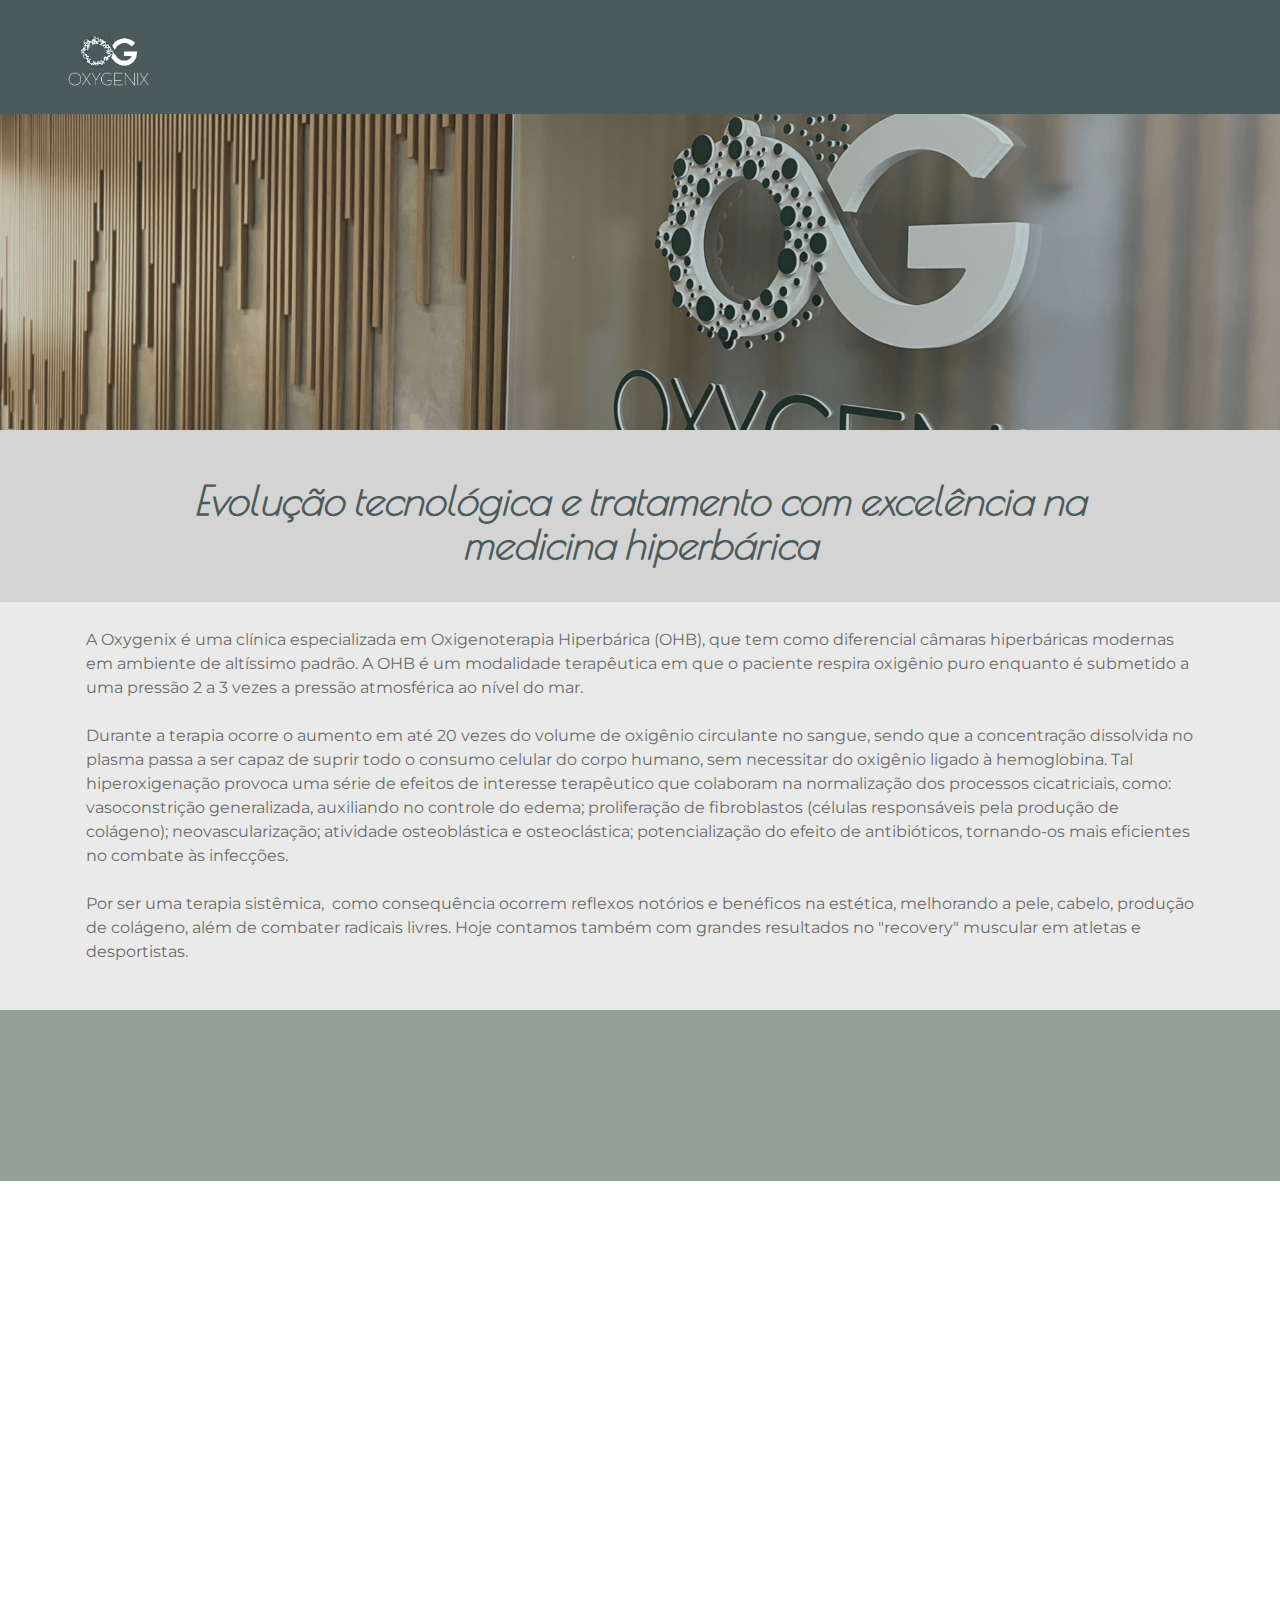
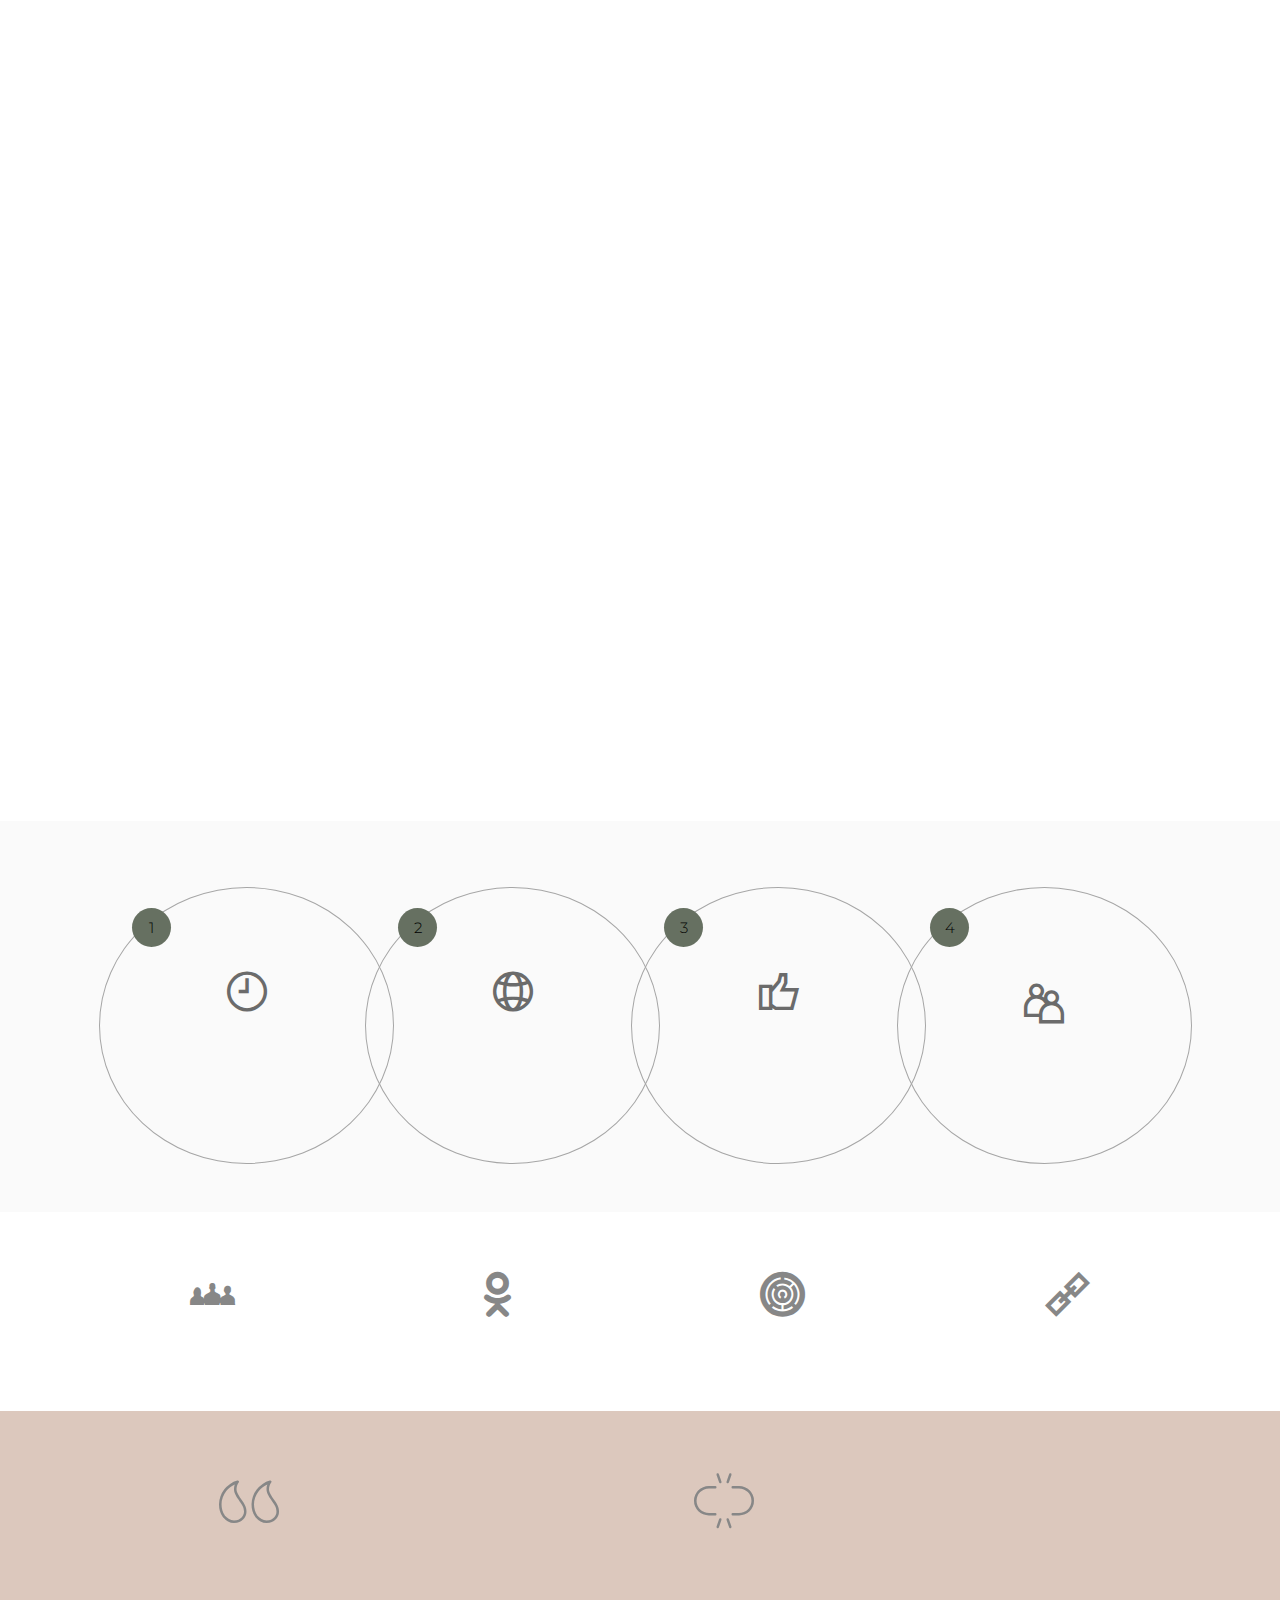
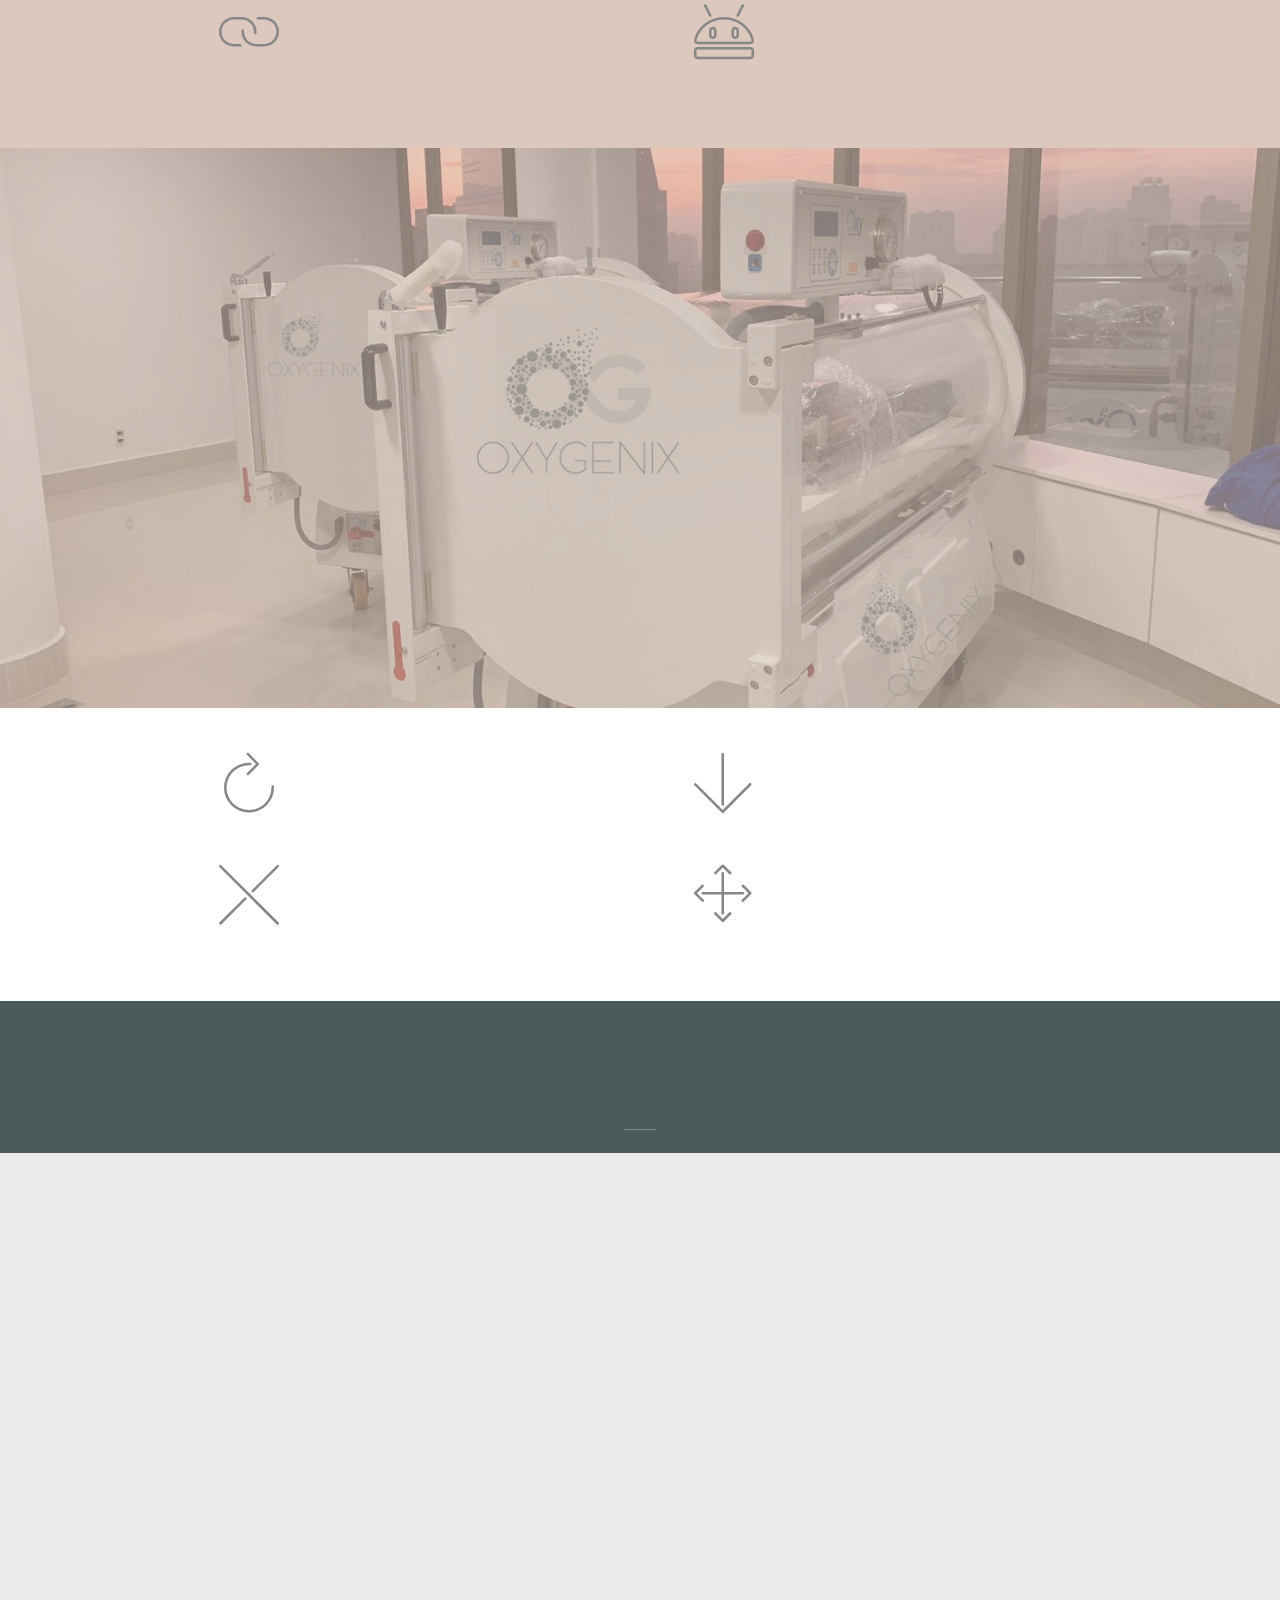
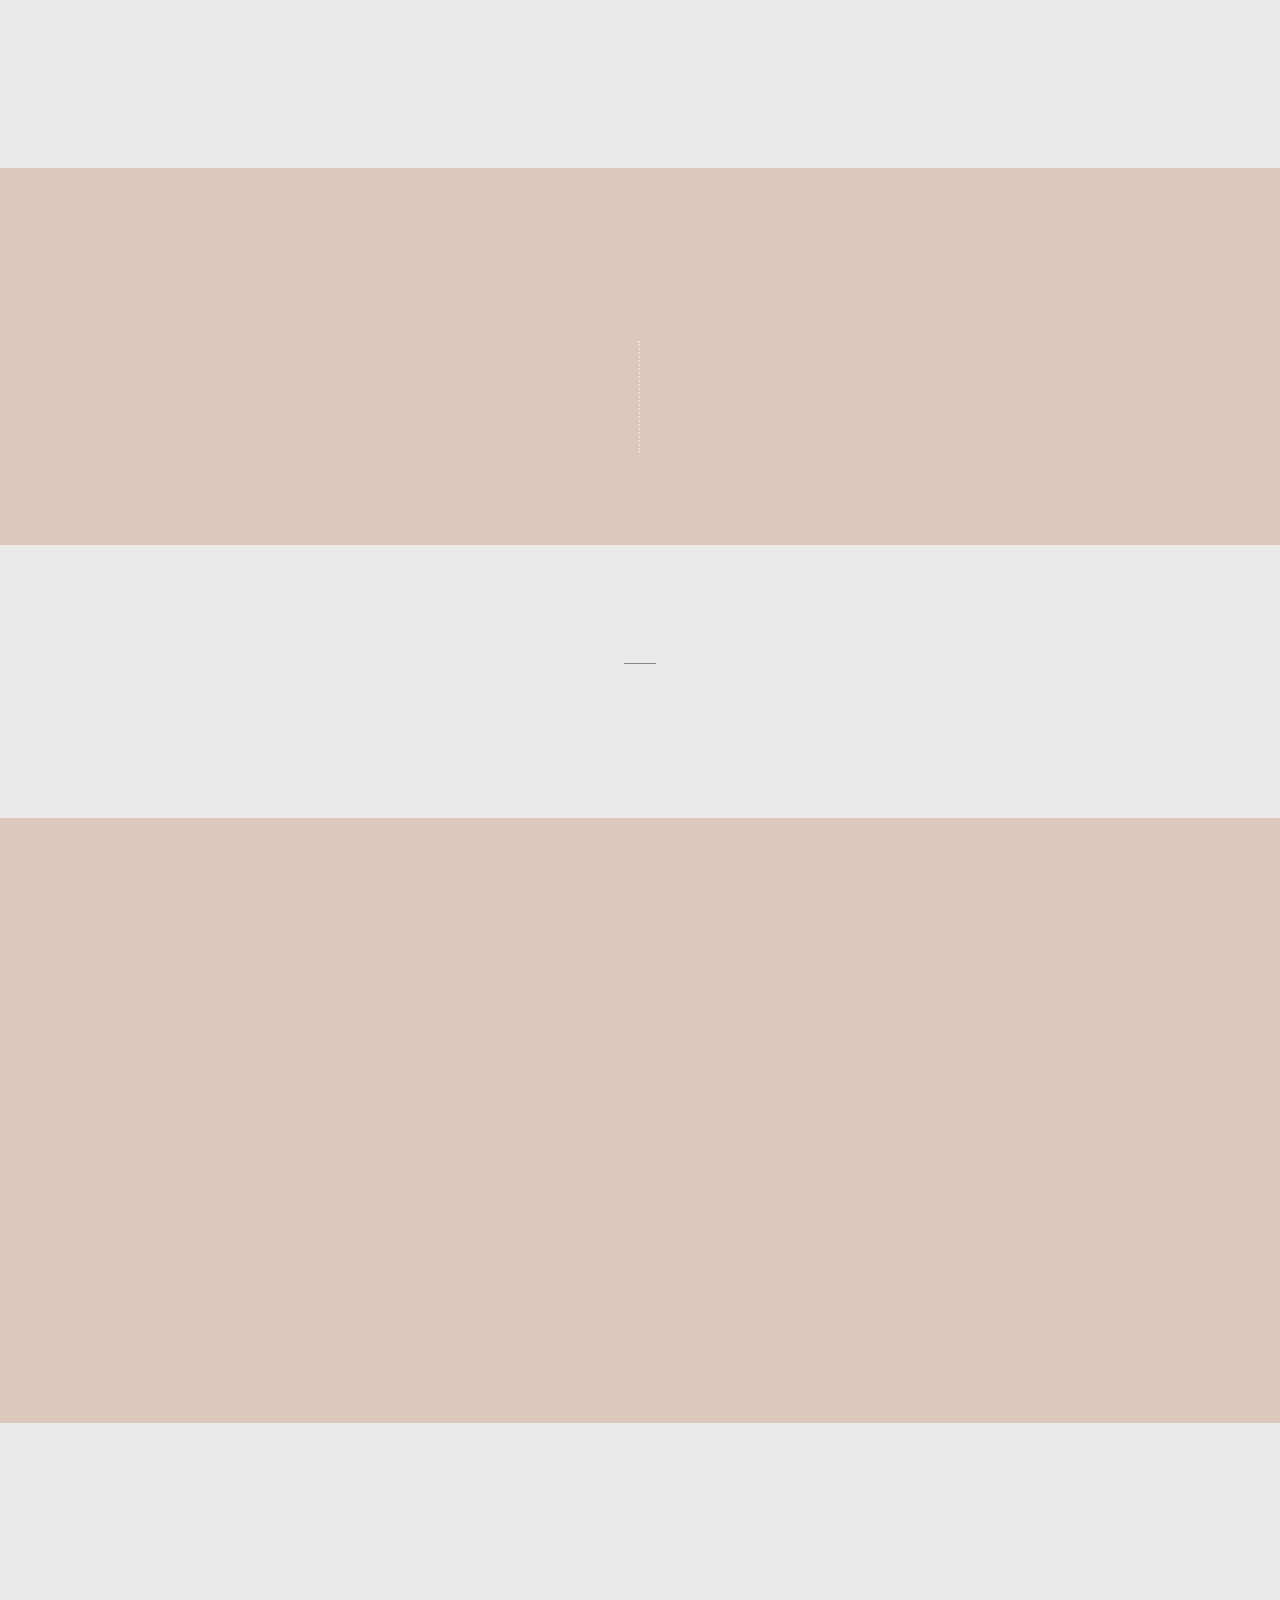
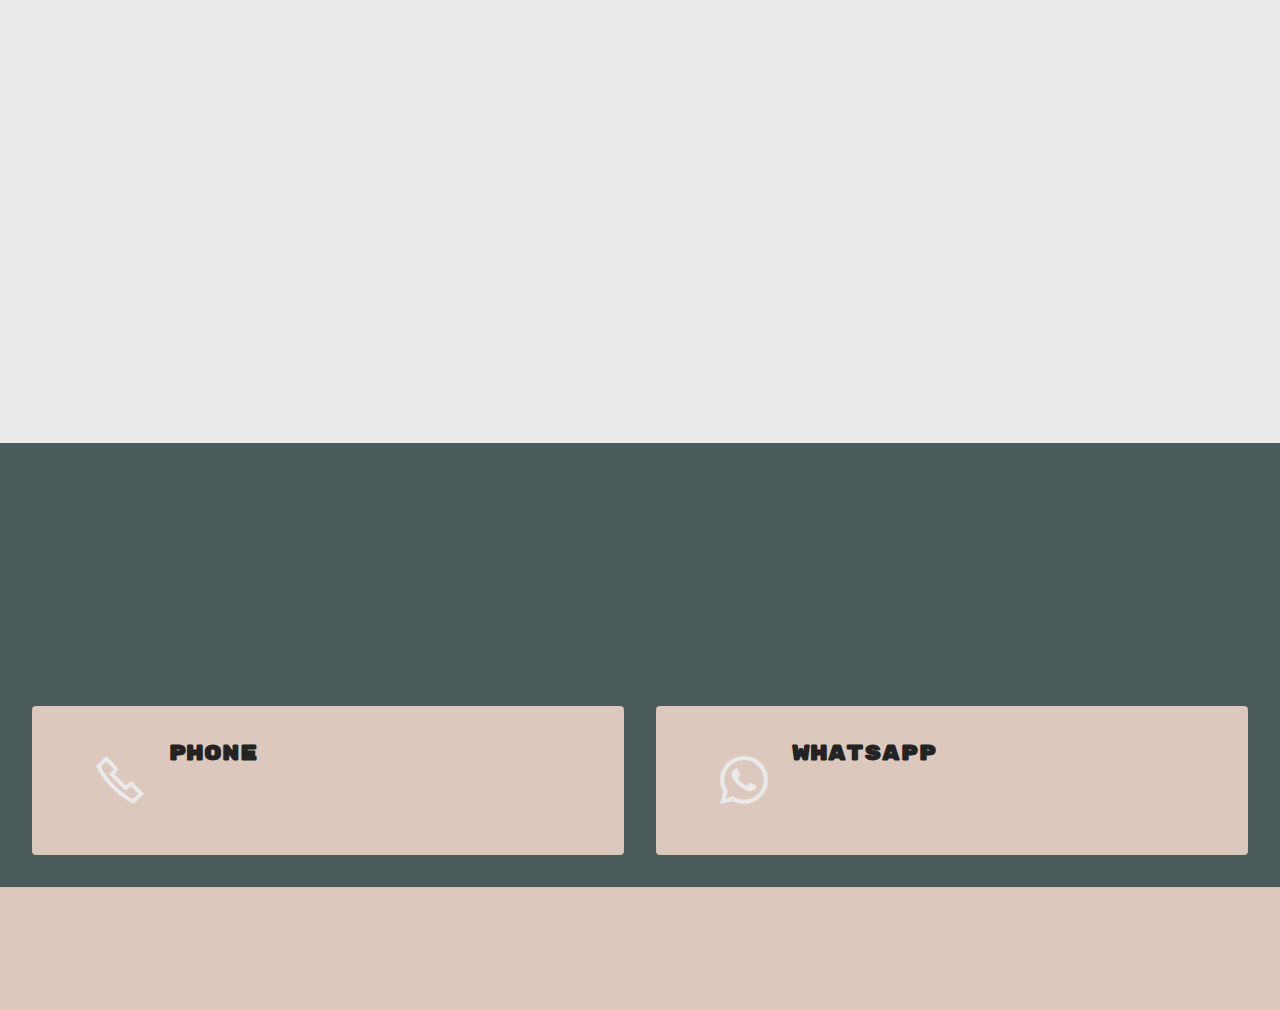
<file: index.html>
<!DOCTYPE html>
<html  >
<head>
  <!-- Site made with Mobirise Website Builder v5.4.1, https://mobirise.com -->
  <meta charset="UTF-8">
  <meta http-equiv="X-UA-Compatible" content="IE=edge">
  <meta name="generator" content="Mobirise v5.4.1, mobirise.com">
  <meta name="viewport" content="width=device-width, initial-scale=1, minimum-scale=1">
  <link rel="shortcut icon" href="assets/images/logo-oxygenix-01.pngteste-2-128x99.png" type="image/x-icon">
  <meta name="description" content="">
  
  
  <title>Oxygenix | Hiperbárica em Alphaville | Oxigenoterapia | Cirurgia Plástica | Pós-operatório | Tratamento de Feridas | Recover Muscular de Atletas | Lesões Actínicas | Pé Diabético</title>
  <link rel="stylesheet" href="assets/web/assets/mobirise-icons2/mobirise2.css">
  <link rel="stylesheet" href="assets/web/assets/mobirise-icons/mobirise-icons.css">
  <link rel="stylesheet" href="assets/bootstrap/css/bootstrap.min.css">
  <link rel="stylesheet" href="assets/bootstrap/css/bootstrap-grid.min.css">
  <link rel="stylesheet" href="assets/bootstrap/css/bootstrap-reboot.min.css">
  <link rel="stylesheet" href="assets/animatecss/animate.css">
  <link rel="stylesheet" href="assets/dropdown/css/style.css">
  <link rel="stylesheet" href="assets/socicon/css/styles.css">
  <link rel="stylesheet" href="assets/theme/css/style.css">
  <link rel="preload" href="https://fonts.googleapis.com/css?family=Poiret+One:400&display=swap" as="style" onload="this.onload=null;this.rel='stylesheet'">
  <noscript><link rel="stylesheet" href="https://fonts.googleapis.com/css?family=Poiret+One:400&display=swap"></noscript>
  <link rel="preload" href="https://fonts.googleapis.com/css?family=Oxygen:300,400,700&display=swap" as="style" onload="this.onload=null;this.rel='stylesheet'">
  <noscript><link rel="stylesheet" href="https://fonts.googleapis.com/css?family=Oxygen:300,400,700&display=swap"></noscript>
  <link rel="preload" href="https://fonts.googleapis.com/css?family=Rubik+Mono+One:400&display=swap" as="style" onload="this.onload=null;this.rel='stylesheet'">
  <noscript><link rel="stylesheet" href="https://fonts.googleapis.com/css?family=Rubik+Mono+One:400&display=swap"></noscript>
  <link rel="preload" href="https://fonts.googleapis.com/css?family=Montserrat:100,200,300,400,500,600,700,800,900,100i,200i,300i,400i,500i,600i,700i,800i,900i&display=swap" as="style" onload="this.onload=null;this.rel='stylesheet'">
  <noscript><link rel="stylesheet" href="https://fonts.googleapis.com/css?family=Montserrat:100,200,300,400,500,600,700,800,900,100i,200i,300i,400i,500i,600i,700i,800i,900i&display=swap"></noscript>
  <link rel="preload" as="style" href="assets/mobirise/css/mbr-additional.css"><link rel="stylesheet" href="assets/mobirise/css/mbr-additional.css" type="text/css">
  
  
  
  
</head>
<body>
  
  <section data-bs-version="5.1" class="menu1 cid-sN24DjvABH" once="menu" id="menu1-0">
    

    <nav class="navbar navbar-dropdown navbar-fixed-top collapsed">
        <div class="container-fluid">
            <div class="navbar-brand">
                <span class="navbar-logo">
                    <a href="http://www.oxygenix.com.br">
                        <img src="assets/images/logo-oxygenix-branco-1-333x257.png" alt="Mobirise" style="height: 5.8rem;">
                    </a>
                </span>
                
            </div>
            
            
        </div>
    </nav>
</section>

<section data-bs-version="5.1" class="header2 cid-sN24YTTie1" id="header2-1">
    

    <div class="mbr-overlay" style="opacity: 0.3; background-color: rgb(75, 91, 91);">
    </div>

    <div class="container">
        <div class="row justify-content-center">
            <div class="col-12">
                <div class="heading">
                    
                    
                </div>
                
            </div>
        </div>

    </div>
</section>

<section data-bs-version="5.1" class="features5 cid-sN25LmKt2Y" id="features5-2">
    

    

    <div class="container">
        <div class="row justify-content-center align-items-center">
            <div class="col-12 col-lg-10">
                <div class="align-center content">
                    
                    <h2 class="mbr-section-title mbr-fonts-style align-center display-1"><strong><em>Evolução tecnológica e tratamento com excelência na medicina hiperbárica</em></strong></h2>
                    
                </div>
            </div>
        </div>
    </div>
</section>

<section data-bs-version="5.1" class="article3 cid-teZuuvPvGE" id="article3-2">

	

	

	<div class="container">
		<div class="row justify-content-center">
			<div class="col-12 col-lg-12">
				<div class="text-wrap">
					
					<p class="mbr-text mbr-fonts-style display-4">A Oxygenix é uma clínica especializada em Oxigenoterapia Hiperbárica (OHB), que tem como diferencial câmaras hiperbáricas modernas em ambiente de altíssimo padrão. A OHB é um modalidade terapêutica em que o paciente respira oxigênio puro enquanto é submetido a uma pressão 2 a 3 vezes a pressão atmosférica ao nível do mar. <br><br>Durante a terapia ocorre o aumento em até 20 vezes do volume de oxigênio circulante no sangue, sendo que a concentração dissolvida no plasma passa a ser capaz de suprir todo o consumo celular do corpo humano, sem necessitar do oxigênio ligado à hemoglobina. Tal hiperoxigenação provoca uma série de efeitos de interesse terapêutico que colaboram na normalização dos processos cicatriciais, como: vasoconstrição generalizada, auxiliando no controle do edema; proliferação de fibroblastos (células responsáveis pela produção de colágeno); neovascularização; atividade osteoblástica e osteoclástica; potencialização do efeito de antibióticos, tornando-os mais eficientes no combate às infecções.<br><br>Por ser uma terapia sistêmica,&nbsp; como consequência ocorrem reflexos notórios e benéficos na estética, melhorando a pele, cabelo, produção de colágeno, além de combater radicais livres. Hoje contamos também com grandes resultados no "recovery" muscular em atletas e desportistas.</p>
				</div>
			</div>
		</div>
	</div>
</section>

<section data-bs-version="5.1" class="mbr-section content9 hotelm4_content9 cid-tf0EQesvoA" id="content9-c">

	

	<div class="container">
		<div class="media-container-row">
			<div class="title" style="width: 98%;">
				
				
				<h1 class="mbr-section-title mbr-fonts-style align-center display-1"><div><br></div><div>INDICAÇÕES PARA A OXIGENOTERAPIA HIPERBÁRICA:</div></h1>
				
				
			</div>
		</div>
	</div>
</section>

<section data-bs-version="5.1" class="content14 cid-tEwigG1VUM" id="content14-v">
    
    
    
    <div class="container">
        <div class="row justify-content-center">
            <div class="col-md-12 col-lg-10">
                    
                <ul class="list mbr-fonts-style display-4">
                    <li><strong>Vascular: </strong>Úlceras varicosas, cirurgia vascular, gangrenas, feridas graves, pé diabético, neovascularização (angiogenese), doença vascular periférica, cicatrização e revascularização de tecidos.</li><li><strong>Cirurgia Plástica: </strong>pré e pós-operatório para melhor cicatrização e prevenção de processos inflamatórios e infecciosos.</li><li><strong>Medicina esportiva: </strong>lesões musculares e ósseas agudas e crônicas , recovery muscular em atletas e desportistas de alta performance.</li><li><strong>Doenças do trato gastrointestinal: </strong>síndrome do intestino irritável (SII), úlcera, gastrite, doença de Crohn, retocolite ulcerativa, diverticulites.</li><li><strong>Infecções bacterianas e fúngicas: </strong>potencializa a ação do antibiótico e do antifúngico no controle de infecções.</li><li><strong>Oncologia: </strong>lesões actínicas decorrentes de radioterapia, aumentando a oxigenação dos tecidos promovendo neovascularização e acelerando a cicatrização.</li><li><strong>Neurologia: </strong>sequelas neurológicas de AVC isquêmico agudo, lesão cerebral traumática, lesão de medula espinhal, melhora da microcirculação cerebral com aumento cognitivo.</li><li><strong>Ortopedia: </strong><span style="font-size: 1rem;">fraturas, pré e pós-operatório, combate à osteomielite, promoção de osteogênese (formação de novos tecidos ósseos), aumento da formação de colágeno, recuperação de tecidos isquêmicos, diminuição da área de necrose levando a melhora da cicatrização.</span></li><li><strong>Reumatologia: </strong>doenças reumatológicas agudas e crônicas. Artrite reumatóide, esclerodermia cutânea difusa.</li><li><strong>Oftalmologia: </strong>doenças vasculares do olho, retinopatia e neuropatia óptica por radiação, oclusão da artéria central da retina, gangrena gasosa ocular, síndrome da descompressão com sinais oculares.</li><li><strong>Otorrinolaringologia: </strong>hipoacusia neurossensorial súbita (surdez súbita idiopática), osteorradionecrose da mandíbula e infecções graves da cabeça e pescoço.</li><li><strong>Clínica Médica:</strong><span style="font-size: 1rem;"> neutralização de substâncias tóxicas e toxinas, controle de processo infeccioso agudo potencializando a ação dos antibióticos, anemias agudas.</span></li><li><strong>Dermatologia: </strong><span style="font-size: 1rem;">recuperação pós procedimentos estéticos, lesão de pele, dermatites, pioderma gangrenoso, feridas agudas e crônicas.</span><br></li><li><strong>Fisioterapia: </strong>recovery muscular, tendinites, lesões e desgastes.&nbsp;</li><li><strong>Anti-aging: </strong><span style="font-size: 1rem;">revitalização das células do organismo, permitindo que tecidos e órgãos exerçam plenamente suas funções.</span><br></li><li><strong>Odontologia: </strong><span style="font-size: 1rem;">GUNA (gengivite necrotisante aguda),&nbsp;</span><span style="font-size: 1rem;">osteonecrose mandibular, pré e pós-cirurgico, pós tratamento de canal, cicatrização, periodontite, pós retirada de dentes e outros processos inflamatórios bucais.&nbsp;</span></li><li><span style="font-size: 1rem;"><strong>Queimados:</strong> queimaduras térmicas, elétricas e químicas.</span></li><li><span style="font-size: 1rem;"><strong>Mergulho:</strong> doença descompressiva.</span></li><li><strong>Doenças inflamatórias em geral.&nbsp;</strong></li>
                </ul>
            </div>
        </div>
    </div>
</section>

<section data-bs-version="5.1" class="features6 cid-teZx3wgx2L" id="features6-3">
    

    

    <div class="container">
        <div class="heading">
            
            
        </div>

        <div class="tile-wrap">
            <div class="tile tile1">
                <span class="mbr-iconfont mobi-mbri-clock mobi-mbri" style="font-size: 40px; color: rgb(107, 107, 107); fill: rgb(107, 107, 107);"></span>
                <h3 class="mbr-card-title mbr-fonts-style align-center display-4">Recuperação da necrose <br>de tecido</h3>
            </div>
            <div class="tile tile2">
                <span class="mbr-iconfont mobi-mbri-globe-2 mobi-mbri" style="font-size: 40px; color: rgb(107, 107, 107); fill: rgb(107, 107, 107);"></span>
                <h3 class="mbr-card-title mbr-fonts-style align-center display-4">Controle do estresse <br>oxidativo</h3>
            </div>
            <div class="tile tile3">
                <span class="mbr-iconfont mobi-mbri-like mobi-mbri" style="font-size: 40px; color: rgb(107, 107, 107); fill: rgb(107, 107, 107);"></span>
                <h3 class="mbr-card-title mbr-fonts-style align-center display-4">Recuperação<br>muscular</h3>
            </div>
            <div class="tile tile4">
                <span class="mbr-iconfont mobi-mbri-users mobi-mbri" style="font-size: 40px; color: rgb(107, 107, 107); fill: rgb(107, 107, 107);"></span>
                <h3 class="mbr-card-title mbr-fonts-style align-center display-4">Doença descompressiva</h3>
            </div>
        </div>
    </div>
</section>

<section data-bs-version="5.1" class="features12 hotelm4_features12 cid-tf0AMfwJqH" id="features12-b">

	
    


	
	<div class="container">
		<div class="row justify-content-center">
			<div class="card pb-5 col-12 col-md-10 align-center col-lg-3">
				<div class="card-img">
					<span class="mbr-iconfont socicon-stayfriends socicon"></span>
				</div>
				<div class="card-box">
					<h4 class="card-title mbr-fonts-style display-2"><div>Cirurgias</div></h4>
					
					
				</div>
			</div>

			<div class="card pb-5 col-12 col-md-10 align-center col-lg-3">
				<div class="card-img">
					<span class="mbr-iconfont socicon-odnoklassniki socicon"></span>
				</div>
				<div class="card-box">
					<h4 class="card-title mbr-fonts-style display-2"><div>Atletas</div></h4>
					
					
				</div>
			</div>

			<div class="card pb-5 col-12 col-md-10 align-center col-lg-3">
				<div class="card-img">
					<span class="mbr-iconfont socicon-openaigym socicon"></span>
				</div>
				<div class="card-box">
					<h4 class="card-title mbr-fonts-style display-2"><div>Diabéticos</div></h4>
					
					
				</div>
			</div>

			<div class="card pb-5 col-12 col-md-10 align-center col-lg-3">
				<div class="card-img">
					<span class="mbr-iconfont mobi-mbri-link mobi-mbri"></span>
				</div>
				<div class="card-box">
					<h4 class="card-title mbr-fonts-style display-2"><div>Imunidade</div></h4>
					
					
				</div>
			</div>

			

			
		</div>
	</div>
</section>

<section data-bs-version="5.1" class="features6 hotelm4_features6 cid-tf0AHwQLDY" id="features6-a">

	
    


	
	<div class="container">
		<div class="row justify-content-center">
			<div class="card pb-5 col-12 col-md-10 col-lg-5">
				<div class="card-img">
					<span class="mbr-iconfont mbri-quote-left"></span>
				</div>
				<div class="card-box">
					
					<p class="mbr-text mbr-fonts-style mbr-lighter display-7">Processos cicatriciais e controle de edema</p>
					
				</div>
			</div>

			<div class="card pb-5 col-12 col-md-10 col-lg-5">
				<div class="card-img">
					<span class="mbr-iconfont mbri-unlink"></span>
				</div>
				<div class="card-box">
					
					<p class="mbr-text mbr-fonts-style mbr-lighter display-7">
						Tratamento de feridas e queimaduras
					</p>
					
				</div>
			</div>

			<div class="card pb-5 col-12 col-md-10 col-lg-5">
				<div class="card-img">
					<span class="mbr-iconfont mbri-link"></span>
				</div>
				<div class="card-box">
					
					<p class="mbr-text mbr-fonts-style mbr-lighter display-7">
						Auxílio na formação do colágeno</p>
					
				</div>
			</div>

			<div class="card pb-5 col-12 col-md-10 col-lg-5">
				<div class="card-img">
					<span class="mbr-iconfont mbri-android"></span>
				</div>
				<div class="card-box">
					
					<p class="mbr-text mbr-fonts-style mbr-lighter display-7">
						Potencializa a ação de antibióticos 
					</p>
					
				</div>
			</div>

			

			
		</div>
	</div>
</section>

<section data-bs-version="5.1" class="image3 cid-sN26ftOQRS" id="image3-3">
    
    <div class="mbr-overlay" style="opacity: 0.6; background-color: rgb(220, 200, 189);">
    </div>
</section>

<section data-bs-version="5.1" class="features6 hotelm4_features6 cid-tf3Sdbqp9T" id="features6-e">

	
    


	
	<div class="container">
		<div class="row justify-content-center">
			<div class="card pb-5 col-12 col-md-10 col-lg-5">
				<div class="card-img">
					<span class="mbr-iconfont mbri-refresh"></span>
				</div>
				<div class="card-box">
					
					<p class="mbr-text mbr-fonts-style mbr-lighter display-4">Ação cicatrizante e antibiótica</p>
					
				</div>
			</div>

			<div class="card pb-5 col-12 col-md-10 col-lg-5">
				<div class="card-img">
					<span class="mbr-iconfont mbri-down"></span>
				</div>
				<div class="card-box">
					
					<p class="mbr-text mbr-fonts-style mbr-lighter display-4">
						Combate infecções bacterianas e por fungos
					</p>
					
				</div>
			</div>

			<div class="card pb-5 col-12 col-md-10 col-lg-5">
				<div class="card-img">
					<span class="mbr-iconfont mbri-close"></span>
				</div>
				<div class="card-box">
					
					<p class="mbr-text mbr-fonts-style mbr-lighter display-4">
						Melhoria Cognitiva<br>
					</p>
					
				</div>
			</div>

			<div class="card pb-5 col-12 col-md-10 col-lg-5">
				<div class="card-img">
					<span class="mbr-iconfont mbri-drag-n-drop"></span>
				</div>
				<div class="card-box">
					
					<p class="mbr-text mbr-fonts-style mbr-lighter display-4">
						Compensa a deficiência de oxigênio decorrente de entupimentos de vasos sanguíneos</p>
					
				</div>
			</div>

			

			
		</div>
	</div>
</section>

<section data-bs-version="5.1" class="mbr-section content3 hotelm4_content3 cid-tf40LUGuOi" id="content3-g">

	

	<div class="container">
		<div class="media-container-row">
			<div class="title" style="width: 100%;">
				<h2 class="mbr-section-subtitle mbr-fonts-style align-center display-1"><strong>Benefícios OHB</strong></h2>
				<div class="underline align-center pb-3">
					<div class="line"></div>
				</div>
				
				
				
			</div>
		</div>
	</div>
</section>

<section data-bs-version="5.1" class="mbr-section article content7 hotelm4_content7 cid-tf40K0eyQg" id="content7-f">

	

	<div class="container">
		<div class="media-container-row">
			<div class="mbr-text counter-container col-12 col-md-10 col-lg-8 mbr-fonts-style display-2">
				<ol>
					<li><span style="font-size: 1rem;">A OXIGENOTERAPIA HIPERBÁRICA É A INALAÇÃO DE OXIGÊNIO PURO EM PRESSÃO AUMENTADA DENTRO DE CÂMARAS.</span></li><li>AS SESSÕES DURAM 90MIN. APROXIMADAMENTE.</li><li>O TRATAMENTO É PRESCRITO DE ACORDO COM A PATOLOGIA OU NECESSIDADE, VARIANDO EM SUA DURAÇÃO.</li><li>DURANTE UMA SESSÃO DE OHB, OCORRE UM AUMENTO DE ATÉ VINTE VEZES NO VOLUME DE OXIGÊNIO DISSOLVIDO NO PLASMA.</li><li>O TRATAMENTO É BENÉFICO EM PATOLOGIAS NAS QUAIS A FALTA DE OXIGÊNIO TECIDUAL É O PROBLEMA PRINCIPAL.</li><li>A OXIGENOTERAPIA HIPERBÁRICA TERÁ AÇÃO CICATRIZANTE E ANTIBIÓTICA.&nbsp;</li><li>ELA PODE SER UTILIZADA EM CASOS DE FORMAÇÃO DO COLÁGENO, NEOFORMAÇÃO VASCULAR E NA DIMINUIÇÃO DO EDEMA.</li><li>É UMA IMPORTANTE AÇÃO TERAPÊUTICA NO TRATAMENTO DE LESÕES REFRATÁRIAS.</li><li><span style="font-size: 1rem;">A OHB É APLICADA EM TODO O MUNDO, TENDO REGULAMENTADO PROTOCOLOS NO BRASIL, BEM COMO EUA, EUROPA, JAPÃO, CHINA E RÚSSIA.</span></li><li><span style="font-size: 1rem;">O TRATAMENTO HIPERBÁRICO TEM COBERTURA OBRIGATÓRIA PELA ANS, VERIFIQUE AS INDICAÇÕES PELO LINK:&nbsp;</span><a href="https://www.gov.br/ans/pt-br/arquivos/acesso-a-informacao/transparencia-institucional/pareceres-tecnicos-da-ans/2018/parecer_36-2018_oxigenoterapia-hiperbrica-dut_verso-final_28122017.pdf" class="text-black text-primary" target="_blank" style="font-size: 1rem;"></a><a href="https://www.gov.br/ans/pt-br/arquivos/acesso-a-informacao/transparencia-institucional/pareceres-tecnicos-da-ans/2018/parecer_36-2018_oxigenoterapia-hiperbrica-dut_verso-final_28122017.pdf" class="text-primary" target="_blank">&nbsp;</a><em><a href="https://www.gov.br/ans/pt-br/arquivos/acesso-a-informacao/transparencia-institucional/pareceres-tecnicos-da-ans/2018/parecer_36-2018_oxigenoterapia-hiperbrica-dut_verso-final_28122017.pdf" class="text-warning" target="_blank">https://www.gov.br/ans/pt-br/arquivos/acesso-a-informacao/transparencia-institucional/pareceres-tecnicos-da-ans/2018/parecer_36-2018_oxigenoterapia-hiperbrica-dut_verso-final_28122017.pdf</a></em></li>
				</ol>
			</div>
		</div>
	</div>
</section>

<section data-bs-version="5.1" class="mbr-section extСontent cid-tAE2AkqoW0" id="extContent2-r">

    

    <div class="container">
        <div class="title col-12 col-md-12">
            <h2 class="align-center mbr-fonts-style pb-5 display-7">Facilidades <strong><em>OXYGENIX</em></strong></h2>
        </div>
        <div class="media-container-row mt-4">
            <div class="article article-right-border mb-4 col-sm-12 col-md-6">
                
                
                <p class="mbr-text-left align-right mbr-fonts-style display-4">Clínica equipada com câmaras hiperbárica de última geração.<br><br>Atendimento monitorado por um médico hiperbarista e equipe de enfermagem.</p>
            </div>
            <div class="article mb-4 col-sm-12 col-md-6">
                
                
                <p class="mbr-text-right mbr-fonts-style align-left display-4">Contamos com um Hospital para pronto atendimento - One.<br><br>Heliponto disponível para nossos pacientes na nossa infraestrutura.</p>
            </div>
        </div>
    </div>
</section>

<section data-bs-version="5.1" class="mbr-section content3 hotelm4_content3 cid-tf43q0U65Q" id="content3-h">

	

	<div class="container">
		<div class="media-container-row">
			<div class="title" style="width: 100%;">
				<h2 class="mbr-section-subtitle mbr-fonts-style align-center display-7"><strong>
					Medicina Hiperbárica</strong></h2>
				<div class="underline align-center pb-3">
					<div class="line"></div>
				</div>
				<h1 class="mbr-section-title mbr-fonts-style align-center display-5">De acordo com Conselho Federal de Medicina e a Sociedade Brasileira de Medicina Hiperbárica (SBMH), o uso de Oxigenoterapia Hiperbárica é indicado para:</h1>
				
				
			</div>
		</div>
	</div>
</section>

<section data-bs-version="5.1" class="list3 cid-tejmkFOthD" id="list3-0">

	

	

	<div class="container">
		<div class="row align-items-center">
			<div class="content">
				<div class="row justify-content-center">
					<div class="col-12 col-lg-12">
						<div class="text-wrap">
							
							
							<ul class="list mbr-fonts-style display-4">
								<li class="mbr-card-text item-wrap">Lesões refratárias: úlceras de pele, lesões pé-diabético, escaras de decúbito, úlcera por vasculites auto-imunes, deiscências de suturas;</li><li class="mbr-card-text item-wrap">Gangrena gasosa;</li><li class="mbr-card-text item-wrap">Síndrome de Fournier;</li><li class="mbr-card-text item-wrap">Outras infecções necrotizantes de tecidos moles: celulites, fasciites e miosites;</li><li class="mbr-card-text item-wrap">Isquemias agudas traumáticas: lesão por esmagamento, síndrome compartimental, reimplantação de extremidades amputadas e outras;</li><li class="mbr-card-text item-wrap">Vasculites agudas de etiologia alérgica, medicamentosa ou por toxinas biológicas (aracnídeos, ofídios e insetos);</li><li class="mbr-card-text item-wrap">Queimaduras térmicas e elétricas;</li><li class="mbr-card-text item-wrap">Lesões por radiação: radiodermite, osteorradionecrose e lesões actínicas de mucosas;</li><li class="mbr-card-text item-wrap">Retalhos ou enxertos comprometidos ou de risco;</li><li class="mbr-card-text item-wrap">Osteomielites;</li><li class="mbr-card-text item-wrap">Embolias gasosas;</li><li class="mbr-card-text item-wrap">Doença descompressiva;</li><li class="mbr-card-text item-wrap">Embolias traumáticas pelo ar;</li><li class="mbr-card-text item-wrap">Envenenamento por monóxido de carbono ou inalação de fumaça;</li><li class="mbr-card-text item-wrap">Envenenamento por cianeto ou derivados cianídricos;</li><li class="mbr-card-text item-wrap">Anemia aguda, nos casos de impossibilidade de transfusão sangüínea.</li>
							</ul>
						</div>
					</div>
				</div>
			</div>
		</div>
	</div>
</section>

<section data-bs-version="5.1" class="maps1 hotelm4_maps2 cid-tf3Mmfr0oT" id="maps1-d">

	
    


	
	<div class="container">
		
		
		
		<div class="row main-row justify-content-center pt-5">
			

			<div class="col-md-10 col-lg-6">
				<div class="google-map"><iframe frameborder="0" style="border:0" src="https://www.google.com/maps/embed/v1/place?key=AIzaSyCNveGQ9bfpKFwWzQLLftrR9hNiHwdqQG8&amp;q=06472001" allowfullscreen=""></iframe></div>
				<div class="row info-row justify-content-center pt-3">
					<div class="first-column col-12 mbr-fonts-style col-md-6 display-2">
						<ol>
							<li>
								<span class="info-value mbr-fonts-style"><font color="#232323">Endereço:&nbsp; &nbsp; &nbsp; &nbsp; &nbsp; &nbsp; &nbsp; &nbsp; &nbsp;MedicLife</font></span></li><li><span class="info-value mbr-fonts-style"><span style="color: rgb(35, 35, 35); font-size: 1rem;">Av. Copacabana, 112 Sala 1601</span></span></li>
							<li>
								<span class="info-title mbr-fonts-style">
									Cidade:
								</span>
								<span class="info-value mbr-fonts-style">Barueri / Alphaville</span></li>
						</ol>
					</div>
					<div class="col-md-6 second-column mbr-fonts-style display-2">
						<ol>
							<li>
								<span class="info-title mbr-fonts-style">Telefone:
								</span>
								<span class="info-value mbr-fonts-style"><a href="https://wa.me/message/T2TBKRF5OQ7VF1" class="text-black" target="_blank">(11) 4552-2663</a></span></li><li><span class="info-value mbr-fonts-style"><span style="color: rgb(75, 91, 91); font-size: 1rem;"><a href="mailto:contato@oxygenix.com.br" class="text-black">contato@oxygenix.com.br</a></span><br></span></li><li><span style="font-size: 1rem;">Instagram:&nbsp; &nbsp; &nbsp; &nbsp; &nbsp; &nbsp; &nbsp; &nbsp;@<a href="https://www.instagram.com/oxygenix_/?igshid=YmMyMTA2M2Y%3D" class="text-black" target="_blank">oxygenix_</a>&nbsp;</span></li>
						</ol>
					</div>
				</div>
			</div>

		</div>
	</div>
</section>

<section data-bs-version="5.1" class="mbr-section content2 hotelm4_content2 cid-tf45a5UbaW" id="content2-i">

    

    <div class="container">
        <div class="row justify-content-center">
            <div class="col-12 col-md-10">
                <div class="mbr-section-btn align-center"><a class="btn btn-lg btn-secondary display-4" href="https://www.instagram.com/oxygenix_" target="_blank"><span class="socicon socicon-instagram mbr-iconfont mbr-iconfont-btn"></span>INSTAGRAM&nbsp;</a> <a class="btn btn-lg btn-secondary display-4" href="https://api.whatsapp.com/message/T2TBKRF5OQ7VF1?autoload=1&app_absent=0" target="_blank"><span class="socicon socicon-whatsapp mbr-iconfont mbr-iconfont-btn"></span>MARQUE SEU HORÁRIO &nbsp;</a></div>
            </div>
        </div>
    </div>
</section>

<section data-bs-version="5.1" class="contacts2 cid-tKXFQwvYaA" id="contacts2-1i">
    <!---->
    
    
    <div class="container-fluid">
        <div class="mbr-section-head">
            <h3 class="mbr-section-title mbr-fonts-style align-center mb-0 display-5">
                <strong>FAle conosco</strong></h3>
            
        </div>
        <div class="row justify-content-center mt-4">
            <div class="card col-12 col-md-6">
                <div class="card-wrapper">
                    <div class="image-wrapper">
                        <span class="mbr-iconfont mobi-mbri-phone mobi-mbri"></span>
                    </div>
                    <div class="text-wrapper">
                        <h6 class="card-title mbr-fonts-style mb-1 display-5">
                            <strong>Phone</strong>
                        </h6>
                        <p class="mbr-text mbr-fonts-style display-7"><a href="tel:+55-11-45522663" class="text-primary">+55 - 11 - 4552-2663</a></p>
                    </div>
                </div>
            </div>
            <div class="card col-12 col-md-6">
                <div class="card-wrapper">
                    <div class="image-wrapper">
                        <span class="mbr-iconfont socicon-whatsapp socicon"></span>
                    </div>
                    <div class="text-wrapper">
                        <h6 class="card-title mbr-fonts-style mb-1 display-5">
                            <strong>Whatsapp</strong></h6>
                        <p class="mbr-text mbr-fonts-style display-7"><a href="https://wa.me/message/T2TBKRF5OQ7VF1" class="text-primary">Link Whatsapp</a></p>
                    </div>
                </div>
            </div>
            
            
        </div>
    </div>
</section>

<section data-bs-version="5.1" class="footer7 cid-tKXCJmRGAM" once="footers" id="footer7-1g">

    

    

    <div class="container">
        <div class="media-container-row align-center mbr-white">
            <div class="col-12">
                <p class="mbr-text mb-0 mbr-fonts-style display-7">
                    Oxygenix Medicina Hiperbárica</p>
            </div>
        </div>
    </div>
</section>


<script src="assets/bootstrap/js/bootstrap.bundle.min.js"></script>
  <script src="assets/smoothscroll/smooth-scroll.js"></script>
  <script src="assets/ytplayer/index.js"></script>
  <script src="assets/dropdown/js/navbar-dropdown.js"></script>
  <script src="assets/theme/js/script.js"></script>
  <script src="assets/formoid/formoid.min.js"></script>
  
  
  
 <div id="scrollToTop" class="scrollToTop mbr-arrow-up"><a style="text-align: center;"><i class="mbr-arrow-up-icon mbr-arrow-up-icon-cm cm-icon cm-icon-smallarrow-up"></i></a></div>
    <input name="animation" type="hidden">
  </body>
</html>
</file>
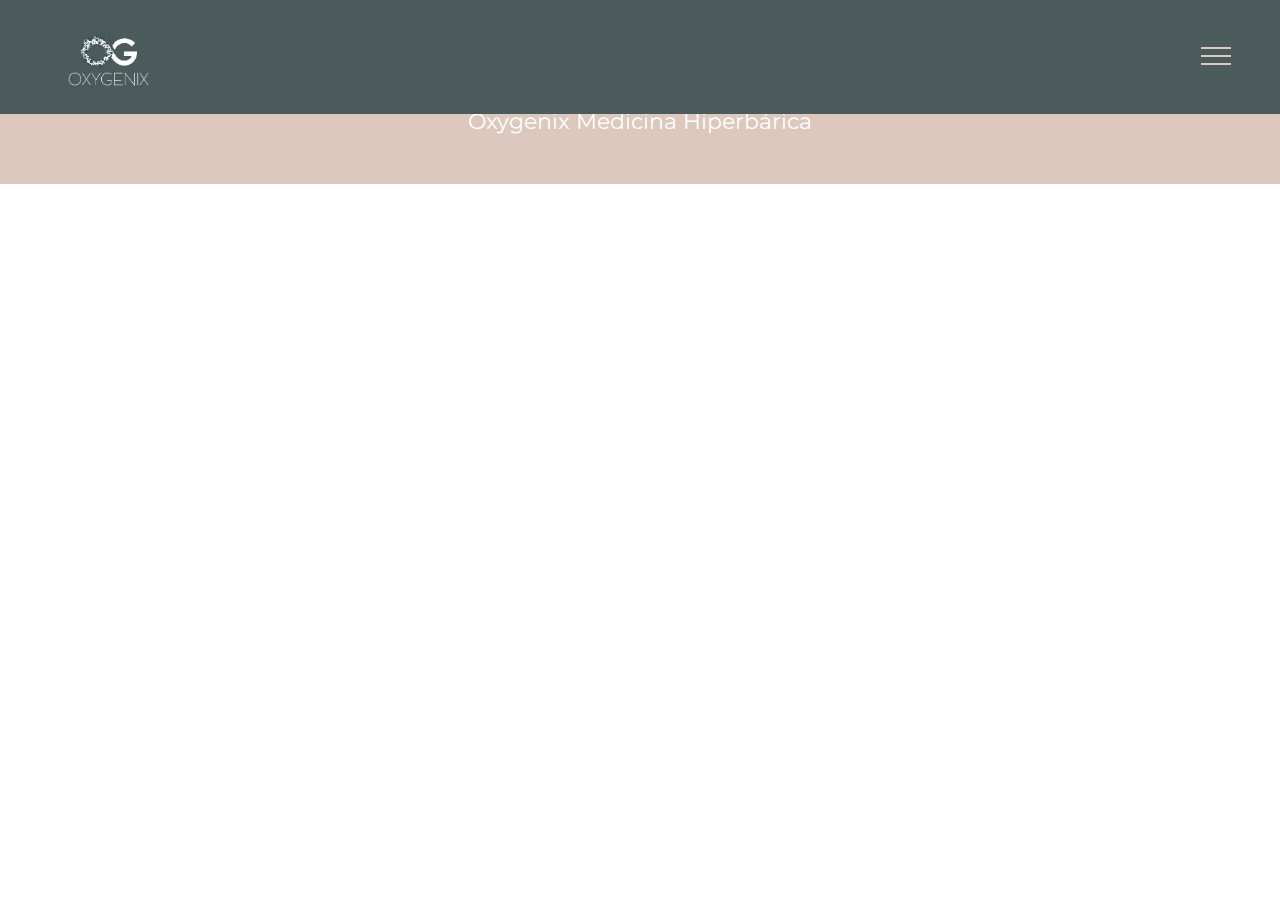
<file: page1.html>
<!DOCTYPE html>
<html  >
<head>
  <!-- Site made with Mobirise Website Builder v5.4.1, https://mobirise.com -->
  <meta charset="UTF-8">
  <meta http-equiv="X-UA-Compatible" content="IE=edge">
  <meta name="generator" content="Mobirise v5.4.1, mobirise.com">
  <meta name="viewport" content="width=device-width, initial-scale=1, minimum-scale=1">
  <link rel="shortcut icon" href="assets/images/logo-oxygenix-01.pngteste-2-128x99.png" type="image/x-icon">
  <meta name="description" content="">
  
  
  
  <link rel="stylesheet" href="assets/bootstrap/css/bootstrap.min.css">
  <link rel="stylesheet" href="assets/bootstrap/css/bootstrap-grid.min.css">
  <link rel="stylesheet" href="assets/bootstrap/css/bootstrap-reboot.min.css">
  <link rel="stylesheet" href="assets/animatecss/animate.css">
  <link rel="stylesheet" href="assets/dropdown/css/style.css">
  <link rel="stylesheet" href="assets/theme/css/style.css">
  <link rel="preload" href="https://fonts.googleapis.com/css?family=Poiret+One:400&display=swap" as="style" onload="this.onload=null;this.rel='stylesheet'">
  <noscript><link rel="stylesheet" href="https://fonts.googleapis.com/css?family=Poiret+One:400&display=swap"></noscript>
  <link rel="preload" href="https://fonts.googleapis.com/css?family=Oxygen:300,400,700&display=swap" as="style" onload="this.onload=null;this.rel='stylesheet'">
  <noscript><link rel="stylesheet" href="https://fonts.googleapis.com/css?family=Oxygen:300,400,700&display=swap"></noscript>
  <link rel="preload" href="https://fonts.googleapis.com/css?family=Rubik+Mono+One:400&display=swap" as="style" onload="this.onload=null;this.rel='stylesheet'">
  <noscript><link rel="stylesheet" href="https://fonts.googleapis.com/css?family=Rubik+Mono+One:400&display=swap"></noscript>
  <link rel="preload" href="https://fonts.googleapis.com/css?family=Montserrat:100,200,300,400,500,600,700,800,900,100i,200i,300i,400i,500i,600i,700i,800i,900i&display=swap" as="style" onload="this.onload=null;this.rel='stylesheet'">
  <noscript><link rel="stylesheet" href="https://fonts.googleapis.com/css?family=Montserrat:100,200,300,400,500,600,700,800,900,100i,200i,300i,400i,500i,600i,700i,800i,900i&display=swap"></noscript>
  <link rel="preload" as="style" href="assets/mobirise/css/mbr-additional.css"><link rel="stylesheet" href="assets/mobirise/css/mbr-additional.css" type="text/css">
  
  
  
  
</head>
<body>
  
  <section data-bs-version="5.1" class="menu1 cid-sN24DjvABH" once="menu" id="menu1-t">
    

    <nav class="navbar navbar-dropdown navbar-fixed-top collapsed">
        <div class="container-fluid">
            <div class="navbar-brand">
                <span class="navbar-logo">
                    <a href="http://www.oxygenix.com.br">
                        <img src="assets/images/logo-oxygenix-branco-1-333x257.png" alt="Mobirise" style="height: 5.8rem;">
                    </a>
                </span>
                
            </div>
            <button class="navbar-toggler" type="button" data-toggle="collapse" data-bs-toggle="collapse" data-target="#navbarSupportedContent" data-bs-target="#navbarSupportedContent" aria-controls="navbarNavAltMarkup" aria-expanded="false" aria-label="Toggle navigation">
                <div class="hamburger">
                    <span></span>
                    <span></span>
                    <span></span>
                    <span></span>
                </div>
            </button>
            <div class="collapse navbar-collapse" id="navbarSupportedContent">
                <ul class="navbar-nav nav-dropdown nav-right" data-app-modern-menu="true"><li class="nav-item"><a class="nav-link link text-black text-primary display-4" href="#top" data-bs-toggle="dropdown" data-bs-auto-close="outside">
                            HOME</a></li>
                    <li class="nav-item"><a class="nav-link link text-black text-primary display-4" href="index.html#content9-c">TRATAMENTOS</a></li>
                    <li class="nav-item"><a class="nav-link link text-black text-primary display-4" href="index.html#content14-v">INDICAÇÕES<br></a>
                    </li>
                    <li class="nav-item"><a class="nav-link link text-black text-primary display-4" href="index.html#content2-i">CONTATO</a>
                    </li></ul>
            </div>
        </div>
    </nav>
</section>

<section data-bs-version="5.1" class="footer7 cid-tKXCJmRGAM" once="footers" id="footer7-1g">

    

    

    <div class="container">
        <div class="media-container-row align-center mbr-white">
            <div class="col-12">
                <p class="mbr-text mb-0 mbr-fonts-style display-7">
                    Oxygenix Medicina Hiperbárica</p>
            </div>
        </div>
    </div>
</section>


<script src="assets/bootstrap/js/bootstrap.bundle.min.js"></script>
  <script src="assets/smoothscroll/smooth-scroll.js"></script>
  <script src="assets/ytplayer/index.js"></script>
  <script src="assets/dropdown/js/navbar-dropdown.js"></script>
  <script src="assets/theme/js/script.js"></script>
  
  
  
 <div id="scrollToTop" class="scrollToTop mbr-arrow-up"><a style="text-align: center;"><i class="mbr-arrow-up-icon mbr-arrow-up-icon-cm cm-icon cm-icon-smallarrow-up"></i></a></div>
    <input name="animation" type="hidden">
  </body>
</html>
</file>
<file: assets/web/assets/mobirise-icons2/mobirise2.css>
@font-face {
  font-family: 'Moririse2';
  font-display: swap;
  src:  url('mobirise2.eot?f2bix4');
  src:  url('mobirise2.eot?f2bix4#iefix') format('embedded-opentype'),
    url('mobirise2.ttf?f2bix4') format('truetype'),
    url('mobirise2.woff?f2bix4') format('woff'),
    url('mobirise2.svg?f2bix4#mobirise2') format('svg');
  font-weight: normal;
  font-style: normal;
}

[class^="mobi-"], [class*=" mobi-"] {
  /* use !important to prevent issues with browser extensions that change fonts */
  font-family: 'Moririse2' !important;
  speak: none;
  font-style: normal;
  font-weight: normal;
  font-variant: normal;
  text-transform: none;
  line-height: 1;

  /* Better Font Rendering =========== */
  -webkit-font-smoothing: antialiased;
  -moz-osx-font-smoothing: grayscale;
}

.mobi-mbri-add-submenu:before {
  content: "\e900";
}
.mobi-mbri-alert:before {
  content: "\e901";
}
.mobi-mbri-align-center:before {
  content: "\e902";
}
.mobi-mbri-align-justify:before {
  content: "\e903";
}
.mobi-mbri-align-left:before {
  content: "\e904";
}
.mobi-mbri-align-right:before {
  content: "\e905";
}
.mobi-mbri-android:before {
  content: "\e906";
}
.mobi-mbri-apple:before {
  content: "\e907";
}
.mobi-mbri-arrow-down:before {
  content: "\e908";
}
.mobi-mbri-arrow-next:before {
  content: "\e909";
}
.mobi-mbri-arrow-prev:before {
  content: "\e90a";
}
.mobi-mbri-arrow-up:before {
  content: "\e90b";
}
.mobi-mbri-bold:before {
  content: "\e90c";
}
.mobi-mbri-bookmark:before {
  content: "\e90d";
}
.mobi-mbri-bootstrap:before {
  content: "\e90e";
}
.mobi-mbri-briefcase:before {
  content: "\e90f";
}
.mobi-mbri-browse:before {
  content: "\e910";
}
.mobi-mbri-bulleted-list:before {
  content: "\e911";
}
.mobi-mbri-calendar:before {
  content: "\e912";
}
.mobi-mbri-camera:before {
  content: "\e913";
}
.mobi-mbri-cart-add:before {
  content: "\e914";
}
.mobi-mbri-cart-full:before {
  content: "\e915";
}
.mobi-mbri-cash:before {
  content: "\e916";
}
.mobi-mbri-change-style:before {
  content: "\e917";
}
.mobi-mbri-chat:before {
  content: "\e918";
}
.mobi-mbri-clock:before {
  content: "\e919";
}
.mobi-mbri-close:before {
  content: "\e91a";
}
.mobi-mbri-cloud:before {
  content: "\e91b";
}
.mobi-mbri-code:before {
  content: "\e91c";
}
.mobi-mbri-contact-form:before {
  content: "\e91d";
}
.mobi-mbri-credit-card:before {
  content: "\e91e";
}
.mobi-mbri-cursor-click:before {
  content: "\e91f";
}
.mobi-mbri-cust-feedback:before {
  content: "\e920";
}
.mobi-mbri-database:before {
  content: "\e921";
}
.mobi-mbri-delivery:before {
  content: "\e922";
}
.mobi-mbri-desktop:before {
  content: "\e923";
}
.mobi-mbri-devices:before {
  content: "\e924";
}
.mobi-mbri-down:before {
  content: "\e925";
}
.mobi-mbri-download-2:before {
  content: "\e926";
}
.mobi-mbri-download:before {
  content: "\e927";
}
.mobi-mbri-drag-n-drop-2:before {
  content: "\e928";
}
.mobi-mbri-drag-n-drop:before {
  content: "\e929";
}
.mobi-mbri-edit-2:before {
  content: "\e92a";
}
.mobi-mbri-edit:before {
  content: "\e92b";
}
.mobi-mbri-error:before {
  content: "\e92c";
}
.mobi-mbri-extension:before {
  content: "\e92d";
}
.mobi-mbri-features:before {
  content: "\e92e";
}
.mobi-mbri-file:before {
  content: "\e92f";
}
.mobi-mbri-flag:before {
  content: "\e930";
}
.mobi-mbri-folder:before {
  content: "\e931";
}
.mobi-mbri-gift:before {
  content: "\e932";
}
.mobi-mbri-github:before {
  content: "\e933";
}
.mobi-mbri-globe-2:before {
  content: "\e934";
}
.mobi-mbri-globe:before {
  content: "\e935";
}
.mobi-mbri-growing-chart:before {
  content: "\e936";
}
.mobi-mbri-hearth:before {
  content: "\e937";
}
.mobi-mbri-help:before {
  content: "\e938";
}
.mobi-mbri-home:before {
  content: "\e939";
}
.mobi-mbri-hot-cup:before {
  content: "\e93a";
}
.mobi-mbri-idea:before {
  content: "\e93b";
}
.mobi-mbri-image-gallery:before {
  content: "\e93c";
}
.mobi-mbri-image-slider:before {
  content: "\e93d";
}
.mobi-mbri-info:before {
  content: "\e93e";
}
.mobi-mbri-italic:before {
  content: "\e93f";
}
.mobi-mbri-key:before {
  content: "\e940";
}
.mobi-mbri-laptop:before {
  content: "\e941";
}
.mobi-mbri-layers:before {
  content: "\e942";
}
.mobi-mbri-left-right:before {
  content: "\e943";
}
.mobi-mbri-left:before {
  content: "\e944";
}
.mobi-mbri-letter:before {
  content: "\e945";
}
.mobi-mbri-like:before {
  content: "\e946";
}
.mobi-mbri-link:before {
  content: "\e947";
}
.mobi-mbri-lock:before {
  content: "\e948";
}
.mobi-mbri-login:before {
  content: "\e949";
}
.mobi-mbri-logout:before {
  content: "\e94a";
}
.mobi-mbri-magic-stick:before {
  content: "\e94b";
}
.mobi-mbri-map-pin:before {
  content: "\e94c";
}
.mobi-mbri-menu:before {
  content: "\e94d";
}
.mobi-mbri-mobile-2:before {
  content: "\e94e";
}
.mobi-mbri-mobile-horizontal:before {
  content: "\e94f";
}
.mobi-mbri-mobile:before {
  content: "\e950";
}
.mobi-mbri-mobirise:before {
  content: "\e951";
}
.mobi-mbri-more-horizontal:before {
  content: "\e952";
}
.mobi-mbri-more-vertical:before {
  content: "\e953";
}
.mobi-mbri-music:before {
  content: "\e954";
}
.mobi-mbri-new-file:before {
  content: "\e955";
}
.mobi-mbri-numbered-list:before {
  content: "\e956";
}
.mobi-mbri-opened-folder:before {
  content: "\e957";
}
.mobi-mbri-pages:before {
  content: "\e958";
}
.mobi-mbri-paper-plane:before {
  content: "\e959";
}
.mobi-mbri-paperclip:before {
  content: "\e95a";
}
.mobi-mbri-phone:before {
  content: "\e95b";
}
.mobi-mbri-photo:before {
  content: "\e95c";
}
.mobi-mbri-photos:before {
  content: "\e95d";
}
.mobi-mbri-pin:before {
  content: "\e95e";
}
.mobi-mbri-play:before {
  content: "\e95f";
}
.mobi-mbri-plus:before {
  content: "\e960";
}
.mobi-mbri-preview:before {
  content: "\e961";
}
.mobi-mbri-print:before {
  content: "\e962";
}
.mobi-mbri-protect:before {
  content: "\e963";
}
.mobi-mbri-question:before {
  content: "\e964";
}
.mobi-mbri-quote-left:before {
  content: "\e965";
}
.mobi-mbri-quote-right:before {
  content: "\e966";
}
.mobi-mbri-redo:before {
  content: "\e967";
}
.mobi-mbri-refresh:before {
  content: "\e968";
}
.mobi-mbri-responsive-2:before {
  content: "\e969";
}
.mobi-mbri-responsive:before {
  content: "\e96a";
}
.mobi-mbri-right:before {
  content: "\e96b";
}
.mobi-mbri-rocket:before {
  content: "\e96c";
}
.mobi-mbri-sad-face:before {
  content: "\e96d";
}
.mobi-mbri-sale:before {
  content: "\e96e";
}
.mobi-mbri-save:before {
  content: "\e96f";
}
.mobi-mbri-search:before {
  content: "\e970";
}
.mobi-mbri-setting-2:before {
  content: "\e971";
}
.mobi-mbri-setting-3:before {
  content: "\e972";
}
.mobi-mbri-setting:before {
  content: "\e973";
}
.mobi-mbri-share:before {
  content: "\e974";
}
.mobi-mbri-shopping-bag:before {
  content: "\e975";
}
.mobi-mbri-shopping-basket:before {
  content: "\e976";
}
.mobi-mbri-shopping-cart:before {
  content: "\e977";
}
.mobi-mbri-sites:before {
  content: "\e978";
}
.mobi-mbri-smile-face:before {
  content: "\e979";
}
.mobi-mbri-speed:before {
  content: "\e97a";
}
.mobi-mbri-star:before {
  content: "\e97b";
}
.mobi-mbri-success:before {
  content: "\e97c";
}
.mobi-mbri-sun:before {
  content: "\e97d";
}
.mobi-mbri-sun2:before {
  content: "\e97e";
}
.mobi-mbri-tablet-vertical:before {
  content: "\e97f";
}
.mobi-mbri-tablet:before {
  content: "\e980";
}
.mobi-mbri-target:before {
  content: "\e981";
}
.mobi-mbri-timer:before {
  content: "\e982";
}
.mobi-mbri-to-ftp:before {
  content: "\e983";
}
.mobi-mbri-to-local-drive:before {
  content: "\e984";
}
.mobi-mbri-touch-swipe:before {
  content: "\e985";
}
.mobi-mbri-touch:before {
  content: "\e986";
}
.mobi-mbri-trash:before {
  content: "\e987";
}
.mobi-mbri-underline:before {
  content: "\e988";
}
.mobi-mbri-undo:before {
  content: "\e989";
}
.mobi-mbri-unlink:before {
  content: "\e98a";
}
.mobi-mbri-unlock:before {
  content: "\e98b";
}
.mobi-mbri-up-down:before {
  content: "\e98c";
}
.mobi-mbri-up:before {
  content: "\e98d";
}
.mobi-mbri-update:before {
  content: "\e98e";
}
.mobi-mbri-upload-2:before {
  content: "\e98f";
}
.mobi-mbri-upload:before {
  content: "\e990";
}
.mobi-mbri-user-2:before {
  content: "\e991";
}
.mobi-mbri-user:before {
  content: "\e992";
}
.mobi-mbri-users:before {
  content: "\e993";
}
.mobi-mbri-video-play:before {
  content: "\e994";
}
.mobi-mbri-video:before {
  content: "\e995";
}
.mobi-mbri-watch:before {
  content: "\e996";
}
.mobi-mbri-website-theme-2:before {
  content: "\e997";
}
.mobi-mbri-website-theme:before {
  content: "\e998";
}
.mobi-mbri-wifi:before {
  content: "\e999";
}
.mobi-mbri-windows:before {
  content: "\e99a";
}
.mobi-mbri-zoom-in:before {
  content: "\e99b";
}
.mobi-mbri-zoom-out:before {
  content: "\e99c";
}
</file>
<file: assets/web/assets/mobirise-icons/mobirise-icons.css>
@font-face {
  font-family: 'MobiriseIcons';
  src:  url('mobirise-icons.eot?spat4u');
  src:  url('mobirise-icons.eot?spat4u#iefix') format('embedded-opentype'),
    url('mobirise-icons.ttf?spat4u') format('truetype'),
    url('mobirise-icons.woff?spat4u') format('woff'),
    url('mobirise-icons.svg?spat4u#MobiriseIcons') format('svg');
  font-weight: normal;
  font-style: normal;
  font-display: swap;
}

[class^="mbri-"], [class*=" mbri-"] {
  /* use !important to prevent issues with browser extensions that change fonts */
  font-family: MobiriseIcons !important;
  speak: none;
  font-style: normal;
  font-weight: normal;
  font-variant: normal;
  text-transform: none;
  line-height: 1;

  /* Better Font Rendering =========== */
  -webkit-font-smoothing: antialiased;
  -moz-osx-font-smoothing: grayscale;
}

.mbri-add-submenu:before {
  content: "\e900";
}
.mbri-alert:before {
  content: "\e901";
}
.mbri-align-center:before {
  content: "\e902";
}
.mbri-align-justify:before {
  content: "\e903";
}
.mbri-align-left:before {
  content: "\e904";
}
.mbri-align-right:before {
  content: "\e905";
}
.mbri-android:before {
  content: "\e906";
}
.mbri-apple:before {
  content: "\e907";
}
.mbri-arrow-down:before {
  content: "\e908";
}
.mbri-arrow-next:before {
  content: "\e909";
}
.mbri-arrow-prev:before {
  content: "\e90a";
}
.mbri-arrow-up:before {
  content: "\e90b";
}
.mbri-bold:before {
  content: "\e90c";
}
.mbri-bookmark:before {
  content: "\e90d";
}
.mbri-bootstrap:before {
  content: "\e90e";
}
.mbri-briefcase:before {
  content: "\e90f";
}
.mbri-browse:before {
  content: "\e910";
}
.mbri-bulleted-list:before {
  content: "\e911";
}
.mbri-calendar:before {
  content: "\e912";
}
.mbri-camera:before {
  content: "\e913";
}
.mbri-cart-add:before {
  content: "\e914";
}
.mbri-cart-full:before {
  content: "\e915";
}
.mbri-cash:before {
  content: "\e916";
}
.mbri-change-style:before {
  content: "\e917";
}
.mbri-chat:before {
  content: "\e918";
}
.mbri-clock:before {
  content: "\e919";
}
.mbri-close:before {
  content: "\e91a";
}
.mbri-cloud:before {
  content: "\e91b";
}
.mbri-code:before {
  content: "\e91c";
}
.mbri-contact-form:before {
  content: "\e91d";
}
.mbri-credit-card:before {
  content: "\e91e";
}
.mbri-cursor-click:before {
  content: "\e91f";
}
.mbri-cust-feedback:before {
  content: "\e920";
}
.mbri-database:before {
  content: "\e921";
}
.mbri-delivery:before {
  content: "\e922";
}
.mbri-desktop:before {
  content: "\e923";
}
.mbri-devices:before {
  content: "\e924";
}
.mbri-down:before {
  content: "\e925";
}
.mbri-download:before {
  content: "\e989";
}
.mbri-drag-n-drop:before {
  content: "\e927";
}
.mbri-drag-n-drop2:before {
  content: "\e928";
}
.mbri-edit:before {
  content: "\e929";
}
.mbri-edit2:before {
  content: "\e92a";
}
.mbri-error:before {
  content: "\e92b";
}
.mbri-extension:before {
  content: "\e92c";
}
.mbri-features:before {
  content: "\e92d";
}
.mbri-file:before {
  content: "\e92e";
}
.mbri-flag:before {
  content: "\e92f";
}
.mbri-folder:before {
  content: "\e930";
}
.mbri-gift:before {
  content: "\e931";
}
.mbri-github:before {
  content: "\e932";
}
.mbri-globe:before {
  content: "\e933";
}
.mbri-globe-2:before {
  content: "\e934";
}
.mbri-growing-chart:before {
  content: "\e935";
}
.mbri-hearth:before {
  content: "\e936";
}
.mbri-help:before {
  content: "\e937";
}
.mbri-home:before {
  content: "\e938";
}
.mbri-hot-cup:before {
  content: "\e939";
}
.mbri-idea:before {
  content: "\e93a";
}
.mbri-image-gallery:before {
  content: "\e93b";
}
.mbri-image-slider:before {
  content: "\e93c";
}
.mbri-info:before {
  content: "\e93d";
}
.mbri-italic:before {
  content: "\e93e";
}
.mbri-key:before {
  content: "\e93f";
}
.mbri-laptop:before {
  content: "\e940";
}
.mbri-layers:before {
  content: "\e941";
}
.mbri-left-right:before {
  content: "\e942";
}
.mbri-left:before {
  content: "\e943";
}
.mbri-letter:before {
  content: "\e944";
}
.mbri-like:before {
  content: "\e945";
}
.mbri-link:before {
  content: "\e946";
}
.mbri-lock:before {
  content: "\e947";
}
.mbri-login:before {
  content: "\e948";
}
.mbri-logout:before {
  content: "\e949";
}
.mbri-magic-stick:before {
  content: "\e94a";
}
.mbri-map-pin:before {
  content: "\e94b";
}
.mbri-menu:before {
  content: "\e94c";
}
.mbri-mobile:before {
  content: "\e94d";
}
.mbri-mobile2:before {
  content: "\e94e";
}
.mbri-mobirise:before {
  content: "\e94f";
}
.mbri-more-horizontal:before {
  content: "\e950";
}
.mbri-more-vertical:before {
  content: "\e951";
}
.mbri-music:before {
  content: "\e952";
}
.mbri-new-file:before {
  content: "\e953";
}
.mbri-numbered-list:before {
  content: "\e954";
}
.mbri-opened-folder:before {
  content: "\e955";
}
.mbri-pages:before {
  content: "\e956";
}
.mbri-paper-plane:before {
  content: "\e957";
}
.mbri-paperclip:before {
  content: "\e958";
}
.mbri-photo:before {
  content: "\e959";
}
.mbri-photos:before {
  content: "\e95a";
}
.mbri-pin:before {
  content: "\e95b";
}
.mbri-play:before {
  content: "\e95c";
}
.mbri-plus:before {
  content: "\e95d";
}
.mbri-preview:before {
  content: "\e95e";
}
.mbri-print:before {
  content: "\e95f";
}
.mbri-protect:before {
  content: "\e960";
}
.mbri-question:before {
  content: "\e961";
}
.mbri-quote-left:before {
  content: "\e962";
}
.mbri-quote-right:before {
  content: "\e963";
}
.mbri-refresh:before {
  content: "\e964";
}
.mbri-responsive:before {
  content: "\e965";
}
.mbri-right:before {
  content: "\e966";
}
.mbri-rocket:before {
  content: "\e967";
}
.mbri-sad-face:before {
  content: "\e968";
}
.mbri-sale:before {
  content: "\e969";
}
.mbri-save:before {
  content: "\e96a";
}
.mbri-search:before {
  content: "\e96b";
}
.mbri-setting:before {
  content: "\e96c";
}
.mbri-setting2:before {
  content: "\e96d";
}
.mbri-setting3:before {
  content: "\e96e";
}
.mbri-share:before {
  content: "\e96f";
}
.mbri-shopping-bag:before {
  content: "\e970";
}
.mbri-shopping-basket:before {
  content: "\e971";
}
.mbri-shopping-cart:before {
  content: "\e972";
}
.mbri-sites:before {
  content: "\e973";
}
.mbri-smile-face:before {
  content: "\e974";
}
.mbri-speed:before {
  content: "\e975";
}
.mbri-star:before {
  content: "\e976";
}
.mbri-success:before {
  content: "\e977";
}
.mbri-sun:before {
  content: "\e978";
}
.mbri-sun2:before {
  content: "\e979";
}
.mbri-tablet:before {
  content: "\e97a";
}
.mbri-tablet-vertical:before {
  content: "\e97b";
}
.mbri-target:before {
  content: "\e97c";
}
.mbri-timer:before {
  content: "\e97d";
}
.mbri-to-ftp:before {
  content: "\e97e";
}
.mbri-to-local-drive:before {
  content: "\e97f";
}
.mbri-touch-swipe:before {
  content: "\e980";
}
.mbri-touch:before {
  content: "\e981";
}
.mbri-trash:before {
  content: "\e982";
}
.mbri-underline:before {
  content: "\e983";
}
.mbri-unlink:before {
  content: "\e984";
}
.mbri-unlock:before {
  content: "\e985";
}
.mbri-up-down:before {
  content: "\e986";
}
.mbri-up:before {
  content: "\e987";
}
.mbri-update:before {
  content: "\e988";
}
.mbri-upload:before {
 content: "\e926"; 
}
.mbri-user:before {
  content: "\e98a";
}
.mbri-user2:before {
  content: "\e98b";
}
.mbri-users:before {
  content: "\e98c";
}
.mbri-video:before {
  content: "\e98d";
}
.mbri-video-play:before {
  content: "\e98e";
}
.mbri-watch:before {
  content: "\e98f";
}
.mbri-website-theme:before {
  content: "\e990";
}
.mbri-wifi:before {
  content: "\e991";
}
.mbri-windows:before {
  content: "\e992";
}
.mbri-zoom-out:before {
  content: "\e993";
}
.mbri-redo:before {
  content: "\e994";
}
.mbri-undo:before {
  content: "\e995";
}
</file>
<file: assets/dropdown/css/style.css>
.navbar-dropdown {
  left: 0;
  padding: 0;
  position: absolute;
  right: 0;
  top: 0;
  transition: all 0.45s ease;
  z-index: 1030;
  background: #282828; }
  .navbar-dropdown .navbar-logo {
    margin-right: 0.8rem;
    transition: margin 0.3s ease-in-out;
    vertical-align: middle; }
    .navbar-dropdown .navbar-logo img {
      height: 3.125rem;
      transition: all 0.3s ease-in-out; }
    .navbar-dropdown .navbar-logo.mbr-iconfont {
      font-size: 3.125rem;
      line-height: 3.125rem; }
  .navbar-dropdown .navbar-caption {
    font-weight: 700;
    white-space: normal;
    vertical-align: -4px;
    line-height: 3.125rem !important; }
    .navbar-dropdown .navbar-caption, .navbar-dropdown .navbar-caption:hover {
      color: inherit;
      text-decoration: none; }
  .navbar-dropdown .mbr-iconfont + .navbar-caption {
    vertical-align: -1px; }
  .navbar-dropdown.navbar-fixed-top {
    position: fixed; }
  .navbar-dropdown .navbar-brand span {
    vertical-align: -4px; }
  .navbar-dropdown.bg-color.transparent {
    background: none; }
  .navbar-dropdown.navbar-short .navbar-brand {
    padding: 0.625rem 0; }
    .navbar-dropdown.navbar-short .navbar-brand span {
      vertical-align: -1px; }
  .navbar-dropdown.navbar-short .navbar-caption {
    line-height: 2.375rem !important;
    vertical-align: -2px; }
  .navbar-dropdown.navbar-short .navbar-logo {
    margin-right: 0.5rem; }
    .navbar-dropdown.navbar-short .navbar-logo img {
      height: 2.375rem; }
    .navbar-dropdown.navbar-short .navbar-logo.mbr-iconfont {
      font-size: 2.375rem;
      line-height: 2.375rem; }
  .navbar-dropdown.navbar-short .mbr-table-cell {
    height: 3.625rem; }
  .navbar-dropdown .navbar-close {
    left: 0.6875rem;
    position: fixed;
    top: 0.75rem;
    z-index: 1000; }
  .navbar-dropdown .hamburger-icon {
    content: "";
    display: inline-block;
    vertical-align: middle;
    width: 16px;
    -webkit-box-shadow: 0 -6px 0 1px #282828,0 0 0 1px #282828,0 6px 0 1px #282828;
    -moz-box-shadow: 0 -6px 0 1px #282828,0 0 0 1px #282828,0 6px 0 1px #282828;
    box-shadow: 0 -6px 0 1px #282828,0 0 0 1px #282828,0 6px 0 1px #282828; }

.dropdown-menu .dropdown-toggle[data-toggle="dropdown-submenu"]::after {
  border-bottom: 0.35em solid transparent;
  border-left: 0.35em solid;
  border-right: 0;
  border-top: 0.35em solid transparent;
  margin-left: 0.3rem; }

.dropdown-menu .dropdown-item:focus {
  outline: 0; }

.nav-dropdown {
  font-size: 0.75rem;
  font-weight: 500;
  height: auto !important; }
  .nav-dropdown .nav-btn {
    padding-left: 1rem; }
  .nav-dropdown .link {
    margin: .667em 1.667em;
    font-weight: 500;
    padding: 0;
    transition: color .2s ease-in-out; }
    .nav-dropdown .link.dropdown-toggle {
      margin-right: 2.583em; }
      .nav-dropdown .link.dropdown-toggle::after {
        margin-left: .25rem;
        border-top: 0.35em solid;
        border-right: 0.35em solid transparent;
        border-left: 0.35em solid transparent;
        border-bottom: 0; }
      .nav-dropdown .link.dropdown-toggle[aria-expanded="true"] {
        margin: 0;
        padding: 0.667em 3.263em  0.667em 1.667em; }
  .nav-dropdown .link::after,
  .nav-dropdown .dropdown-item::after {
    color: inherit; }
  .nav-dropdown .btn {
    font-size: 0.75rem;
    font-weight: 700;
    letter-spacing: 0;
    margin-bottom: 0;
    padding-left: 1.25rem;
    padding-right: 1.25rem; }
  .nav-dropdown .dropdown-menu {
    border-radius: 0;
    border: 0;
    left: 0;
    margin: 0;
    padding-bottom: 1.25rem;
    padding-top: 1.25rem;
    position: relative; }
  .nav-dropdown .dropdown-submenu {
    margin-left: 0.125rem;
    top: 0; }
  .nav-dropdown .dropdown-item {
    font-weight: 500;
    line-height: 2;
    padding: 0.3846em 4.615em 0.3846em 1.5385em;
    position: relative;
    transition: color .2s ease-in-out, background-color .2s ease-in-out; }
    .nav-dropdown .dropdown-item::after {
      margin-top: -0.3077em;
      position: absolute;
      right: 1.1538em;
      top: 50%; }
    .nav-dropdown .dropdown-item:focus, .nav-dropdown .dropdown-item:hover {
      background: none; }

@media (max-width: 767px) {
  .nav-dropdown.navbar-toggleable-sm {
    bottom: 0;
    display: none;
    left: 0;
    overflow-x: hidden;
    position: fixed;
    top: 0;
    transform: translateX(-100%);
    -ms-transform: translateX(-100%);
    -webkit-transform: translateX(-100%);
    width: 18.75rem;
    z-index: 999; } }
.nav-dropdown.navbar-toggleable-xl {
  bottom: 0;
  display: none;
  left: 0;
  overflow-x: hidden;
  position: fixed;
  top: 0;
  transform: translateX(-100%);
  -ms-transform: translateX(-100%);
  -webkit-transform: translateX(-100%);
  width: 18.75rem;
  z-index: 999; }

.nav-dropdown-sm {
  display: block !important;
  overflow-x: hidden;
  overflow: auto;
  padding-top: 3.875rem; }
  .nav-dropdown-sm::after {
    content: "";
    display: block;
    height: 3rem;
    width: 100%; }
  .nav-dropdown-sm.collapse.in ~ .navbar-close {
    display: block !important; }
  .nav-dropdown-sm.collapsing, .nav-dropdown-sm.collapse.in {
    transform: translateX(0);
    -ms-transform: translateX(0);
    -webkit-transform: translateX(0);
    transition: all 0.25s ease-out;
    -webkit-transition: all 0.25s ease-out;
    background: #282828; }
  .nav-dropdown-sm.collapsing[aria-expanded="false"] {
    transform: translateX(-100%);
    -ms-transform: translateX(-100%);
    -webkit-transform: translateX(-100%); }
  .nav-dropdown-sm .nav-item {
    display: block;
    margin-left: 0 !important;
    padding-left: 0; }
  .nav-dropdown-sm .link,
  .nav-dropdown-sm .dropdown-item {
    border-top: 1px dotted rgba(255, 255, 255, 0.1);
    font-size: 0.8125rem;
    line-height: 1.6;
    margin: 0 !important;
    padding: 0.875rem 2.4rem 0.875rem 1.5625rem !important;
    position: relative;
    white-space: normal; }
    .nav-dropdown-sm .link:focus, .nav-dropdown-sm .link:hover,
    .nav-dropdown-sm .dropdown-item:focus,
    .nav-dropdown-sm .dropdown-item:hover {
      background: rgba(0, 0, 0, 0.2) !important;
      color: #c0a375; }
  .nav-dropdown-sm .nav-btn {
    position: relative;
    padding: 1.5625rem 1.5625rem 0 1.5625rem; }
    .nav-dropdown-sm .nav-btn::before {
      border-top: 1px dotted rgba(255, 255, 255, 0.1);
      content: "";
      left: 0;
      position: absolute;
      top: 0;
      width: 100%; }
    .nav-dropdown-sm .nav-btn + .nav-btn {
      padding-top: 0.625rem; }
      .nav-dropdown-sm .nav-btn + .nav-btn::before {
        display: none; }
  .nav-dropdown-sm .btn {
    padding: 0.625rem 0; }
  .nav-dropdown-sm .dropdown-toggle[data-toggle="dropdown-submenu"]::after {
    margin-left: .25rem;
    border-top: 0.35em solid;
    border-right: 0.35em solid transparent;
    border-left: 0.35em solid transparent;
    border-bottom: 0; }
  .nav-dropdown-sm .dropdown-toggle[data-toggle="dropdown-submenu"][aria-expanded="true"]::after {
    border-top: 0;
    border-right: 0.35em solid transparent;
    border-left: 0.35em solid transparent;
    border-bottom: 0.35em solid; }
  .nav-dropdown-sm .dropdown-menu {
    margin: 0;
    padding: 0;
    position: relative;
    top: 0;
    left: 0;
    width: 100%;
    border: 0;
    float: none;
    border-radius: 0;
    background: none; }
  .nav-dropdown-sm .dropdown-submenu {
    left: 100%;
    margin-left: 0.125rem;
    margin-top: -1.25rem;
    top: 0; }

.navbar-toggleable-sm .nav-dropdown .dropdown-menu {
  position: absolute; }

.navbar-toggleable-sm .nav-dropdown .dropdown-submenu {
  left: 100%;
  margin-left: 0.125rem;
  margin-top: -1.25rem;
  top: 0; }

.navbar-toggleable-sm.opened .nav-dropdown .dropdown-menu {
  position: relative; }

.navbar-toggleable-sm.opened .nav-dropdown .dropdown-submenu {
  left: 0;
  margin-left: 00rem;
  margin-top: 0rem;
  top: 0; }

.is-builder .nav-dropdown.collapsing {
  transition: none !important; }
</file>
<file: assets/socicon/css/styles.css>
@charset "UTF-8";

@font-face {
  font-family: 'Socicon';
  src:  url('../fonts/socicon.eot');
  src:  url('../fonts/socicon.eot?#iefix') format('embedded-opentype'),
    url('../fonts/socicon.woff2') format('woff2'),
    url('../fonts/socicon.ttf') format('truetype'),
    url('../fonts/socicon.woff') format('woff'),
    url('../fonts/socicon.svg#socicon') format('svg');
  font-weight: normal;
  font-style: normal;
  font-display: swap;
}

[data-icon]:before {
  font-family: "socicon" !important;
  content: attr(data-icon);
  font-style: normal !important;
  font-weight: normal !important;
  font-variant: normal !important;
  text-transform: none !important;
  speak: none;
  line-height: 1;
  -webkit-font-smoothing: antialiased;
  -moz-osx-font-smoothing: grayscale;
}

[class^="socicon-"], [class*=" socicon-"] {
  /* use !important to prevent issues with browser extensions that change fonts */
  font-family: 'Socicon' !important;
  speak: none;
  font-style: normal;
  font-weight: normal;
  font-variant: normal;
  text-transform: none;
  line-height: 1;

  /* Better Font Rendering =========== */
  -webkit-font-smoothing: antialiased;
  -moz-osx-font-smoothing: grayscale;
}

.socicon-eitaa:before {
  content: "\e97c";
}
.socicon-soroush:before {
  content: "\e97d";
}
.socicon-bale:before {
  content: "\e97e";
}
.socicon-zazzle:before {
  content: "\e97b";
}
.socicon-society6:before {
  content: "\e97a";
}
.socicon-redbubble:before {
  content: "\e979";
}
.socicon-avvo:before {
  content: "\e978";
}
.socicon-stitcher:before {
  content: "\e977";
}
.socicon-googlehangouts:before {
  content: "\e974";
}
.socicon-dlive:before {
  content: "\e975";
}
.socicon-vsco:before {
  content: "\e976";
}
.socicon-flipboard:before {
  content: "\e973";
}
.socicon-ubuntu:before {
  content: "\e958";
}
.socicon-artstation:before {
  content: "\e959";
}
.socicon-invision:before {
  content: "\e95a";
}
.socicon-torial:before {
  content: "\e95b";
}
.socicon-collectorz:before {
  content: "\e95c";
}
.socicon-seenthis:before {
  content: "\e95d";
}
.socicon-googleplaymusic:before {
  content: "\e95e";
}
.socicon-debian:before {
  content: "\e95f";
}
.socicon-filmfreeway:before {
  content: "\e960";
}
.socicon-gnome:before {
  content: "\e961";
}
.socicon-itchio:before {
  content: "\e962";
}
.socicon-jamendo:before {
  content: "\e963";
}
.socicon-mix:before {
  content: "\e964";
}
.socicon-sharepoint:before {
  content: "\e965";
}
.socicon-tinder:before {
  content: "\e966";
}
.socicon-windguru:before {
  content: "\e967";
}
.socicon-cdbaby:before {
  content: "\e968";
}
.socicon-elementaryos:before {
  content: "\e969";
}
.socicon-stage32:before {
  content: "\e96a";
}
.socicon-tiktok:before {
  content: "\e96b";
}
.socicon-gitter:before {
  content: "\e96c";
}
.socicon-letterboxd:before {
  content: "\e96d";
}
.socicon-threema:before {
  content: "\e96e";
}
.socicon-splice:before {
  content: "\e96f";
}
.socicon-metapop:before {
  content: "\e970";
}
.socicon-naver:before {
  content: "\e971";
}
.socicon-remote:before {
  content: "\e972";
}
.socicon-internet:before {
  content: "\e957";
}
.socicon-moddb:before {
  content: "\e94b";
}
.socicon-indiedb:before {
  content: "\e94c";
}
.socicon-traxsource:before {
  content: "\e94d";
}
.socicon-gamefor:before {
  content: "\e94e";
}
.socicon-pixiv:before {
  content: "\e94f";
}
.socicon-myanimelist:before {
  content: "\e950";
}
.socicon-blackberry:before {
  content: "\e951";
}
.socicon-wickr:before {
  content: "\e952";
}
.socicon-spip:before {
  content: "\e953";
}
.socicon-napster:before {
  content: "\e954";
}
.socicon-beatport:before {
  content: "\e955";
}
.socicon-hackerone:before {
  content: "\e956";
}
.socicon-hackernews:before {
  content: "\e946";
}
.socicon-smashwords:before {
  content: "\e947";
}
.socicon-kobo:before {
  content: "\e948";
}
.socicon-bookbub:before {
  content: "\e949";
}
.socicon-mailru:before {
  content: "\e94a";
}
.socicon-gitlab:before {
  content: "\e945";
}
.socicon-instructables:before {
  content: "\e944";
}
.socicon-portfolio:before {
  content: "\e943";
}
.socicon-codered:before {
  content: "\e940";
}
.socicon-origin:before {
  content: "\e941";
}
.socicon-nextdoor:before {
  content: "\e942";
}
.socicon-udemy:before {
  content: "\e93f";
}
.socicon-livemaster:before {
  content: "\e93e";
}
.socicon-crunchbase:before {
  content: "\e93b";
}
.socicon-homefy:before {
  content: "\e93c";
}
.socicon-calendly:before {
  content: "\e93d";
}
.socicon-realtor:before {
  content: "\e90f";
}
.socicon-tidal:before {
  content: "\e910";
}
.socicon-qobuz:before {
  content: "\e911";
}
.socicon-natgeo:before {
  content: "\e912";
}
.socicon-mastodon:before {
  content: "\e913";
}
.socicon-unsplash:before {
  content: "\e914";
}
.socicon-homeadvisor:before {
  content: "\e915";
}
.socicon-angieslist:before {
  content: "\e916";
}
.socicon-codepen:before {
  content: "\e917";
}
.socicon-slack:before {
  content: "\e918";
}
.socicon-openaigym:before {
  content: "\e919";
}
.socicon-logmein:before {
  content: "\e91a";
}
.socicon-fiverr:before {
  content: "\e91b";
}
.socicon-gotomeeting:before {
  content: "\e91c";
}
.socicon-aliexpress:before {
  content: "\e91d";
}
.socicon-guru:before {
  content: "\e91e";
}
.socicon-appstore:before {
  content: "\e91f";
}
.socicon-homes:before {
  content: "\e920";
}
.socicon-zoom:before {
  content: "\e921";
}
.socicon-alibaba:before {
  content: "\e922";
}
.socicon-craigslist:before {
  content: "\e923";
}
.socicon-wix:before {
  content: "\e924";
}
.socicon-redfin:before {
  content: "\e925";
}
.socicon-googlecalendar:before {
  content: "\e926";
}
.socicon-shopify:before {
  content: "\e927";
}
.socicon-freelancer:before {
  content: "\e928";
}
.socicon-seedrs:before {
  content: "\e929";
}
.socicon-bing:before {
  content: "\e92a";
}
.socicon-doodle:before {
  content: "\e92b";
}
.socicon-bonanza:before {
  content: "\e92c";
}
.socicon-squarespace:before {
  content: "\e92d";
}
.socicon-toptal:before {
  content: "\e92e";
}
.socicon-gust:before {
  content: "\e92f";
}
.socicon-ask:before {
  content: "\e930";
}
.socicon-trulia:before {
  content: "\e931";
}
.socicon-loomly:before {
  content: "\e932";
}
.socicon-ghost:before {
  content: "\e933";
}
.socicon-upwork:before {
  content: "\e934";
}
.socicon-fundable:before {
  content: "\e935";
}
.socicon-booking:before {
  content: "\e936";
}
.socicon-googlemaps:before {
  content: "\e937";
}
.socicon-zillow:before {
  content: "\e938";
}
.socicon-niconico:before {
  content: "\e939";
}
.socicon-toneden:before {
  content: "\e93a";
}
.socicon-augment:before {
  content: "\e908";
}
.socicon-bitbucket:before {
  content: "\e909";
}
.socicon-fyuse:before {
  content: "\e90a";
}
.socicon-yt-gaming:before {
  content: "\e90b";
}
.socicon-sketchfab:before {
  content: "\e90c";
}
.socicon-mobcrush:before {
  content: "\e90d";
}
.socicon-microsoft:before {
  content: "\e90e";
}
.socicon-pandora:before {
  content: "\e907";
}
.socicon-messenger:before {
  content: "\e906";
}
.socicon-gamewisp:before {
  content: "\e905";
}
.socicon-bloglovin:before {
  content: "\e904";
}
.socicon-tunein:before {
  content: "\e903";
}
.socicon-gamejolt:before {
  content: "\e901";
}
.socicon-trello:before {
  content: "\e902";
}
.socicon-spreadshirt:before {
  content: "\e900";
}
.socicon-500px:before {
  content: "\e000";
}
.socicon-8tracks:before {
  content: "\e001";
}
.socicon-airbnb:before {
  content: "\e002";
}
.socicon-alliance:before {
  content: "\e003";
}
.socicon-amazon:before {
  content: "\e004";
}
.socicon-amplement:before {
  content: "\e005";
}
.socicon-android:before {
  content: "\e006";
}
.socicon-angellist:before {
  content: "\e007";
}
.socicon-apple:before {
  content: "\e008";
}
.socicon-appnet:before {
  content: "\e009";
}
.socicon-baidu:before {
  content: "\e00a";
}
.socicon-bandcamp:before {
  content: "\e00b";
}
.socicon-battlenet:before {
  content: "\e00c";
}
.socicon-mixer:before {
  content: "\e00d";
}
.socicon-bebee:before {
  content: "\e00e";
}
.socicon-bebo:before {
  content: "\e00f";
}
.socicon-behance:before {
  content: "\e010";
}
.socicon-blizzard:before {
  content: "\e011";
}
.socicon-blogger:before {
  content: "\e012";
}
.socicon-buffer:before {
  content: "\e013";
}
.socicon-chrome:before {
  content: "\e014";
}
.socicon-coderwall:before {
  content: "\e015";
}
.socicon-curse:before {
  content: "\e016";
}
.socicon-dailymotion:before {
  content: "\e017";
}
.socicon-deezer:before {
  content: "\e018";
}
.socicon-delicious:before {
  content: "\e019";
}
.socicon-deviantart:before {
  content: "\e01a";
}
.socicon-diablo:before {
  content: "\e01b";
}
.socicon-digg:before {
  content: "\e01c";
}
.socicon-discord:before {
  content: "\e01d";
}
.socicon-disqus:before {
  content: "\e01e";
}
.socicon-douban:before {
  content: "\e01f";
}
.socicon-draugiem:before {
  content: "\e020";
}
.socicon-dribbble:before {
  content: "\e021";
}
.socicon-drupal:before {
  content: "\e022";
}
.socicon-ebay:before {
  content: "\e023";
}
.socicon-ello:before {
  content: "\e024";
}
.socicon-endomodo:before {
  content: "\e025";
}
.socicon-envato:before {
  content: "\e026";
}
.socicon-etsy:before {
  content: "\e027";
}
.socicon-facebook:before {
  content: "\e028";
}
.socicon-feedburner:before {
  content: "\e029";
}
.socicon-filmweb:before {
  content: "\e02a";
}
.socicon-firefox:before {
  content: "\e02b";
}
.socicon-flattr:before {
  content: "\e02c";
}
.socicon-flickr:before {
  content: "\e02d";
}
.socicon-formulr:before {
  content: "\e02e";
}
.socicon-forrst:before {
  content: "\e02f";
}
.socicon-foursquare:before {
  content: "\e030";
}
.socicon-friendfeed:before {
  content: "\e031";
}
.socicon-github:before {
  content: "\e032";
}
.socicon-goodreads:before {
  content: "\e033";
}
.socicon-google:before {
  content: "\e034";
}
.socicon-googlescholar:before {
  content: "\e035";
}
.socicon-googlegroups:before {
  content: "\e036";
}
.socicon-googlephotos:before {
  content: "\e037";
}
.socicon-googleplus:before {
  content: "\e038";
}
.socicon-grooveshark:before {
  content: "\e039";
}
.socicon-hackerrank:before {
  content: "\e03a";
}
.socicon-hearthstone:before {
  content: "\e03b";
}
.socicon-hellocoton:before {
  content: "\e03c";
}
.socicon-heroes:before {
  content: "\e03d";
}
.socicon-smashcast:before {
  content: "\e03e";
}
.socicon-horde:before {
  content: "\e03f";
}
.socicon-houzz:before {
  content: "\e040";
}
.socicon-icq:before {
  content: "\e041";
}
.socicon-identica:before {
  content: "\e042";
}
.socicon-imdb:before {
  content: "\e043";
}
.socicon-instagram:before {
  content: "\e044";
}
.socicon-issuu:before {
  content: "\e045";
}
.socicon-istock:before {
  content: "\e046";
}
.socicon-itunes:before {
  content: "\e047";
}
.socicon-keybase:before {
  content: "\e048";
}
.socicon-lanyrd:before {
  content: "\e049";
}
.socicon-lastfm:before {
  content: "\e04a";
}
.socicon-line:before {
  content: "\e04b";
}
.socicon-linkedin:before {
  content: "\e04c";
}
.socicon-livejournal:before {
  content: "\e04d";
}
.socicon-lyft:before {
  content: "\e04e";
}
.socicon-macos:before {
  content: "\e04f";
}
.socicon-mail:before {
  content: "\e050";
}
.socicon-medium:before {
  content: "\e051";
}
.socicon-meetup:before {
  content: "\e052";
}
.socicon-mixcloud:before {
  content: "\e053";
}
.socicon-modelmayhem:before {
  content: "\e054";
}
.socicon-mumble:before {
  content: "\e055";
}
.socicon-myspace:before {
  content: "\e056";
}
.socicon-newsvine:before {
  content: "\e057";
}
.socicon-nintendo:before {
  content: "\e058";
}
.socicon-npm:before {
  content: "\e059";
}
.socicon-odnoklassniki:before {
  content: "\e05a";
}
.socicon-openid:before {
  content: "\e05b";
}
.socicon-opera:before {
  content: "\e05c";
}
.socicon-outlook:before {
  content: "\e05d";
}
.socicon-overwatch:before {
  content: "\e05e";
}
.socicon-patreon:before {
  content: "\e05f";
}
.socicon-paypal:before {
  content: "\e060";
}
.socicon-periscope:before {
  content: "\e061";
}
.socicon-persona:before {
  content: "\e062";
}
.socicon-pinterest:before {
  content: "\e063";
}
.socicon-play:before {
  content: "\e064";
}
.socicon-player:before {
  content: "\e065";
}
.socicon-playstation:before {
  content: "\e066";
}
.socicon-pocket:before {
  content: "\e067";
}
.socicon-qq:before {
  content: "\e068";
}
.socicon-quora:before {
  content: "\e069";
}
.socicon-raidcall:before {
  content: "\e06a";
}
.socicon-ravelry:before {
  content: "\e06b";
}
.socicon-reddit:before {
  content: "\e06c";
}
.socicon-renren:before {
  content: "\e06d";
}
.socicon-researchgate:before {
  content: "\e06e";
}
.socicon-residentadvisor:before {
  content: "\e06f";
}
.socicon-reverbnation:before {
  content: "\e070";
}
.socicon-rss:before {
  content: "\e071";
}
.socicon-sharethis:before {
  content: "\e072";
}
.socicon-skype:before {
  content: "\e073";
}
.socicon-slideshare:before {
  content: "\e074";
}
.socicon-smugmug:before {
  content: "\e075";
}
.socicon-snapchat:before {
  content: "\e076";
}
.socicon-songkick:before {
  content: "\e077";
}
.socicon-soundcloud:before {
  content: "\e078";
}
.socicon-spotify:before {
  content: "\e079";
}
.socicon-stackexchange:before {
  content: "\e07a";
}
.socicon-stackoverflow:before {
  content: "\e07b";
}
.socicon-starcraft:before {
  content: "\e07c";
}
.socicon-stayfriends:before {
  content: "\e07d";
}
.socicon-steam:before {
  content: "\e07e";
}
.socicon-storehouse:before {
  content: "\e07f";
}
.socicon-strava:before {
  content: "\e080";
}
.socicon-streamjar:before {
  content: "\e081";
}
.socicon-stumbleupon:before {
  content: "\e082";
}
.socicon-swarm:before {
  content: "\e083";
}
.socicon-teamspeak:before {
  content: "\e084";
}
.socicon-teamviewer:before {
  content: "\e085";
}
.socicon-technorati:before {
  content: "\e086";
}
.socicon-telegram:before {
  content: "\e087";
}
.socicon-tripadvisor:before {
  content: "\e088";
}
.socicon-tripit:before {
  content: "\e089";
}
.socicon-triplej:before {
  content: "\e08a";
}
.socicon-tumblr:before {
  content: "\e08b";
}
.socicon-twitch:before {
  content: "\e08c";
}
.socicon-twitter:before {
  content: "\e08d";
}
.socicon-uber:before {
  content: "\e08e";
}
.socicon-ventrilo:before {
  content: "\e08f";
}
.socicon-viadeo:before {
  content: "\e090";
}
.socicon-viber:before {
  content: "\e091";
}
.socicon-viewbug:before {
  content: "\e092";
}
.socicon-vimeo:before {
  content: "\e093";
}
.socicon-vine:before {
  content: "\e094";
}
.socicon-vkontakte:before {
  content: "\e095";
}
.socicon-warcraft:before {
  content: "\e096";
}
.socicon-wechat:before {
  content: "\e097";
}
.socicon-weibo:before {
  content: "\e098";
}
.socicon-whatsapp:before {
  content: "\e099";
}
.socicon-wikipedia:before {
  content: "\e09a";
}
.socicon-windows:before {
  content: "\e09b";
}
.socicon-wordpress:before {
  content: "\e09c";
}
.socicon-wykop:before {
  content: "\e09d";
}
.socicon-xbox:before {
  content: "\e09e";
}
.socicon-xing:before {
  content: "\e09f";
}
.socicon-yahoo:before {
  content: "\e0a0";
}
.socicon-yammer:before {
  content: "\e0a1";
}
.socicon-yandex:before {
  content: "\e0a2";
}
.socicon-yelp:before {
  content: "\e0a3";
}
.socicon-younow:before {
  content: "\e0a4";
}
.socicon-youtube:before {
  content: "\e0a5";
}
.socicon-zapier:before {
  content: "\e0a6";
}
.socicon-zerply:before {
  content: "\e0a7";
}
.socicon-zomato:before {
  content: "\e0a8";
}
.socicon-zynga:before {
  content: "\e0a9";
}
</file>
<file: assets/theme/css/style.css>
@charset "UTF-8";
section {
  background-color: #ffffff;
}

body {
  font-style: normal;
  line-height: 1.5;
  font-weight: 400;
  color: #232323;
  position: relative;
}

button {
  background-color: transparent;
  border-color: transparent;
}

section,
.container,
.container-fluid {
  position: relative;
  word-wrap: break-word;
}

a.mbr-iconfont:hover {
  text-decoration: none;
}

.article .lead p,
.article .lead ul,
.article .lead ol,
.article .lead pre,
.article .lead blockquote {
  margin-bottom: 0;
}

a {
  font-style: normal;
  font-weight: 400;
  cursor: pointer;
}
a, a:hover {
  text-decoration: none;
}

.mbr-section-title {
  font-style: normal;
  line-height: 1.3;
}

.mbr-section-subtitle {
  line-height: 1.3;
}

.mbr-text {
  font-style: normal;
  line-height: 1.7;
}

h1,
h2,
h3,
h4,
h5,
h6,
.display-1,
.display-2,
.display-4,
.display-5,
.display-7,
span,
p,
a {
  line-height: 1;
  word-break: break-word;
  word-wrap: break-word;
  font-weight: 400;
}

b,
strong {
  font-weight: bold;
}

input:-webkit-autofill, input:-webkit-autofill:hover, input:-webkit-autofill:focus, input:-webkit-autofill:active {
  transition-delay: 9999s;
  -webkit-transition-property: background-color, color;
  transition-property: background-color, color;
}

textarea[type=hidden] {
  display: none;
}

section {
  background-position: 50% 50%;
  background-repeat: no-repeat;
  background-size: cover;
}
section .mbr-background-video,
section .mbr-background-video-preview {
  position: absolute;
  bottom: 0;
  left: 0;
  right: 0;
  top: 0;
}

.hidden {
  visibility: hidden;
}

.mbr-z-index20 {
  z-index: 20;
}

/*! Base colors */
.mbr-white {
  color: #ffffff;
}

.mbr-black {
  color: #111111;
}

.mbr-bg-white {
  background-color: #ffffff;
}

.mbr-bg-black {
  background-color: #000000;
}

/*! Text-aligns */
.align-left {
  text-align: left;
}

.align-center {
  text-align: center;
}

.align-right {
  text-align: right;
}

/*! Font-weight  */
.mbr-light {
  font-weight: 300;
}

.mbr-regular {
  font-weight: 400;
}

.mbr-semibold {
  font-weight: 500;
}

.mbr-bold {
  font-weight: 700;
}

/*! Media  */
.media-content {
  flex-basis: 100%;
}

.media-container-row {
  display: flex;
  flex-direction: row;
  flex-wrap: wrap;
  justify-content: center;
  align-content: center;
  align-items: start;
}
.media-container-row .media-size-item {
  width: 400px;
}

.media-container-column {
  display: flex;
  flex-direction: column;
  flex-wrap: wrap;
  justify-content: center;
  align-content: center;
  align-items: stretch;
}
.media-container-column > * {
  width: 100%;
}

@media (min-width: 992px) {
  .media-container-row {
    flex-wrap: nowrap;
  }
}
figure {
  margin-bottom: 0;
  overflow: hidden;
}

figure[mbr-media-size] {
  transition: width 0.1s;
}

img,
iframe {
  display: block;
  width: 100%;
}

.card {
  background-color: transparent;
  border: none;
}

.card-box {
  width: 100%;
}

.card-img {
  text-align: center;
  flex-shrink: 0;
  -webkit-flex-shrink: 0;
}

.media {
  max-width: 100%;
  margin: 0 auto;
}

.mbr-figure {
  align-self: center;
}

.media-container > div {
  max-width: 100%;
}

.mbr-figure img,
.card-img img {
  width: 100%;
}

@media (max-width: 991px) {
  .media-size-item {
    width: auto !important;
  }

  .media {
    width: auto;
  }

  .mbr-figure {
    width: 100% !important;
  }
}
/*! Buttons */
.mbr-section-btn {
  margin-left: -0.6rem;
  margin-right: -0.6rem;
  font-size: 0;
}

.btn {
  font-weight: 600;
  border-width: 1px;
  font-style: normal;
  margin: 0.6rem 0.6rem;
  white-space: normal;
  transition: all 0.2s ease-in-out;
  display: inline-flex;
  align-items: center;
  justify-content: center;
  word-break: break-word;
}

.btn-sm {
  font-weight: 600;
  letter-spacing: 0px;
  transition: all 0.3s ease-in-out;
}

.btn-md {
  font-weight: 600;
  letter-spacing: 0px;
  transition: all 0.3s ease-in-out;
}

.btn-lg {
  font-weight: 600;
  letter-spacing: 0px;
  transition: all 0.3s ease-in-out;
}

.btn-form {
  margin: 0;
}
.btn-form:hover {
  cursor: pointer;
}

nav .mbr-section-btn {
  margin-left: 0rem;
  margin-right: 0rem;
}

/*! Btn icon margin */
.btn .mbr-iconfont,
.btn.btn-sm .mbr-iconfont {
  order: 1;
  cursor: pointer;
  margin-left: 0.5rem;
  vertical-align: sub;
}

.btn.btn-md .mbr-iconfont,
.btn.btn-md .mbr-iconfont {
  margin-left: 0.8rem;
}

.mbr-regular {
  font-weight: 400;
}

.mbr-semibold {
  font-weight: 500;
}

.mbr-bold {
  font-weight: 700;
}

[type=submit] {
  -webkit-appearance: none;
}

/*! Full-screen */
.mbr-fullscreen .mbr-overlay {
  min-height: 100vh;
}

.mbr-fullscreen {
  display: flex;
  display: -moz-flex;
  display: -ms-flex;
  display: -o-flex;
  align-items: center;
  min-height: 100vh;
  padding-top: 3rem;
  padding-bottom: 3rem;
}

/*! Map */
.map {
  height: 25rem;
  position: relative;
}
.map iframe {
  width: 100%;
  height: 100%;
}

/*! Scroll to top arrow */
.mbr-arrow-up {
  bottom: 25px;
  right: 90px;
  position: fixed;
  text-align: right;
  z-index: 5000;
  color: #ffffff;
  font-size: 22px;
}

.mbr-arrow-up a {
  background: rgba(0, 0, 0, 0.2);
  border-radius: 50%;
  color: #fff;
  display: inline-block;
  height: 60px;
  width: 60px;
  border: 2px solid #fff;
  outline-style: none !important;
  position: relative;
  text-decoration: none;
  transition: all 0.3s ease-in-out;
  cursor: pointer;
  text-align: center;
}
.mbr-arrow-up a:hover {
  background-color: rgba(0, 0, 0, 0.4);
}
.mbr-arrow-up a i {
  line-height: 60px;
}

.mbr-arrow-up-icon {
  display: block;
  color: #fff;
}

.mbr-arrow-up-icon::before {
  content: "›";
  display: inline-block;
  font-family: serif;
  font-size: 22px;
  line-height: 1;
  font-style: normal;
  position: relative;
  top: 6px;
  left: -4px;
  transform: rotate(-90deg);
}

/*! Arrow Down */
.mbr-arrow {
  position: absolute;
  bottom: 45px;
  left: 50%;
  width: 60px;
  height: 60px;
  cursor: pointer;
  background-color: rgba(80, 80, 80, 0.5);
  border-radius: 50%;
  transform: translateX(-50%);
}
@media (max-width: 767px) {
  .mbr-arrow {
    display: none;
  }
}
.mbr-arrow > a {
  display: inline-block;
  text-decoration: none;
  outline-style: none;
  -webkit-animation: arrowdown 1.7s ease-in-out infinite;
          animation: arrowdown 1.7s ease-in-out infinite;
  color: #ffffff;
}
.mbr-arrow > a > i {
  position: absolute;
  top: -2px;
  left: 15px;
  font-size: 2rem;
}

#scrollToTop a i::before {
  content: "";
  position: absolute;
  display: block;
  border-bottom: 2.5px solid #fff;
  border-left: 2.5px solid #fff;
  width: 27.8%;
  height: 27.8%;
  left: 50%;
  top: 51%;
  transform: translateY(-30%) translateX(-50%) rotate(135deg);
}

@keyframes arrowdown {
  0% {
    transform: translateY(0px);
  }
  50% {
    transform: translateY(-5px);
  }
  100% {
    transform: translateY(0px);
  }
}
@-webkit-keyframes arrowdown {
  0% {
    transform: translateY(0px);
  }
  50% {
    transform: translateY(-5px);
  }
  100% {
    transform: translateY(0px);
  }
}
@media (max-width: 500px) {
  .mbr-arrow-up {
    left: 0;
    right: 0;
    text-align: center;
  }
}
/*Gradients animation*/
@keyframes gradient-animation {
  from {
    background-position: 0% 100%;
    -webkit-animation-timing-function: ease-in-out;
            animation-timing-function: ease-in-out;
  }
  to {
    background-position: 100% 0%;
    -webkit-animation-timing-function: ease-in-out;
            animation-timing-function: ease-in-out;
  }
}
@-webkit-keyframes gradient-animation {
  from {
    background-position: 0% 100%;
    -webkit-animation-timing-function: ease-in-out;
            animation-timing-function: ease-in-out;
  }
  to {
    background-position: 100% 0%;
    -webkit-animation-timing-function: ease-in-out;
            animation-timing-function: ease-in-out;
  }
}
.bg-gradient {
  background-size: 200% 200%;
  animation: gradient-animation 5s infinite alternate;
  -webkit-animation: gradient-animation 5s infinite alternate;
}

.menu .navbar-brand {
  display: -webkit-flex;
}
.menu .navbar-brand span {
  display: flex;
  display: -webkit-flex;
}
.menu .navbar-brand .navbar-caption-wrap {
  display: -webkit-flex;
}
.menu .navbar-brand .navbar-logo img {
  display: -webkit-flex;
  width: auto;
}
@media (min-width: 768px) and (max-width: 991px) {
  .menu .navbar-toggleable-sm .navbar-nav {
    display: -ms-flexbox;
  }
}
@media (max-width: 991px) {
  .menu .navbar-collapse {
    max-height: 93.5vh;
  }
  .menu .navbar-collapse.show {
    overflow: auto;
  }
}
@media (min-width: 992px) {
  .menu .navbar-nav.nav-dropdown {
    display: -webkit-flex;
  }
  .menu .navbar-toggleable-sm .navbar-collapse {
    display: -webkit-flex !important;
  }
  .menu .collapsed .navbar-collapse {
    max-height: 93.5vh;
  }
  .menu .collapsed .navbar-collapse.show {
    overflow: auto;
  }
}
@media (max-width: 767px) {
  .menu .navbar-collapse {
    max-height: 80vh;
  }
}

.nav-link .mbr-iconfont {
  margin-right: 0.5rem;
}

.navbar {
  display: -webkit-flex;
  -webkit-flex-wrap: wrap;
  -webkit-align-items: center;
  -webkit-justify-content: space-between;
}

.navbar-collapse {
  -webkit-flex-basis: 100%;
  -webkit-flex-grow: 1;
  -webkit-align-items: center;
}

.nav-dropdown .link {
  padding: 0.667em 1.667em !important;
  margin: 0 !important;
}

.nav {
  display: -webkit-flex;
  -webkit-flex-wrap: wrap;
}

.row {
  display: -webkit-flex;
  -webkit-flex-wrap: wrap;
}

.justify-content-center {
  -webkit-justify-content: center;
}

.form-inline {
  display: -webkit-flex;
}

.card-wrapper {
  -webkit-flex: 1;
}

.carousel-control {
  z-index: 10;
  display: -webkit-flex;
}

.carousel-controls {
  display: -webkit-flex;
}

.media {
  display: -webkit-flex;
}

.form-group:focus {
  outline: none;
}

.jq-selectbox__select {
  padding: 7px 0;
  position: relative;
}

.jq-selectbox__dropdown {
  overflow: hidden;
  border-radius: 10px;
  position: absolute;
  top: 100%;
  left: 0 !important;
  width: 100% !important;
}

.jq-selectbox__trigger-arrow {
  right: 0;
  transform: translateY(-50%);
}

.jq-selectbox li {
  padding: 1.07em 0.5em;
}

input[type=range] {
  padding-left: 0 !important;
  padding-right: 0 !important;
}

.modal-dialog,
.modal-content {
  height: 100%;
}

.modal-dialog .carousel-inner {
  height: calc(100vh - 1.75rem);
}
@media (max-width: 575px) {
  .modal-dialog .carousel-inner {
    height: calc(100vh - 1rem);
  }
}

.carousel-item {
  text-align: center;
}

.carousel-item img {
  margin: auto;
}

.navbar-toggler {
  align-self: flex-start;
  padding: 0.25rem 0.75rem;
  font-size: 1.25rem;
  line-height: 1;
  background: transparent;
  border: 1px solid transparent;
  border-radius: 0.25rem;
}

.navbar-toggler:focus,
.navbar-toggler:hover {
  text-decoration: none;
  box-shadow: none;
}

.navbar-toggler-icon {
  display: inline-block;
  width: 1.5em;
  height: 1.5em;
  vertical-align: middle;
  content: "";
  background: no-repeat center center;
  background-size: 100% 100%;
}

.navbar-toggler-left {
  position: absolute;
  left: 1rem;
}

.navbar-toggler-right {
  position: absolute;
  right: 1rem;
}

.card-img {
  width: auto;
}

.menu .navbar.collapsed:not(.beta-menu) {
  flex-direction: column;
}

.carousel-item.active,
.carousel-item-next,
.carousel-item-prev {
  display: flex;
}

.note-air-layout .dropup .dropdown-menu,
.note-air-layout .navbar-fixed-bottom .dropdown .dropdown-menu {
  bottom: initial !important;
}

html,
body {
  height: auto;
  min-height: 100vh;
}

.dropup .dropdown-toggle::after {
  display: none;
}

.form-asterisk {
  font-family: initial;
  position: absolute;
  top: -2px;
  font-weight: normal;
}

.form-control-label {
  position: relative;
  cursor: pointer;
  margin-bottom: 0.357em;
  padding: 0;
}

.alert {
  color: #ffffff;
  border-radius: 0;
  border: 0;
  font-size: 1.1rem;
  line-height: 1.5;
  margin-bottom: 1.875rem;
  padding: 1.25rem;
  position: relative;
  text-align: center;
}
.alert.alert-form::after {
  background-color: inherit;
  bottom: -7px;
  content: "";
  display: block;
  height: 14px;
  left: 50%;
  margin-left: -7px;
  position: absolute;
  transform: rotate(45deg);
  width: 14px;
}

.form-control {
  background-color: #ffffff;
  background-clip: border-box;
  color: #232323;
  line-height: 1rem !important;
  height: auto;
  padding: 0.6rem 1.2rem;
  transition: border-color 0.25s ease 0s;
  border: 1px solid transparent !important;
  border-radius: 4px;
  box-shadow: rgba(0, 0, 0, 0.07) 0px 1px 1px 0px, rgba(0, 0, 0, 0.07) 0px 1px 3px 0px, rgba(0, 0, 0, 0.03) 0px 0px 0px 1px;
}
.form-active .form-control:invalid {
  border-color: red;
}

form .row {
  margin-left: -0.6rem;
  margin-right: -0.6rem;
}
form .row [class*=col] {
  padding-left: 0.6rem;
  padding-right: 0.6rem;
}

form .mbr-section-btn {
  margin: 0;
  padding-left: 0.6rem;
  padding-right: 0.6rem;
}

form .btn {
  display: flex;
  padding: 0.6rem 1.2rem;
  margin: 0;
}

form .form-check-input {
  margin-top: 0.5;
}

textarea.form-control {
  line-height: 1.5rem !important;
}

.form-group {
  margin-bottom: 1.2rem;
}

.form-control,
form .btn {
  min-height: 48px;
}

.gdpr-block label span.textGDPR input[name=gdpr] {
  top: 7px;
}

.form-control:focus {
  box-shadow: none;
}

:focus {
  outline: none;
}

.mbr-overlay {
  background-color: #000;
  bottom: 0;
  left: 0;
  opacity: 0.5;
  position: absolute;
  right: 0;
  top: 0;
  z-index: 0;
  pointer-events: none;
}

blockquote {
  font-style: italic;
  padding: 3rem;
  font-size: 1.09rem;
  position: relative;
  border-left: 3px solid;
}

ul,
ol,
pre,
blockquote {
  margin-bottom: 2.3125rem;
}

.mt-4 {
  margin-top: 2rem !important;
}

.mb-4 {
  margin-bottom: 2rem !important;
}

@media (min-width: 992px) {
  .container {
    padding-left: 16px;
    padding-right: 16px;
  }

  .row {
    margin-left: -16px;
    margin-right: -16px;
  }
  .row > [class*=col] {
    padding-left: 16px;
    padding-right: 16px;
  }
}
@media (min-width: 768px) {
  .container-fluid {
    padding-left: 32px;
    padding-right: 32px;
  }
}
@media (min-width: 768px) and (max-width: 991px) {
  .mbr-container {
    padding-left: 32px;
    padding-right: 32px;
  }
}
@media (max-width: 767px) {
  .mbr-container {
    padding-left: 16px;
    padding-right: 16px;
  }
}
.card-wrapper,
.item-wrapper {
  overflow: hidden;
}

.app-video-wrapper > img {
  opacity: 1;
}

.item {
  position: relative;
}

.dropdown-menu .dropdown-menu {
  left: 100%;
}

.dropdown-item + .dropdown-menu {
  display: none;
}

.dropdown-item:hover + .dropdown-menu,
.dropdown-menu:hover {
  display: block;
}.engine {
	position: absolute;
	text-indent: -2400px;
	text-align: center;
	padding: 0;
	top: 0;
	left: -2400px;
}
</file>
<file: assets/mobirise/css/mbr-additional.css>
body {
  font-family: 'Montserrat', sans-serif;
}
.display-1 {
  font-family: 'Poiret One', display;
  font-size: 2.5rem;
  line-height: 1.1;
}
.display-1 > .mbr-iconfont {
  font-size: 3.125rem;
}
.display-2 {
  font-family: 'Oxygen', sans-serif;
  font-size: 1rem;
  line-height: 1.1;
}
.display-2 > .mbr-iconfont {
  font-size: 1.25rem;
}
.display-4 {
  font-family: 'Montserrat', sans-serif;
  font-size: 1rem;
  line-height: 1.5;
}
.display-4 > .mbr-iconfont {
  font-size: 1.25rem;
}
.display-5 {
  font-family: 'Rubik Mono One', sans-serif;
  font-size: 1.3rem;
  line-height: 1.5;
}
.display-5 > .mbr-iconfont {
  font-size: 1.625rem;
}
.display-7 {
  font-family: 'Montserrat', sans-serif;
  font-size: 1.4rem;
  line-height: 1.5;
}
.display-7 > .mbr-iconfont {
  font-size: 1.75rem;
}
/* ---- Fluid typography for mobile devices ---- */
/* 1.4 - font scale ratio ( bootstrap == 1.42857 ) */
/* 100vw - current viewport width */
/* (48 - 20)  48 == 48rem == 768px, 20 == 20rem == 320px(minimal supported viewport) */
/* 0.65 - min scale variable, may vary */
@media (max-width: 992px) {
  .display-1 {
    font-size: 2rem;
  }
}
@media (max-width: 768px) {
  .display-1 {
    font-size: 1.75rem;
    font-size: calc( 1.525rem + (2.5 - 1.525) * ((100vw - 20rem) / (48 - 20)));
    line-height: calc( 1.1 * (1.525rem + (2.5 - 1.525) * ((100vw - 20rem) / (48 - 20))));
  }
  .display-2 {
    font-size: 0.8rem;
    font-size: calc( 1rem + (1 - 1) * ((100vw - 20rem) / (48 - 20)));
    line-height: calc( 1.3 * (1rem + (1 - 1) * ((100vw - 20rem) / (48 - 20))));
  }
  .display-4 {
    font-size: 0.8rem;
    font-size: calc( 1rem + (1 - 1) * ((100vw - 20rem) / (48 - 20)));
    line-height: calc( 1.4 * (1rem + (1 - 1) * ((100vw - 20rem) / (48 - 20))));
  }
  .display-5 {
    font-size: 1.04rem;
    font-size: calc( 1.105rem + (1.3 - 1.105) * ((100vw - 20rem) / (48 - 20)));
    line-height: calc( 1.4 * (1.105rem + (1.3 - 1.105) * ((100vw - 20rem) / (48 - 20))));
  }
  .display-7 {
    font-size: 1.12rem;
    font-size: calc( 1.14rem + (1.4 - 1.14) * ((100vw - 20rem) / (48 - 20)));
    line-height: calc( 1.4 * (1.14rem + (1.4 - 1.14) * ((100vw - 20rem) / (48 - 20))));
  }
}
/* Buttons */
.btn {
  padding: 0.6rem 1.2rem;
  border-radius: 4px;
}
.btn-sm {
  padding: 0.6rem 1.2rem;
  border-radius: 4px;
}
.btn-md {
  padding: 0.6rem 1.2rem;
  border-radius: 4px;
}
.btn-lg {
  padding: 1rem 2.6rem;
  border-radius: 4px;
}
.bg-primary {
  background-color: #eaeaea !important;
}
.bg-success {
  background-color: #314825 !important;
}
.bg-info {
  background-color: #4b5b5b !important;
}
.bg-warning {
  background-color: #7a7a7a !important;
}
.bg-danger {
  background-color: #667061 !important;
}
.btn-primary,
.btn-primary:active {
  background-color: #eaeaea !important;
  border-color: #eaeaea !important;
  color: #6a6a6a !important;
  box-shadow: 0 2px 2px 0 rgba(0, 0, 0, 0.2);
}
.btn-primary:hover,
.btn-primary:focus,
.btn-primary.focus,
.btn-primary.active {
  color: #ffffff !important;
  background-color: #bfbfbf !important;
  border-color: #bfbfbf !important;
  box-shadow: 0 2px 5px 0 rgba(0, 0, 0, 0.2);
}
.btn-primary.disabled,
.btn-primary:disabled {
  color: #6a6a6a !important;
  background-color: #bfbfbf !important;
  border-color: #bfbfbf !important;
}
.btn-secondary,
.btn-secondary:active {
  background-color: #dcc8bd !important;
  border-color: #dcc8bd !important;
  color: #654635 !important;
  box-shadow: 0 2px 2px 0 rgba(0, 0, 0, 0.2);
}
.btn-secondary:hover,
.btn-secondary:focus,
.btn-secondary.focus,
.btn-secondary.active {
  color: #ffffff !important;
  background-color: #be9984 !important;
  border-color: #be9984 !important;
  box-shadow: 0 2px 5px 0 rgba(0, 0, 0, 0.2);
}
.btn-secondary.disabled,
.btn-secondary:disabled {
  color: #654635 !important;
  background-color: #be9984 !important;
  border-color: #be9984 !important;
}
.btn-info,
.btn-info:active {
  background-color: #4b5b5b !important;
  border-color: #4b5b5b !important;
  color: #ffffff !important;
  box-shadow: 0 2px 2px 0 rgba(0, 0, 0, 0.2);
}
.btn-info:hover,
.btn-info:focus,
.btn-info.focus,
.btn-info.active {
  color: #ffffff !important;
  background-color: #242b2b !important;
  border-color: #242b2b !important;
  box-shadow: 0 2px 5px 0 rgba(0, 0, 0, 0.2);
}
.btn-info.disabled,
.btn-info:disabled {
  color: #ffffff !important;
  background-color: #242b2b !important;
  border-color: #242b2b !important;
}
.btn-success,
.btn-success:active {
  background-color: #314825 !important;
  border-color: #314825 !important;
  color: #ffffff !important;
  box-shadow: 0 2px 2px 0 rgba(0, 0, 0, 0.2);
}
.btn-success:hover,
.btn-success:focus,
.btn-success.focus,
.btn-success.active {
  color: #ffffff !important;
  background-color: #0a0f08 !important;
  border-color: #0a0f08 !important;
  box-shadow: 0 2px 5px 0 rgba(0, 0, 0, 0.2);
}
.btn-success.disabled,
.btn-success:disabled {
  color: #ffffff !important;
  background-color: #0a0f08 !important;
  border-color: #0a0f08 !important;
}
.btn-warning,
.btn-warning:active {
  background-color: #7a7a7a !important;
  border-color: #7a7a7a !important;
  color: #ffffff !important;
  box-shadow: 0 2px 2px 0 rgba(0, 0, 0, 0.2);
}
.btn-warning:hover,
.btn-warning:focus,
.btn-warning.focus,
.btn-warning.active {
  color: #ffffff !important;
  background-color: #4f4f4f !important;
  border-color: #4f4f4f !important;
  box-shadow: 0 2px 5px 0 rgba(0, 0, 0, 0.2);
}
.btn-warning.disabled,
.btn-warning:disabled {
  color: #ffffff !important;
  background-color: #4f4f4f !important;
  border-color: #4f4f4f !important;
}
.btn-danger,
.btn-danger:active {
  background-color: #667061 !important;
  border-color: #667061 !important;
  color: #ffffff !important;
  box-shadow: 0 2px 2px 0 rgba(0, 0, 0, 0.2);
}
.btn-danger:hover,
.btn-danger:focus,
.btn-danger.focus,
.btn-danger.active {
  color: #ffffff !important;
  background-color: #3c4239 !important;
  border-color: #3c4239 !important;
  box-shadow: 0 2px 5px 0 rgba(0, 0, 0, 0.2);
}
.btn-danger.disabled,
.btn-danger:disabled {
  color: #ffffff !important;
  background-color: #3c4239 !important;
  border-color: #3c4239 !important;
}
.btn-white,
.btn-white:active {
  background-color: #fafafa !important;
  border-color: #fafafa !important;
  color: #7a7a7a !important;
  box-shadow: 0 2px 2px 0 rgba(0, 0, 0, 0.2);
}
.btn-white:hover,
.btn-white:focus,
.btn-white.focus,
.btn-white.active {
  color: #4f4f4f !important;
  background-color: #cfcfcf !important;
  border-color: #cfcfcf !important;
  box-shadow: 0 2px 5px 0 rgba(0, 0, 0, 0.2);
}
.btn-white.disabled,
.btn-white:disabled {
  color: #7a7a7a !important;
  background-color: #cfcfcf !important;
  border-color: #cfcfcf !important;
}
.btn-black,
.btn-black:active {
  background-color: #232323 !important;
  border-color: #232323 !important;
  color: #ffffff !important;
  box-shadow: 0 2px 2px 0 rgba(0, 0, 0, 0.2);
}
.btn-black:hover,
.btn-black:focus,
.btn-black.focus,
.btn-black.active {
  color: #ffffff !important;
  background-color: #000000 !important;
  border-color: #000000 !important;
  box-shadow: 0 2px 5px 0 rgba(0, 0, 0, 0.2);
}
.btn-black.disabled,
.btn-black:disabled {
  color: #ffffff !important;
  background-color: #000000 !important;
  border-color: #000000 !important;
}
.btn-primary-outline,
.btn-primary-outline:active {
  background-color: transparent !important;
  border-color: transparent;
  color: #eaeaea;
}
.btn-primary-outline:hover,
.btn-primary-outline:focus,
.btn-primary-outline.focus,
.btn-primary-outline.active {
  color: #bfbfbf !important;
  background-color: transparent!important;
  border-color: transparent!important;
  box-shadow: none!important;
}
.btn-primary-outline.disabled,
.btn-primary-outline:disabled {
  color: #6a6a6a !important;
  background-color: #eaeaea !important;
  border-color: #eaeaea !important;
}
.btn-secondary-outline,
.btn-secondary-outline:active {
  background-color: transparent !important;
  border-color: transparent;
  color: #dcc8bd;
}
.btn-secondary-outline:hover,
.btn-secondary-outline:focus,
.btn-secondary-outline.focus,
.btn-secondary-outline.active {
  color: #be9984 !important;
  background-color: transparent!important;
  border-color: transparent!important;
  box-shadow: none!important;
}
.btn-secondary-outline.disabled,
.btn-secondary-outline:disabled {
  color: #654635 !important;
  background-color: #dcc8bd !important;
  border-color: #dcc8bd !important;
}
.btn-info-outline,
.btn-info-outline:active {
  background-color: transparent !important;
  border-color: transparent;
  color: #4b5b5b;
}
.btn-info-outline:hover,
.btn-info-outline:focus,
.btn-info-outline.focus,
.btn-info-outline.active {
  color: #242b2b !important;
  background-color: transparent!important;
  border-color: transparent!important;
  box-shadow: none!important;
}
.btn-info-outline.disabled,
.btn-info-outline:disabled {
  color: #ffffff !important;
  background-color: #4b5b5b !important;
  border-color: #4b5b5b !important;
}
.btn-success-outline,
.btn-success-outline:active {
  background-color: transparent !important;
  border-color: transparent;
  color: #314825;
}
.btn-success-outline:hover,
.btn-success-outline:focus,
.btn-success-outline.focus,
.btn-success-outline.active {
  color: #0a0f08 !important;
  background-color: transparent!important;
  border-color: transparent!important;
  box-shadow: none!important;
}
.btn-success-outline.disabled,
.btn-success-outline:disabled {
  color: #ffffff !important;
  background-color: #314825 !important;
  border-color: #314825 !important;
}
.btn-warning-outline,
.btn-warning-outline:active {
  background-color: transparent !important;
  border-color: transparent;
  color: #7a7a7a;
}
.btn-warning-outline:hover,
.btn-warning-outline:focus,
.btn-warning-outline.focus,
.btn-warning-outline.active {
  color: #4f4f4f !important;
  background-color: transparent!important;
  border-color: transparent!important;
  box-shadow: none!important;
}
.btn-warning-outline.disabled,
.btn-warning-outline:disabled {
  color: #ffffff !important;
  background-color: #7a7a7a !important;
  border-color: #7a7a7a !important;
}
.btn-danger-outline,
.btn-danger-outline:active {
  background-color: transparent !important;
  border-color: transparent;
  color: #667061;
}
.btn-danger-outline:hover,
.btn-danger-outline:focus,
.btn-danger-outline.focus,
.btn-danger-outline.active {
  color: #3c4239 !important;
  background-color: transparent!important;
  border-color: transparent!important;
  box-shadow: none!important;
}
.btn-danger-outline.disabled,
.btn-danger-outline:disabled {
  color: #ffffff !important;
  background-color: #667061 !important;
  border-color: #667061 !important;
}
.btn-black-outline,
.btn-black-outline:active {
  background-color: transparent !important;
  border-color: transparent;
  color: #232323;
}
.btn-black-outline:hover,
.btn-black-outline:focus,
.btn-black-outline.focus,
.btn-black-outline.active {
  color: #000000 !important;
  background-color: transparent!important;
  border-color: transparent!important;
  box-shadow: none!important;
}
.btn-black-outline.disabled,
.btn-black-outline:disabled {
  color: #ffffff !important;
  background-color: #232323 !important;
  border-color: #232323 !important;
}
.btn-white-outline,
.btn-white-outline:active {
  background-color: transparent !important;
  border-color: transparent;
  color: #fafafa;
}
.btn-white-outline:hover,
.btn-white-outline:focus,
.btn-white-outline.focus,
.btn-white-outline.active {
  color: #cfcfcf !important;
  background-color: transparent!important;
  border-color: transparent!important;
  box-shadow: none!important;
}
.btn-white-outline.disabled,
.btn-white-outline:disabled {
  color: #7a7a7a !important;
  background-color: #fafafa !important;
  border-color: #fafafa !important;
}
.text-primary {
  color: #eaeaea !important;
}
.text-secondary {
  color: #dcc8bd !important;
}
.text-success {
  color: #314825 !important;
}
.text-info {
  color: #4b5b5b !important;
}
.text-warning {
  color: #7a7a7a !important;
}
.text-danger {
  color: #667061 !important;
}
.text-white {
  color: #fafafa !important;
}
.text-black {
  color: #232323 !important;
}
a.text-primary:hover,
a.text-primary:focus,
a.text-primary.active {
  color: #b7b7b7 !important;
}
a.text-secondary:hover,
a.text-secondary:focus,
a.text-secondary.active {
  color: #b9907a !important;
}
a.text-success:hover,
a.text-success:focus,
a.text-success.active {
  color: #030502 !important;
}
a.text-info:hover,
a.text-info:focus,
a.text-info.active {
  color: #1d2323 !important;
}
a.text-warning:hover,
a.text-warning:focus,
a.text-warning.active {
  color: #474747 !important;
}
a.text-danger:hover,
a.text-danger:focus,
a.text-danger.active {
  color: #343932 !important;
}
a.text-white:hover,
a.text-white:focus,
a.text-white.active {
  color: #c7c7c7 !important;
}
a.text-black:hover,
a.text-black:focus,
a.text-black.active {
  color: #000000 !important;
}
a[class*="text-"]:not(.nav-link):not(.dropdown-item):not([role]):not(.navbar-caption) {
  transition: 0.2s;
  position: relative;
  background-image: linear-gradient(currentColor 50%, currentColor 50%);
  background-size: 10000px 2px;
  background-repeat: no-repeat;
  background-position: 0 1.2em;
}
.nav-tabs .nav-link.active {
  color: #eaeaea;
}
.nav-tabs .nav-link:not(.active) {
  color: #232323;
}
.alert-success {
  background-color: #70c770;
}
.alert-info {
  background-color: #4b5b5b;
}
.alert-warning {
  background-color: #7a7a7a;
}
.alert-danger {
  background-color: #667061;
}
.mbr-section-btn a.btn:not(.btn-form) {
  border-radius: 100px;
}
.mbr-gallery-filter li a {
  border-radius: 100px !important;
}
.mbr-gallery-filter li.active .btn {
  background-color: #eaeaea;
  border-color: #eaeaea;
  color: #777777;
}
.mbr-gallery-filter li.active .btn:focus {
  box-shadow: none;
}
.nav-tabs .nav-link {
  border-radius: 100px !important;
}
a,
a:hover {
  color: #eaeaea;
}
.mbr-plan-header.bg-primary .mbr-plan-subtitle,
.mbr-plan-header.bg-primary .mbr-plan-price-desc {
  color: #ffffff;
}
.mbr-plan-header.bg-success .mbr-plan-subtitle,
.mbr-plan-header.bg-success .mbr-plan-price-desc {
  color: #a1c58e;
}
.mbr-plan-header.bg-info .mbr-plan-subtitle,
.mbr-plan-header.bg-info .mbr-plan-price-desc {
  color: #889d9d;
}
.mbr-plan-header.bg-warning .mbr-plan-subtitle,
.mbr-plan-header.bg-warning .mbr-plan-price-desc {
  color: #bababa;
}
.mbr-plan-header.bg-danger .mbr-plan-subtitle,
.mbr-plan-header.bg-danger .mbr-plan-price-desc {
  color: #a6aea2;
}
/* Scroll to top button*/
#scrollToTop a {
  border-radius: 100px;
}
.form-control {
  font-family: 'Montserrat', sans-serif;
  font-size: 1rem;
  line-height: 1.5;
  font-weight: 400;
}
.form-control > .mbr-iconfont {
  font-size: 1.25rem;
}
.form-control:hover,
.form-control:focus {
  box-shadow: rgba(0, 0, 0, 0.07) 0px 1px 1px 0px, rgba(0, 0, 0, 0.07) 0px 1px 3px 0px, rgba(0, 0, 0, 0.03) 0px 0px 0px 1px;
  border-color: #eaeaea !important;
}
.form-control:-webkit-input-placeholder {
  font-family: 'Montserrat', sans-serif;
  font-size: 1rem;
  line-height: 1.5;
  font-weight: 400;
}
.form-control:-webkit-input-placeholder > .mbr-iconfont {
  font-size: 1.25rem;
}
blockquote {
  border-color: #eaeaea;
}
/* Forms */
.mbr-form .input-group-btn a.btn {
  border-radius: 100px !important;
}
.mbr-form .input-group-btn a.btn:hover {
  box-shadow: 0 10px 40px 0 rgba(0, 0, 0, 0.2);
}
.mbr-form .input-group-btn button[type="submit"] {
  border-radius: 100px !important;
  padding: 1rem 3rem;
}
.mbr-form .input-group-btn button[type="submit"]:hover {
  box-shadow: 0 10px 40px 0 rgba(0, 0, 0, 0.2);
}
.jq-selectbox li:hover,
.jq-selectbox li.selected {
  background-color: #eaeaea;
  color: #000000;
}
.jq-number__spin {
  transition: 0.25s ease;
}
.jq-number__spin:hover {
  border-color: #eaeaea;
}
.jq-selectbox .jq-selectbox__trigger-arrow,
.jq-number__spin.minus:after,
.jq-number__spin.plus:after {
  transition: 0.4s;
  border-top-color: #353535;
  border-bottom-color: #353535;
}
.jq-selectbox:hover .jq-selectbox__trigger-arrow,
.jq-number__spin.minus:hover:after,
.jq-number__spin.plus:hover:after {
  border-top-color: #eaeaea;
  border-bottom-color: #eaeaea;
}
.xdsoft_datetimepicker .xdsoft_calendar td.xdsoft_default,
.xdsoft_datetimepicker .xdsoft_calendar td.xdsoft_current,
.xdsoft_datetimepicker .xdsoft_timepicker .xdsoft_time_box > div > div.xdsoft_current {
  color: #000000 !important;
  background-color: #eaeaea !important;
  box-shadow: none !important;
}
.xdsoft_datetimepicker .xdsoft_calendar td:hover,
.xdsoft_datetimepicker .xdsoft_timepicker .xdsoft_time_box > div > div:hover {
  color: #000000 !important;
  background: #dcc8bd !important;
  box-shadow: none !important;
}
.lazy-bg {
  background-image: none !important;
}
.lazy-placeholder:not(section),
.lazy-none {
  display: block;
  position: relative;
  padding-bottom: 56.25%;
  width: 100%;
  height: auto;
}
iframe.lazy-placeholder,
.lazy-placeholder:after {
  content: '';
  position: absolute;
  width: 200px;
  height: 200px;
  background: transparent no-repeat center;
  background-size: contain;
  top: 50%;
  left: 50%;
  transform: translateX(-50%) translateY(-50%);
  background-image: url("data:image/svg+xml;charset=UTF-8,%3csvg width='32' height='32' viewBox='0 0 64 64' xmlns='http://www.w3.org/2000/svg' stroke='%23eaeaea' %3e%3cg fill='none' fill-rule='evenodd'%3e%3cg transform='translate(16 16)' stroke-width='2'%3e%3ccircle stroke-opacity='.5' cx='16' cy='16' r='16'/%3e%3cpath d='M32 16c0-9.94-8.06-16-16-16'%3e%3canimateTransform attributeName='transform' type='rotate' from='0 16 16' to='360 16 16' dur='1s' repeatCount='indefinite'/%3e%3c/path%3e%3c/g%3e%3c/g%3e%3c/svg%3e");
}
section.lazy-placeholder:after {
  opacity: 0.5;
}
body {
  overflow-x: hidden;
}
a {
  transition: color 0.6s;
}
.cid-sN24DjvABH {
  z-index: 1000;
  width: 100%;
  position: relative;
  min-height: 60px;
}
.cid-sN24DjvABH nav.navbar {
  position: fixed;
}
.cid-sN24DjvABH .dropdown-item:before {
  font-family: Moririse2 !important;
  content: "\e966";
  display: inline-block;
  width: 0;
  position: absolute;
  left: 1rem;
  top: 0.5rem;
  margin-right: 0.5rem;
  line-height: 1;
  font-size: inherit;
  vertical-align: middle;
  text-align: center;
  overflow: hidden;
  transform: scale(0, 1);
  transition: all 0.25s ease-in-out;
}
.cid-sN24DjvABH .dropdown-menu {
  padding: 0;
  border-radius: 4px;
  box-shadow: 0 1px 3px 0 rgba(0, 0, 0, 0.1);
}
.cid-sN24DjvABH .dropdown-item {
  border-bottom: 1px solid #e6e6e6;
}
.cid-sN24DjvABH .dropdown-item:hover,
.cid-sN24DjvABH .dropdown-item:focus {
  background: #eaeaea !important;
  color: white !important;
}
.cid-sN24DjvABH .dropdown-item:first-child {
  border-top-left-radius: 4px;
  border-top-right-radius: 4px;
}
.cid-sN24DjvABH .dropdown-item:last-child {
  border-bottom: none;
  border-bottom-left-radius: 4px;
  border-bottom-right-radius: 4px;
}
.cid-sN24DjvABH .nav-dropdown .link {
  padding: 0 !important;
  margin: 0 !important;
}
@media (max-width: 991px) {
  .cid-sN24DjvABH .nav-dropdown .link {
    margin: 10px 0 !important;
  }
}
.cid-sN24DjvABH .nav-item {
  margin: 0 31px;
}
.cid-sN24DjvABH .nav-dropdown .link.dropdown-toggle::after {
  margin-left: 0.5rem;
  margin-top: 0.2rem;
}
.cid-sN24DjvABH .nav-link {
  position: relative;
}
.cid-sN24DjvABH .nav-link:hover,
.cid-sN24DjvABH .nav-link:focus,
.cid-sN24DjvABH .nav-link:active {
  color: #ffffff !important;
}
.cid-sN24DjvABH .container {
  display: flex;
  margin: auto;
  flex-wrap: initial;
}
@media (max-width: 991px) {
  .cid-sN24DjvABH .container {
    flex-wrap: inherit;
  }
}
.cid-sN24DjvABH .navbar-caption:hover,
.cid-sN24DjvABH .navbar-caption:focus,
.cid-sN24DjvABH .navbar-caption:active {
  color: #45503f !important;
}
.cid-sN24DjvABH .dropdown-menu,
.cid-sN24DjvABH .navbar.opened {
  background: #4b5b5b !important;
}
.cid-sN24DjvABH .nav-item:focus,
.cid-sN24DjvABH .nav-link:focus {
  outline: none;
}
.cid-sN24DjvABH .dropdown .dropdown-menu .dropdown-item {
  width: auto;
  transition: all 0.25s ease-in-out;
}
.cid-sN24DjvABH .dropdown .dropdown-menu .dropdown-item::after {
  right: 0.5rem;
}
.cid-sN24DjvABH .collapsed .dropdown-menu .dropdown-item:before {
  display: none;
}
.cid-sN24DjvABH .collapsed .dropdown .dropdown-menu .dropdown-item {
  padding: 0.235em 1.5em 0.235em 1.5em !important;
  transition: none;
  margin: 0 !important;
}
.cid-sN24DjvABH .navbar {
  min-height: 70px;
  transition: all 0.3s;
  border-bottom: 1px solid transparent;
  background: #4b5b5b;
}
.cid-sN24DjvABH .navbar.opened {
  transition: all 0.3s;
}
.cid-sN24DjvABH .navbar .dropdown-item {
  padding: 0.5rem 1.8rem;
}
.cid-sN24DjvABH .navbar .navbar-logo img {
  width: auto;
}
.cid-sN24DjvABH .navbar .navbar-collapse {
  justify-content: flex-end;
  z-index: 1;
}
.cid-sN24DjvABH .navbar.collapsed {
  justify-content: center;
}
.cid-sN24DjvABH .navbar.collapsed .nav-item .nav-link::before {
  display: none;
}
.cid-sN24DjvABH .navbar.collapsed.opened .dropdown-menu {
  top: 0;
}
@media (min-width: 992px) {
  .cid-sN24DjvABH .navbar.collapsed.opened:not(.navbar-short) .navbar-collapse {
    max-height: calc(98.5vh - 5.8rem);
  }
}
.cid-sN24DjvABH .navbar.collapsed .dropdown-menu .dropdown-submenu {
  left: 0 !important;
}
.cid-sN24DjvABH .navbar.collapsed .dropdown-menu .dropdown-item:after {
  right: auto;
}
.cid-sN24DjvABH .navbar.collapsed .dropdown-menu .dropdown-toggle[data-toggle="dropdown-submenu"]:after {
  margin-left: 0.5rem;
  margin-top: 0.2rem;
  border-top: 0.35em solid;
  border-right: 0.35em solid transparent;
  border-left: 0.35em solid transparent;
  border-bottom: 0;
  top: 41%;
}
.cid-sN24DjvABH .navbar.collapsed ul.navbar-nav li {
  margin: auto;
}
.cid-sN24DjvABH .navbar.collapsed .dropdown-menu .dropdown-item {
  padding: 0.25rem 1.5rem;
  text-align: center;
}
@media (max-width: 991px) {
  .cid-sN24DjvABH .navbar .nav-item .nav-link::before {
    display: none;
  }
  .cid-sN24DjvABH .navbar.opened .dropdown-menu {
    top: 0;
  }
  .cid-sN24DjvABH .navbar .dropdown-menu .dropdown-submenu {
    left: 0 !important;
  }
  .cid-sN24DjvABH .navbar .dropdown-menu .dropdown-item:after {
    right: auto;
  }
  .cid-sN24DjvABH .navbar .dropdown-menu .dropdown-toggle[data-toggle="dropdown-submenu"]:after {
    margin-left: 0.5rem;
    margin-top: 0.2rem;
    border-top: 0.35em solid;
    border-right: 0.35em solid transparent;
    border-left: 0.35em solid transparent;
    border-bottom: 0;
    top: 40%;
  }
  .cid-sN24DjvABH .navbar .navbar-logo img {
    height: 3rem !important;
  }
  .cid-sN24DjvABH .navbar ul.navbar-nav li {
    margin: 0;
  }
  .cid-sN24DjvABH .navbar .dropdown-menu .dropdown-item {
    padding: 0.25rem 1.5rem !important;
    text-align: center;
  }
  .cid-sN24DjvABH .navbar .navbar-brand {
    flex-shrink: initial;
    flex-basis: auto;
    word-break: break-word;
    padding-right: 2rem;
  }
  .cid-sN24DjvABH .navbar .navbar-toggler {
    flex-basis: auto;
  }
}
.cid-sN24DjvABH .navbar.navbar-short {
  min-height: 60px;
}
.cid-sN24DjvABH .navbar.navbar-short .navbar-logo img {
  height: 2.5rem !important;
}
.cid-sN24DjvABH .navbar.navbar-short .navbar-brand {
  min-height: 60px;
  padding: 0;
}
.cid-sN24DjvABH .navbar-brand {
  min-height: 70px;
  flex-shrink: 0;
  align-items: center;
  margin-right: 0;
  padding: 10px 0;
  transition: all 0.3s;
  word-break: break-word;
  z-index: 1;
  display: flex;
}
.cid-sN24DjvABH .navbar-brand .navbar-caption {
  line-height: inherit !important;
}
.cid-sN24DjvABH .navbar-brand .navbar-logo a {
  outline: none;
}
.cid-sN24DjvABH .dropdown-item.active,
.cid-sN24DjvABH .dropdown-item:active {
  background-color: transparent;
}
.cid-sN24DjvABH .navbar-expand-lg .navbar-nav .nav-link {
  padding: 0;
}
.cid-sN24DjvABH .nav-dropdown .link.dropdown-toggle {
  margin-right: 1.667em;
}
.cid-sN24DjvABH .nav-dropdown .link.dropdown-toggle[aria-expanded="true"] {
  margin-right: 0;
  padding: 0.667em 1.667em;
}
.cid-sN24DjvABH .navbar.navbar-expand-lg .dropdown .dropdown-menu {
  background: #4b5b5b;
}
.cid-sN24DjvABH .navbar.navbar-expand-lg .dropdown .dropdown-menu .dropdown-submenu {
  margin: 0;
  left: 100%;
}
.cid-sN24DjvABH .navbar > .container-fluid {
  flex-wrap: unset;
}
@media (max-width: 991px) {
  .cid-sN24DjvABH .navbar > .container-fluid {
    flex-wrap: inherit;
  }
}
.cid-sN24DjvABH .navbar .dropdown.open > .dropdown-menu {
  display: block;
}
.cid-sN24DjvABH ul.navbar-nav {
  flex-wrap: wrap;
  justify-content: flex-end;
}
.cid-sN24DjvABH button.navbar-toggler {
  outline: none;
  width: 31px;
  height: 20px;
  cursor: pointer;
  transition: all 0.2s;
  position: relative;
  align-self: center;
}
.cid-sN24DjvABH button.navbar-toggler .hamburger span {
  position: absolute;
  right: 0;
  width: 30px;
  height: 2px;
  border-right: 5px;
  background-color: #dcc8bd;
}
.cid-sN24DjvABH button.navbar-toggler .hamburger span:nth-child(1) {
  top: 0;
  transition: all 0.2s;
}
.cid-sN24DjvABH button.navbar-toggler .hamburger span:nth-child(2) {
  top: 8px;
  transition: all 0.15s;
}
.cid-sN24DjvABH button.navbar-toggler .hamburger span:nth-child(3) {
  top: 8px;
  transition: all 0.15s;
}
.cid-sN24DjvABH button.navbar-toggler .hamburger span:nth-child(4) {
  top: 16px;
  transition: all 0.2s;
}
.cid-sN24DjvABH nav.opened .hamburger span:nth-child(1) {
  top: 8px;
  width: 0;
  opacity: 0;
  right: 50%;
  transition: all 0.2s;
}
.cid-sN24DjvABH nav.opened .hamburger span:nth-child(2) {
  transform: rotate(45deg);
  transition: all 0.25s;
}
.cid-sN24DjvABH nav.opened .hamburger span:nth-child(3) {
  transform: rotate(-45deg);
  transition: all 0.25s;
}
.cid-sN24DjvABH nav.opened .hamburger span:nth-child(4) {
  top: 8px;
  width: 0;
  opacity: 0;
  right: 50%;
  transition: all 0.2s;
}
.cid-sN24DjvABH .navbar-dropdown {
  padding: 0 1rem;
  position: fixed;
}
.cid-sN24DjvABH a.nav-link {
  display: flex;
  align-items: center;
  justify-content: center;
}
@media (max-width: 991px) {
  .cid-sN24DjvABH a.nav-link {
    justify-content: flex-start;
  }
}
@media screen and (-ms-high-contrast: active), (-ms-high-contrast: none) {
  .cid-sN24DjvABH .navbar {
    height: 70px;
  }
  .cid-sN24DjvABH .navbar.opened {
    height: auto;
  }
  .cid-sN24DjvABH .nav-item .nav-link:hover::before {
    width: 175%;
    max-width: calc(100% + 2rem);
    left: -1rem;
  }
}
.cid-sN24YTTie1 {
  padding-top: 10rem;
  padding-bottom: 10rem;
  background-image: url("../../../assets/images/untitled-3-2000x1261.png");
}
.cid-sN24YTTie1 h2,
.cid-sN24YTTie1 p {
  margin: 0;
}
.cid-sN24YTTie1 .heading {
  margin-bottom: 50px;
}
.cid-sN24YTTie1 .mbr-section-title {
  color: #dcc8bd;
  margin-bottom: 30px;
  text-align: center;
}
.cid-sN24YTTie1 .mbr-text {
  color: #6b6b6b;
}
.cid-sN24YTTie1 .image-wrap {
  position: relative;
  width: 100%;
  min-height: 376px;
}
.cid-sN24YTTie1 .image {
  position: absolute;
  height: 300px;
  background-repeat: no-repeat;
  background-position: center;
  background-size: cover;
}
@media (max-width: 1440px) {
  .cid-sN24YTTie1 .image {
    height: 220px;
  }
}
@media (max-width: 1024px) {
  .cid-sN24YTTie1 .image {
    height: 170px;
  }
}
@media (max-width: 800px) {
  .cid-sN24YTTie1 .image {
    position: static;
    height: 220px;
    margin-bottom: 30px;
  }
}
.cid-sN24YTTie1 .image-left {
  width: 600px;
  top: 0;
  left: 0;
  z-index: 2;
  background-image: url("../../../assets/images/1.jpg");
}
@media (max-width: 1440px) {
  .cid-sN24YTTie1 .image-left {
    width: 505px;
  }
}
@media (max-width: 1024px) {
  .cid-sN24YTTie1 .image-left {
    width: 354px;
  }
}
@media (max-width: 800px) {
  .cid-sN24YTTie1 .image-left {
    width: 100%;
  }
}
.cid-sN24YTTie1 .image-middle {
  width: 451px;
  top: 76px;
  left: 524px;
  z-index: 1;
  background-image: url("../../../assets/images/camara-hiperbaricafotohome-600x400.jpg");
}
@media (max-width: 1440px) {
  .cid-sN24YTTie1 .image-middle {
    width: 385px;
    left: 445px;
  }
}
@media (max-width: 1024px) {
  .cid-sN24YTTie1 .image-middle {
    width: 268px;
    left: 312px;
  }
}
@media (max-width: 800px) {
  .cid-sN24YTTie1 .image-middle {
    width: 100%;
  }
}
.cid-sN24YTTie1 .image-right {
  width: 401px;
  top: 0;
  left: 899px;
  z-index: 0;
  background-image: url("../../../assets/images/3.jpg");
}
@media (max-width: 1440px) {
  .cid-sN24YTTie1 .image-right {
    width: 330px;
    left: 770px;
  }
}
@media (max-width: 1024px) {
  .cid-sN24YTTie1 .image-right {
    width: 230px;
    left: 538px;
  }
}
@media (max-width: 800px) {
  .cid-sN24YTTie1 .image-right {
    width: 100%;
  }
}
.cid-sN25LmKt2Y {
  padding-top: 3rem;
  padding-bottom: 1rem;
  background-color: #d4d4d4;
}
.cid-sN25LmKt2Y .content {
  position: relative;
  display: flex;
  flex-direction: column;
  align-items: center;
}
.cid-sN25LmKt2Y .mbr-section-title {
  color: #4b5b5b;
  margin-bottom: 20.4px;
  text-align: center;
}
.cid-sN25LmKt2Y .animation-box {
  position: relative;
  width: 78px;
  height: 86px;
}
@keyframes zoom-1 {
  0%,
  10% {
    transform: scale(0) rotate(0);
  }
  30%,
  32% {
    transform: scale(0.6) rotate(10deg);
  }
  100%,
  85% {
    transform: scale(0) rotate(60deg);
  }
}
@keyframes zoom-2 {
  0%,
  15% {
    transform: scale(0) rotate(0);
  }
  50%,
  54% {
    transform: scale(0.4) rotate(0);
  }
  100%,
  82% {
    transform: scale(0) rotate(80deg);
  }
}
.cid-sN25LmKt2Y .star {
  color: #314825;
  fill: currentColor;
  overflow: hidden;
}
.cid-sN25LmKt2Y .star:nth-of-type(2) {
  position: absolute;
  top: -35px;
  left: 50px;
  transform: scale(0);
}
.cid-sN25LmKt2Y .star:nth-of-type(3) {
  position: absolute;
  top: -45px;
  left: -50px;
}
.cid-teZuuvPvGE {
  padding-top: 1rem;
  padding-bottom: 1rem;
  background-color: #eaeaea;
}
.cid-teZuuvPvGE h2,
.cid-teZuuvPvGE h3,
.cid-teZuuvPvGE h4,
.cid-teZuuvPvGE p {
  margin: 0;
}
.cid-teZuuvPvGE .text-wrap {
  margin-top: 10px;
  margin-bottom: 30px;
}
.cid-teZuuvPvGE .mbr-section-title {
  color: #dcc8bd;
  margin-bottom: 10px;
  text-align: center;
}
.cid-teZuuvPvGE .mbr-text {
  color: #6b6b6b;
  margin: 10px 0;
  text-align: left;
}
.cid-tf0EQesvoA {
  padding-top: 30px;
  padding-bottom: 45px;
  background-color: #95a098;
}
.cid-tf0EQesvoA .underline .line {
  width: 2rem;
  height: 1px;
  background: #878787;
  display: inline-block;
}
.cid-tf0EQesvoA .mbr-text {
  margin: 0;
}
@media (max-width: 767px) {
  .cid-tf0EQesvoA .title {
    width: 100% !important;
  }
}
.cid-tf0EQesvoA .mbr-section-title {
  color: #54595f;
}
.cid-tEwigG1VUM {
  padding-top: 3rem;
  padding-bottom: 3rem;
  background-color: #ffffff;
}
.cid-tEwigG1VUM ul {
  list-style: none;
  margin: 0;
  padding-left: 2.5rem;
}
.cid-tEwigG1VUM li {
  position: relative;
  margin-bottom: 1rem;
}
.cid-tEwigG1VUM ul li::before {
  position: absolute;
  left: -1.6rem;
  content: "\2022";
  color: #eaeaea;
  font-weight: bold;
  font-size: 2rem;
  width: 1.6rem;
}
.cid-tEwigG1VUM .list {
  text-align: left;
}
.cid-teZx3wgx2L {
  padding-top: 1rem;
  padding-bottom: 3rem;
  background-color: #fafafa;
}
.cid-teZx3wgx2L h3,
.cid-teZx3wgx2L p {
  margin: 0;
}
.cid-teZx3wgx2L .heading {
  margin-bottom: 50px;
}
.cid-teZx3wgx2L .mbr-section-title {
  color: #667061;
}
.cid-teZx3wgx2L .mbr-section-subtitle {
  color: #6b6b6b;
}
.cid-teZx3wgx2L .tile-wrap {
  position: relative;
  width: 100%;
  padding-top: 25%;
}
@media (max-width: 1024px) {
  .cid-teZx3wgx2L .tile-wrap {
    padding-top: 100%;
  }
}
@media (max-width: 680px) {
  .cid-teZx3wgx2L .tile-wrap {
    padding-top: 400%;
  }
}
.cid-teZx3wgx2L .tile {
  position: absolute;
  margin: 0 -9px !important;
  display: flex;
  flex-direction: column;
  justify-content: center;
  align-items: center;
  border: 1px solid #a6a6a6;
  border-radius: 100%;
}
.cid-teZx3wgx2L .tile1 {
  top: 0;
  left: 2%;
  bottom: 0;
  right: 73%;
}
@media (max-width: 1024px) {
  .cid-teZx3wgx2L .tile1 {
    top: 1%;
    left: 2%;
    bottom: 48%;
    right: 50%;
  }
}
@media (max-width: 680px) {
  .cid-teZx3wgx2L .tile1 {
    top: 0;
    left: 0;
    bottom: 73%;
    right: 0;
  }
}
@media (max-width: 400px) {
  .cid-teZx3wgx2L .tile1 {
    top: 0;
    left: 12px;
    bottom: 75%;
    right: 12px;
  }
}
.cid-teZx3wgx2L .tile2 {
  top: 0;
  left: 26%;
  bottom: 0;
  right: 49%;
}
@media (max-width: 1024px) {
  .cid-teZx3wgx2L .tile2 {
    top: 1%;
    left: 50%;
    bottom: 48%;
    right: 2%;
  }
}
@media (max-width: 680px) {
  .cid-teZx3wgx2L .tile2 {
    top: 25%;
    left: 0;
    bottom: 48%;
    right: 0;
  }
}
@media (max-width: 400px) {
  .cid-teZx3wgx2L .tile2 {
    top: 23%;
    left: 12px;
    bottom: 52%;
    right: 12px;
  }
}
.cid-teZx3wgx2L .tile3 {
  top: 0;
  left: 50%;
  bottom: 0;
  right: 25%;
}
@media (max-width: 1024px) {
  .cid-teZx3wgx2L .tile3 {
    top: 49%;
    left: 2%;
    bottom: 1%;
    right: 50%;
  }
}
@media (max-width: 680px) {
  .cid-teZx3wgx2L .tile3 {
    top: 50%;
    left: 0;
    bottom: 23%;
    right: 0;
  }
}
@media (max-width: 400px) {
  .cid-teZx3wgx2L .tile3 {
    top: 46%;
    left: 12px;
    bottom: 29%;
    right: 12px;
  }
}
.cid-teZx3wgx2L .tile4 {
  top: 0;
  left: 74%;
  bottom: 0;
  right: 1%;
}
@media (max-width: 1024px) {
  .cid-teZx3wgx2L .tile4 {
    top: 49%;
    left: 50%;
    bottom: 1%;
    right: 2%;
  }
}
@media (max-width: 680px) {
  .cid-teZx3wgx2L .tile4 {
    top: 75%;
    left: 0;
    bottom: -2%;
    right: 0;
  }
}
@media (max-width: 400px) {
  .cid-teZx3wgx2L .tile4 {
    top: 69%;
    left: 12px;
    bottom: 6%;
    right: 12px;
  }
}
.cid-teZx3wgx2L .mbr-card-title {
  color: #6b6b6b;
  margin: 10px 0;
}
.cid-teZx3wgx2L .tile:nth-of-type(1):before {
  content: "1";
  position: absolute;
  top: 7%;
  left: 11%;
  width: 39px;
  height: 39px;
  text-align: center;
  font-family: inherit;
  font-size: 15px;
  font-weight: 300;
  line-height: 39px;
  color: #000000;
  background-color: #667061;
  border-radius: 50%;
  z-index: 2;
}
.cid-teZx3wgx2L .tile:nth-of-type(2):before {
  content: "2";
  position: absolute;
  top: 7%;
  left: 11%;
  width: 39px;
  height: 39px;
  text-align: center;
  font-family: inherit;
  font-size: 15px;
  font-weight: 300;
  line-height: 39px;
  color: #000000;
  background-color: #667061;
  border-radius: 50%;
  z-index: 2;
}
.cid-teZx3wgx2L .tile:nth-of-type(3):before {
  content: "3";
  position: absolute;
  top: 7%;
  left: 11%;
  width: 39px;
  height: 39px;
  text-align: center;
  font-family: inherit;
  font-size: 15px;
  font-weight: 300;
  line-height: 39px;
  color: #000000;
  background-color: #667061;
  border-radius: 50%;
  z-index: 2;
}
.cid-teZx3wgx2L .tile:nth-of-type(4):before {
  content: "4";
  position: absolute;
  top: 7%;
  left: 11%;
  width: 39px;
  height: 39px;
  text-align: center;
  font-family: inherit;
  font-size: 15px;
  font-weight: 300;
  line-height: 39px;
  color: #000000;
  background-color: #667061;
  border-radius: 50%;
  z-index: 2;
}
.cid-tf0AMfwJqH {
  padding-top: 60px;
  padding-bottom: 0px;
  background-color: #ffffff;
}
.cid-tf0AMfwJqH .card .card-img {
  padding-bottom: 1.5rem;
}
.cid-tf0AMfwJqH .card .card-img span {
  color: #878787;
  font-size: 45px;
}
.cid-tf0AMfwJqH .card .card-title {
  letter-spacing: 1px;
}
.cid-tf0AMfwJqH .card-title {
  margin: 0;
}
.cid-tf0AMfwJqH .mbr-text,
.cid-tf0AMfwJqH .card-title {
  color: #878787;
}
.cid-tf0AMfwJqH .mbr-fallback-image.disabled {
  display: none;
}
.cid-tf0AMfwJqH .mbr-fallback-image {
  display: block;
  background-size: cover;
  background-position: center center;
  width: 100%;
  height: 100%;
  position: absolute;
  top: 0;
}
.cid-tf0AHwQLDY {
  padding-top: 60px;
  padding-bottom: 15px;
  background-color: #dcc8bd;
}
.cid-tf0AHwQLDY .card {
  -webkit-flex-direction: row;
  flex-direction: row;
  -webkit-justify-content: center;
  justify-content: center;
}
.cid-tf0AHwQLDY .card .card-img {
  width: 20%;
  display: flex;
  -webkit-flex-direction: column;
  flex-direction: column;
}
.cid-tf0AHwQLDY .card .card-box {
  display: flex;
  -webkit-flex-direction: column;
  flex-direction: column;
  width: 80%;
  padding-left: 1rem;
}
.cid-tf0AHwQLDY .card .card-img span {
  color: #878787;
  font-size: 60px;
}
.cid-tf0AHwQLDY .mbr-text {
  color: #878787;
}
@media (max-width: 767px) {
  .cid-tf0AHwQLDY .card {
    -webkit-flex-direction: column;
    flex-direction: column;
  }
  .cid-tf0AHwQLDY .card .card-img {
    width: 100%;
    padding-bottom: 1.5rem;
  }
  .cid-tf0AHwQLDY .card .card-box {
    width: 100%;
    padding-left: 0;
  }
  .cid-tf0AHwQLDY .card .card-box .card-title,
  .cid-tf0AHwQLDY .card .card-box .mbr-text,
  .cid-tf0AHwQLDY .card .card-box .link {
    text-align: center;
  }
}
@media (min-width: 768px) {
  .cid-tf0AHwQLDY .card {
    padding-right: 2rem;
    padding-left: 2rem;
  }
  .cid-tf0AHwQLDY .card .card-img {
    text-align: right !important;
  }
}
.cid-tf0AHwQLDY .mbr-fallback-image.disabled {
  display: none;
}
.cid-tf0AHwQLDY .mbr-fallback-image {
  display: block;
  background-size: cover;
  background-position: center center;
  width: 100%;
  height: 100%;
  position: absolute;
  top: 0;
}
.cid-sN26ftOQRS {
  padding-top: 560px;
  background-image: url("../../../assets/images/img-oxy-1-1600x1200.jpeg");
}
.cid-tf3Sdbqp9T {
  padding-top: 45px;
  padding-bottom: 0px;
  background-color: #ffffff;
}
.cid-tf3Sdbqp9T .card {
  -webkit-flex-direction: row;
  flex-direction: row;
  -webkit-justify-content: center;
  justify-content: center;
}
.cid-tf3Sdbqp9T .card .card-img {
  width: 20%;
  display: flex;
  -webkit-flex-direction: column;
  flex-direction: column;
}
.cid-tf3Sdbqp9T .card .card-box {
  display: flex;
  -webkit-flex-direction: column;
  flex-direction: column;
  width: 80%;
  padding-left: 1rem;
}
.cid-tf3Sdbqp9T .card .card-img span {
  color: #878787;
  font-size: 60px;
}
.cid-tf3Sdbqp9T .mbr-text {
  color: #878787;
}
@media (max-width: 767px) {
  .cid-tf3Sdbqp9T .card {
    -webkit-flex-direction: column;
    flex-direction: column;
  }
  .cid-tf3Sdbqp9T .card .card-img {
    width: 100%;
    padding-bottom: 1.5rem;
  }
  .cid-tf3Sdbqp9T .card .card-box {
    width: 100%;
    padding-left: 0;
  }
  .cid-tf3Sdbqp9T .card .card-box .card-title,
  .cid-tf3Sdbqp9T .card .card-box .mbr-text,
  .cid-tf3Sdbqp9T .card .card-box .link {
    text-align: center;
  }
}
@media (min-width: 768px) {
  .cid-tf3Sdbqp9T .card {
    padding-right: 2rem;
    padding-left: 2rem;
  }
  .cid-tf3Sdbqp9T .card .card-img {
    text-align: right !important;
  }
}
.cid-tf3Sdbqp9T .mbr-fallback-image.disabled {
  display: none;
}
.cid-tf3Sdbqp9T .mbr-fallback-image {
  display: block;
  background-size: cover;
  background-position: center center;
  width: 100%;
  height: 100%;
  position: absolute;
  top: 0;
}
.cid-tf40LUGuOi {
  padding-top: 60px;
  padding-bottom: 0px;
  background-color: #4b5b5b;
}
.cid-tf40LUGuOi .underline .line {
  width: 2rem;
  height: 1px;
  background: #878787;
  display: inline-block;
}
.cid-tf40LUGuOi .mbr-text {
  margin: 0;
}
@media (max-width: 767px) {
  .cid-tf40LUGuOi .title {
    width: 100% !important;
  }
}
.cid-tf40LUGuOi .mbr-section-subtitle,
.cid-tf40LUGuOi .underline {
  color: #dcc8bd;
}
.cid-tf40K0eyQg {
  padding-top: 60px;
  padding-bottom: 60px;
  background-color: #eaeaea;
}
.cid-tf40K0eyQg .counter-container ol {
  margin-bottom: 0;
  counter-reset: myCounter;
}
.cid-tf40K0eyQg .counter-container ol li {
  margin-bottom: 1rem;
}
.cid-tf40K0eyQg .counter-container ol li {
  list-style: none;
  position: relative;
}
.cid-tf40K0eyQg .counter-container ol li:before {
  position: absolute;
  left: -56px;
  margin-top: -10px;
  padding-top: 2px;
  padding-left: 1px;
  counter-increment: myCounter;
  content: counter(myCounter);
  display: inline-block;
  text-align: center;
  margin: 5px 10px;
  line-height: 20px;
  transition: all 0.2s;
  color: #ffffff;
  background: #667061;
  width: 25px;
  height: 25px;
  border-radius: 50%;
  border-radius: 0;
}
.cid-tAE0n2tnxc .nav-item:focus,
.cid-tAE0n2tnxc .nav-link:focus {
  outline: none;
}
.cid-tAE0n2tnxc .nav-dropdown .dropdown-menu {
  padding-top: 0;
}
.cid-tAE0n2tnxc .dropdown .dropdown-menu .dropdown-item {
  width: auto;
  -webkit-transition: all 0.25s ease-in-out;
  -moz-transition: all 0.25s ease-in-out;
  transition: all 0.25s ease-in-out;
}
.cid-tAE0n2tnxc .dropdown .dropdown-menu .dropdown-item::after {
  right: 0.5rem;
}
.cid-tAE0n2tnxc .dropdown .dropdown-menu .dropdown-item .mbr-iconfont {
  margin-left: -1.8rem;
  padding-right: 1rem;
  font-size: inherit;
}
.cid-tAE0n2tnxc .dropdown .dropdown-menu .dropdown-item .mbr-iconfont:before {
  display: inline-block;
  -webkit-transform: scale(1, 1);
  transform: scale(1, 1);
  -webkit-transition: all 0.25s ease-in-out;
  -moz-transition: all 0.25s ease-in-out;
  transition: all 0.25s ease-in-out;
}
.cid-tAE0n2tnxc .collapsed .dropdown .dropdown-menu .dropdown-item {
  padding: 0em 0em !important;
  transition: none;
  margin: 0 !important;
}
.cid-tAE0n2tnxc .navbar {
  min-height: 77px;
  transition: all 0.3s;
  background: #ffffff;
  flex-direction: row !important;
}
.cid-tAE0n2tnxc .navbar.opened {
  transition: all 0.3s;
  background: #ffffff !important;
}
.cid-tAE0n2tnxc .navbar .dropdown-item {
  padding: 0.235rem 1.5rem;
}
.cid-tAE0n2tnxc .navbar .navbar-collapse {
  -webkit-align-items: center;
  align-items: center;
  -webkit-justify-content: center;
  justify-content: center;
  height: calc(100vh - 61px);
  padding-top: 3rem;
  padding-bottom: 3rem;
  z-index: 1;
}
.cid-tAE0n2tnxc .navbar .navbar-collapse > .container {
  height: 100%;
}
.cid-tAE0n2tnxc .navbar .navbar-collapse.show,
.cid-tAE0n2tnxc .navbar .navbar-collapse.collapsing {
  display: -webkit-flex;
}
.cid-tAE0n2tnxc .navbar .navbar-collapse .img-column img {
  width: 100%;
}
.cid-tAE0n2tnxc .navbar .navbar-collapse .text-column {
  overflow: auto;
  max-height: calc(100vh - 7rem);
}
.cid-tAE0n2tnxc .navbar .navbar-collapse .contact-list {
  list-style-type: none;
  margin: 0;
  padding: 0;
}
.cid-tAE0n2tnxc .navbar.collapsed.opened .dropdown-menu {
  top: 0;
}
.cid-tAE0n2tnxc .navbar.collapsed .dropdown-menu {
  text-align: inherit;
  background: transparent !important;
}
.cid-tAE0n2tnxc .navbar.collapsed .dropdown-menu .dropdown-submenu {
  left: 0 !important;
}
.cid-tAE0n2tnxc .navbar.collapsed .dropdown-menu .dropdown-item:after {
  right: auto;
}
.cid-tAE0n2tnxc .navbar.collapsed .dropdown-menu .dropdown-toggle[data-toggle='dropdown-submenu']:after {
  margin-left: 0.25rem;
  border-top: 0.35em solid;
  border-right: 0.35em solid transparent;
  border-left: 0.35em solid transparent;
  border-bottom: 0;
  top: 55%;
}
.cid-tAE0n2tnxc .navbar.collapsed ul.navbar-nav {
  word-break: break-word;
}
.cid-tAE0n2tnxc .navbar.collapsed .dropdown-menu .dropdown-item {
  text-align: inherit;
}
.cid-tAE0n2tnxc .navbar.collapsed .icons-menu {
  padding-left: 0;
  padding-top: 0.5rem;
  padding-bottom: 0.5rem;
}
.cid-tAE0n2tnxc .navbar.navbar-short {
  background: #ffffff !important;
  min-height: 60px;
}
.cid-tAE0n2tnxc .navbar.navbar-short .navbar-logo img {
  height: 3rem !important;
  width: auto;
}
.cid-tAE0n2tnxc .navbar.navbar-short .navbar-brand {
  padding: 0;
}
.cid-tAE0n2tnxc .navbar-brand {
  min-height: 61px;
  -webkit-flex-shrink: 0;
  flex-shrink: 0;
  -webkit-align-items: center;
  align-items: center;
  margin-right: 0;
  padding: 0;
  transition: all 0.3s;
  word-break: break-word;
  z-index: 1;
}
.cid-tAE0n2tnxc .navbar-brand .navbar-caption {
  line-height: inherit !important;
}
.cid-tAE0n2tnxc .navbar-brand .navbar-logo a {
  outline: none;
}
.cid-tAE0n2tnxc .navbar-brand .navbar-logo a img {
  width: auto;
}
.cid-tAE0n2tnxc .dropdown-item.active,
.cid-tAE0n2tnxc .dropdown-item:active {
  background-color: transparent;
}
.cid-tAE0n2tnxc .navbar-expand-lg .navbar-nav .nav-link {
  padding: 0;
}
.cid-tAE0n2tnxc .nav-dropdown .link {
  margin: 0.2em 0em;
}
.cid-tAE0n2tnxc .nav-dropdown .link.dropdown-toggle {
  margin: 0;
}
.cid-tAE0n2tnxc .nav-dropdown .link.dropdown-toggle[aria-expanded='true'] {
  margin: 0em 0em;
  padding: 0.2em 0em;
}
.cid-tAE0n2tnxc .navbar.navbar-expand-lg .dropdown .dropdown-menu {
  background: #ffffff;
}
.cid-tAE0n2tnxc .navbar.navbar-expand-lg .dropdown .dropdown-menu .dropdown-submenu {
  margin: 0;
  left: 100%;
}
.cid-tAE0n2tnxc .navbar .dropdown.open > .dropdown-menu {
  display: block;
}
.cid-tAE0n2tnxc ul.navbar-nav {
  -webkit-flex-wrap: wrap;
  flex-wrap: wrap;
}
.cid-tAE0n2tnxc .navbar-buttons {
  text-align: inherit;
}
.cid-tAE0n2tnxc button.navbar-toggler {
  outline: none;
  width: 31px;
  height: 20px;
  cursor: pointer;
  transition: all 0.2s;
  position: relative;
  -webkit-align-self: center;
  align-self: center;
}
.cid-tAE0n2tnxc button.navbar-toggler .hamburger span {
  position: absolute;
  right: 0;
  width: 30px;
  height: 2px;
  border-right: 5px;
  background-color: #232323;
}
.cid-tAE0n2tnxc button.navbar-toggler .hamburger span:nth-child(1) {
  top: 0;
  transition: all 0.2s;
}
.cid-tAE0n2tnxc button.navbar-toggler .hamburger span:nth-child(2) {
  top: 8px;
  transition: all 0.15s;
}
.cid-tAE0n2tnxc button.navbar-toggler .hamburger span:nth-child(3) {
  top: 8px;
  transition: all 0.15s;
}
.cid-tAE0n2tnxc button.navbar-toggler .hamburger span:nth-child(4) {
  top: 16px;
  transition: all 0.2s;
}
.cid-tAE0n2tnxc nav.opened .hamburger span:nth-child(1) {
  top: 8px;
  width: 0;
  opacity: 0;
  right: 50%;
  transition: all 0.2s;
}
.cid-tAE0n2tnxc nav.opened .hamburger span:nth-child(2) {
  -webkit-transform: rotate(45deg);
  transform: rotate(45deg);
  transition: all 0.25s;
}
.cid-tAE0n2tnxc nav.opened .hamburger span:nth-child(3) {
  -webkit-transform: rotate(-45deg);
  transform: rotate(-45deg);
  transition: all 0.25s;
}
.cid-tAE0n2tnxc nav.opened .hamburger span:nth-child(4) {
  top: 8px;
  width: 0;
  opacity: 0;
  right: 50%;
  transition: all 0.2s;
}
.cid-tAE0n2tnxc .navbar-dropdown {
  padding: 0.5rem 1rem;
  position: fixed;
}
.cid-tAE0n2tnxc .mbr-iconfont {
  font-size: 1.5rem;
  padding-right: 0.5rem;
}
.cid-tAE0n2tnxc .icons-menu {
  text-align: inherit;
}
.cid-tAE0n2tnxc .icons-menu span {
  font-size: 20px;
  color: #232323;
}
.cid-tAE0n2tnxc .nav-link:hover,
.cid-tAE0n2tnxc .dropdown-item:hover,
.cid-tAE0n2tnxc .icons-menu .mbr-iconfont:hover {
  color: #cccccc !important;
}
@media screen and (-ms-high-contrast: active), (-ms-high-contrast: none) {
  .cid-tAE0n2tnxc .navbar {
    height: 77px;
  }
  .cid-tAE0n2tnxc .navbar.opened {
    height: auto;
  }
}
@media (max-width: 767px) {
  .cid-tAE0n2tnxc .navbar-collapse .img-column {
    display: none;
  }
  .cid-tAE0n2tnxc .icons-menu,
  .cid-tAE0n2tnxc .navbar-buttons,
  .cid-tAE0n2tnxc .contact-block,
  .cid-tAE0n2tnxc .text-column {
    text-align: center !important;
  }
}
.cid-tAE0n2tnxc undefined {
  text-align: center;
}
.cid-tAE2AkqoW0 {
  padding-top: 60px;
  padding-bottom: 60px;
  background-color: #dcc8bd;
}
.cid-tAE2AkqoW0 h4 {
  font-weight: 600;
  color: #e2e2e2;
}
.cid-tAE2AkqoW0 .mbr-section-subtitle {
  color: #767676;
}
.cid-tAE2AkqoW0 .article {
  padding-right: 2rem;
  padding-left: 2rem;
}
@media (min-width: 768px) {
  .cid-tAE2AkqoW0 .article-right-border {
    border-right: 2px dotted #e2e2e2;
  }
}
.cid-tAE2AkqoW0 .mbr-text-right {
  color: #767676;
  text-align: left;
}
.cid-tAE2AkqoW0 .mbr-text-left {
  color: #767676;
  text-align: left;
}
.cid-tAE2AkqoW0 H2 {
  color: #4b5b5b;
}
.cid-tAE2AkqoW0 .article-title-left {
  color: #dcc8bd;
}
.cid-tAE2AkqoW0 .article-title-right {
  color: #dcc8bd;
}
.cid-tf43q0U65Q {
  padding-top: 60px;
  padding-bottom: 30px;
  background-color: #eaeaea;
}
.cid-tf43q0U65Q .underline .line {
  width: 2rem;
  height: 1px;
  background: #878787;
  display: inline-block;
}
.cid-tf43q0U65Q .mbr-text {
  margin: 0;
}
@media (max-width: 767px) {
  .cid-tf43q0U65Q .title {
    width: 100% !important;
  }
}
.cid-tf43q0U65Q .mbr-section-subtitle,
.cid-tf43q0U65Q .underline {
  color: #4b5b5b;
}
.cid-tf43q0U65Q .mbr-section-title {
  color: #4b5b5b;
}
.cid-tejmkFOthD {
  padding-top: 1rem;
  padding-bottom: 0rem;
  background-color: #dcc8bd;
}
.cid-tejmkFOthD h2,
.cid-tejmkFOthD h3,
.cid-tejmkFOthD h4,
.cid-tejmkFOthD p {
  margin: 0;
}
.cid-tejmkFOthD ul {
  padding: 0;
  list-style-type: none;
}
.cid-tejmkFOthD .text-wrap {
  margin-top: 10px;
  margin-bottom: 30px;
}
.cid-tejmkFOthD .mbr-section-title {
  color: #000000;
  margin-bottom: 10px;
  text-align: left;
}
.cid-tejmkFOthD .mbr-text {
  color: #6b6b6b;
  margin: 10px 0;
}
.cid-tejmkFOthD .list {
  margin: 25px 0;
  color: #6b6b6b;
  text-align: left;
}
.cid-tejmkFOthD .mbr-card-text {
  margin: 10px 0;
}
.cid-tejmkFOthD .mbr-card-text::before {
  content: "* ";
  display: inline;
}
.cid-tf3Mmfr0oT {
  padding-top: 0px;
  padding-bottom: 45px;
  background-color: #eaeaea;
}
.cid-tf3Mmfr0oT .underline .line {
  width: 2rem;
  height: 1px;
  background: #878787;
  display: inline-block;
}
.cid-tf3Mmfr0oT .main-row {
  -webkit-flex-direction: row-reverse;
  flex-direction: row-reverse;
}
.cid-tf3Mmfr0oT .form-group {
  margin-bottom: 1rem;
}
.cid-tf3Mmfr0oT .form-control {
  border: none !important;
  border-radius: 0;
  padding: 0.5rem 1rem;
  background: #efefef;
  color: #45503f;
  width: 100%;
}
.cid-tf3Mmfr0oT textarea.form-control {
  min-height: 96px;
}
.cid-tf3Mmfr0oT .input-group-btn {
  width: 100%;
}
.cid-tf3Mmfr0oT .input-group-btn .btn {
  margin-left: 0 !important;
  margin-right: 0 !important;
}
.cid-tf3Mmfr0oT .form-control-label {
  color: #1e3115;
  font-size: 1rem;
  font-weight: 100 !important;
}
.cid-tf3Mmfr0oT .google-map {
  width: 100%;
  height: 25rem;
}
.cid-tf3Mmfr0oT .google-map iframe {
  width: inherit;
  height: 100%;
}
.cid-tf3Mmfr0oT .info-row ol {
  list-style: none;
  padding-left: 0;
  margin: 0;
}
.cid-tf3Mmfr0oT .info-row ol li {
  display: flex;
  -webkit-justify-content: space-between;
  justify-content: space-between;
  border-bottom: 1px solid #314825;
  padding: 10px;
}
.cid-tf3Mmfr0oT .info-value {
  color: #b7b6b6;
}
@media (max-width: 991px), (max-width: 767px) {
  .cid-tf3Mmfr0oT .form-wrapper {
    padding-bottom: 2rem;
  }
  .cid-tf3Mmfr0oT .main-row {
    -webkit-flex-direction: column-reverse;
    flex-direction: column-reverse;
    -webkit-align-items: center;
    align-items: center;
  }
  .cid-tf3Mmfr0oT .form-wrapper {
    padding-bottom: 0;
    padding-top: 2rem;
  }
}
@media (max-width: 767px) {
  .cid-tf3Mmfr0oT .form-subtitle {
    text-align: center;
  }
}
.cid-tf3Mmfr0oT .mbr-fallback-image.disabled {
  display: none;
}
.cid-tf3Mmfr0oT .mbr-fallback-image {
  display: block;
  background-size: cover;
  background-position: center center;
  width: 100%;
  height: 100%;
  position: absolute;
  top: 0;
}
.cid-tf3Mmfr0oT .first-column {
  text-align: right;
  color: #040404;
}
.cid-tf3Mmfr0oT .second-column {
  color: #040404;
}
.cid-tf3Mmfr0oT .form-title {
  color: #4b5b5b;
}
.cid-tf45a5UbaW {
  padding-top: 45px;
  padding-bottom: 45px;
  background-color: #4b5b5b;
}
.cid-tKXFQwvYaA {
  padding-top: 2rem;
  padding-bottom: 0rem;
  background-color: #4b5b5b;
}
.cid-tKXFQwvYaA .image-wrapper {
  display: flex;
  align-items: center;
}
.cid-tKXFQwvYaA .card-wrapper {
  margin-bottom: 2rem;
  display: flex;
  border-radius: 4px;
  background: #dcc8bd;
}
@media (max-width: 991px) {
  .cid-tKXFQwvYaA .card-wrapper {
    padding: 1rem 2rem;
  }
}
@media (min-width: 992px) {
  .cid-tKXFQwvYaA .card-wrapper {
    padding: 2rem 4rem;
  }
}
.cid-tKXFQwvYaA .mbr-iconfont {
  font-size: 3rem;
  padding-right: 1.5rem;
  color: #eaeaea;
}
.cid-tKXFQwvYaA P {
  color: #4b5b5b;
}
.cid-tKXFQwvYaA .mbr-section-title {
  color: #eaeaea;
}
.cid-tKXCJmRGAM {
  padding-top: 45px;
  padding-bottom: 45px;
  background-color: #dcc8bd;
  overflow: hidden;
}
.cid-sN24DjvABH {
  z-index: 1000;
  width: 100%;
  position: relative;
  min-height: 60px;
}
.cid-sN24DjvABH nav.navbar {
  position: fixed;
}
.cid-sN24DjvABH .dropdown-item:before {
  font-family: Moririse2 !important;
  content: "\e966";
  display: inline-block;
  width: 0;
  position: absolute;
  left: 1rem;
  top: 0.5rem;
  margin-right: 0.5rem;
  line-height: 1;
  font-size: inherit;
  vertical-align: middle;
  text-align: center;
  overflow: hidden;
  transform: scale(0, 1);
  transition: all 0.25s ease-in-out;
}
.cid-sN24DjvABH .dropdown-menu {
  padding: 0;
  border-radius: 4px;
  box-shadow: 0 1px 3px 0 rgba(0, 0, 0, 0.1);
}
.cid-sN24DjvABH .dropdown-item {
  border-bottom: 1px solid #e6e6e6;
}
.cid-sN24DjvABH .dropdown-item:hover,
.cid-sN24DjvABH .dropdown-item:focus {
  background: #eaeaea !important;
  color: white !important;
}
.cid-sN24DjvABH .dropdown-item:first-child {
  border-top-left-radius: 4px;
  border-top-right-radius: 4px;
}
.cid-sN24DjvABH .dropdown-item:last-child {
  border-bottom: none;
  border-bottom-left-radius: 4px;
  border-bottom-right-radius: 4px;
}
.cid-sN24DjvABH .nav-dropdown .link {
  padding: 0 !important;
  margin: 0 !important;
}
@media (max-width: 991px) {
  .cid-sN24DjvABH .nav-dropdown .link {
    margin: 10px 0 !important;
  }
}
.cid-sN24DjvABH .nav-item {
  margin: 0 31px;
}
.cid-sN24DjvABH .nav-dropdown .link.dropdown-toggle::after {
  margin-left: 0.5rem;
  margin-top: 0.2rem;
}
.cid-sN24DjvABH .nav-link {
  position: relative;
}
.cid-sN24DjvABH .nav-link:hover,
.cid-sN24DjvABH .nav-link:focus,
.cid-sN24DjvABH .nav-link:active {
  color: #ffffff !important;
}
.cid-sN24DjvABH .container {
  display: flex;
  margin: auto;
  flex-wrap: initial;
}
@media (max-width: 991px) {
  .cid-sN24DjvABH .container {
    flex-wrap: inherit;
  }
}
.cid-sN24DjvABH .navbar-caption:hover,
.cid-sN24DjvABH .navbar-caption:focus,
.cid-sN24DjvABH .navbar-caption:active {
  color: #45503f !important;
}
.cid-sN24DjvABH .dropdown-menu,
.cid-sN24DjvABH .navbar.opened {
  background: #4b5b5b !important;
}
.cid-sN24DjvABH .nav-item:focus,
.cid-sN24DjvABH .nav-link:focus {
  outline: none;
}
.cid-sN24DjvABH .dropdown .dropdown-menu .dropdown-item {
  width: auto;
  transition: all 0.25s ease-in-out;
}
.cid-sN24DjvABH .dropdown .dropdown-menu .dropdown-item::after {
  right: 0.5rem;
}
.cid-sN24DjvABH .collapsed .dropdown-menu .dropdown-item:before {
  display: none;
}
.cid-sN24DjvABH .collapsed .dropdown .dropdown-menu .dropdown-item {
  padding: 0.235em 1.5em 0.235em 1.5em !important;
  transition: none;
  margin: 0 !important;
}
.cid-sN24DjvABH .navbar {
  min-height: 70px;
  transition: all 0.3s;
  border-bottom: 1px solid transparent;
  background: #4b5b5b;
}
.cid-sN24DjvABH .navbar.opened {
  transition: all 0.3s;
}
.cid-sN24DjvABH .navbar .dropdown-item {
  padding: 0.5rem 1.8rem;
}
.cid-sN24DjvABH .navbar .navbar-logo img {
  width: auto;
}
.cid-sN24DjvABH .navbar .navbar-collapse {
  justify-content: flex-end;
  z-index: 1;
}
.cid-sN24DjvABH .navbar.collapsed {
  justify-content: center;
}
.cid-sN24DjvABH .navbar.collapsed .nav-item .nav-link::before {
  display: none;
}
.cid-sN24DjvABH .navbar.collapsed.opened .dropdown-menu {
  top: 0;
}
@media (min-width: 992px) {
  .cid-sN24DjvABH .navbar.collapsed.opened:not(.navbar-short) .navbar-collapse {
    max-height: calc(98.5vh - 5.8rem);
  }
}
.cid-sN24DjvABH .navbar.collapsed .dropdown-menu .dropdown-submenu {
  left: 0 !important;
}
.cid-sN24DjvABH .navbar.collapsed .dropdown-menu .dropdown-item:after {
  right: auto;
}
.cid-sN24DjvABH .navbar.collapsed .dropdown-menu .dropdown-toggle[data-toggle="dropdown-submenu"]:after {
  margin-left: 0.5rem;
  margin-top: 0.2rem;
  border-top: 0.35em solid;
  border-right: 0.35em solid transparent;
  border-left: 0.35em solid transparent;
  border-bottom: 0;
  top: 41%;
}
.cid-sN24DjvABH .navbar.collapsed ul.navbar-nav li {
  margin: auto;
}
.cid-sN24DjvABH .navbar.collapsed .dropdown-menu .dropdown-item {
  padding: 0.25rem 1.5rem;
  text-align: center;
}
@media (max-width: 991px) {
  .cid-sN24DjvABH .navbar .nav-item .nav-link::before {
    display: none;
  }
  .cid-sN24DjvABH .navbar.opened .dropdown-menu {
    top: 0;
  }
  .cid-sN24DjvABH .navbar .dropdown-menu .dropdown-submenu {
    left: 0 !important;
  }
  .cid-sN24DjvABH .navbar .dropdown-menu .dropdown-item:after {
    right: auto;
  }
  .cid-sN24DjvABH .navbar .dropdown-menu .dropdown-toggle[data-toggle="dropdown-submenu"]:after {
    margin-left: 0.5rem;
    margin-top: 0.2rem;
    border-top: 0.35em solid;
    border-right: 0.35em solid transparent;
    border-left: 0.35em solid transparent;
    border-bottom: 0;
    top: 40%;
  }
  .cid-sN24DjvABH .navbar .navbar-logo img {
    height: 3rem !important;
  }
  .cid-sN24DjvABH .navbar ul.navbar-nav li {
    margin: 0;
  }
  .cid-sN24DjvABH .navbar .dropdown-menu .dropdown-item {
    padding: 0.25rem 1.5rem !important;
    text-align: center;
  }
  .cid-sN24DjvABH .navbar .navbar-brand {
    flex-shrink: initial;
    flex-basis: auto;
    word-break: break-word;
    padding-right: 2rem;
  }
  .cid-sN24DjvABH .navbar .navbar-toggler {
    flex-basis: auto;
  }
}
.cid-sN24DjvABH .navbar.navbar-short {
  min-height: 60px;
}
.cid-sN24DjvABH .navbar.navbar-short .navbar-logo img {
  height: 2.5rem !important;
}
.cid-sN24DjvABH .navbar.navbar-short .navbar-brand {
  min-height: 60px;
  padding: 0;
}
.cid-sN24DjvABH .navbar-brand {
  min-height: 70px;
  flex-shrink: 0;
  align-items: center;
  margin-right: 0;
  padding: 10px 0;
  transition: all 0.3s;
  word-break: break-word;
  z-index: 1;
  display: flex;
}
.cid-sN24DjvABH .navbar-brand .navbar-caption {
  line-height: inherit !important;
}
.cid-sN24DjvABH .navbar-brand .navbar-logo a {
  outline: none;
}
.cid-sN24DjvABH .dropdown-item.active,
.cid-sN24DjvABH .dropdown-item:active {
  background-color: transparent;
}
.cid-sN24DjvABH .navbar-expand-lg .navbar-nav .nav-link {
  padding: 0;
}
.cid-sN24DjvABH .nav-dropdown .link.dropdown-toggle {
  margin-right: 1.667em;
}
.cid-sN24DjvABH .nav-dropdown .link.dropdown-toggle[aria-expanded="true"] {
  margin-right: 0;
  padding: 0.667em 1.667em;
}
.cid-sN24DjvABH .navbar.navbar-expand-lg .dropdown .dropdown-menu {
  background: #4b5b5b;
}
.cid-sN24DjvABH .navbar.navbar-expand-lg .dropdown .dropdown-menu .dropdown-submenu {
  margin: 0;
  left: 100%;
}
.cid-sN24DjvABH .navbar > .container-fluid {
  flex-wrap: unset;
}
@media (max-width: 991px) {
  .cid-sN24DjvABH .navbar > .container-fluid {
    flex-wrap: inherit;
  }
}
.cid-sN24DjvABH .navbar .dropdown.open > .dropdown-menu {
  display: block;
}
.cid-sN24DjvABH ul.navbar-nav {
  flex-wrap: wrap;
  justify-content: flex-end;
}
.cid-sN24DjvABH button.navbar-toggler {
  outline: none;
  width: 31px;
  height: 20px;
  cursor: pointer;
  transition: all 0.2s;
  position: relative;
  align-self: center;
}
.cid-sN24DjvABH button.navbar-toggler .hamburger span {
  position: absolute;
  right: 0;
  width: 30px;
  height: 2px;
  border-right: 5px;
  background-color: #dcc8bd;
}
.cid-sN24DjvABH button.navbar-toggler .hamburger span:nth-child(1) {
  top: 0;
  transition: all 0.2s;
}
.cid-sN24DjvABH button.navbar-toggler .hamburger span:nth-child(2) {
  top: 8px;
  transition: all 0.15s;
}
.cid-sN24DjvABH button.navbar-toggler .hamburger span:nth-child(3) {
  top: 8px;
  transition: all 0.15s;
}
.cid-sN24DjvABH button.navbar-toggler .hamburger span:nth-child(4) {
  top: 16px;
  transition: all 0.2s;
}
.cid-sN24DjvABH nav.opened .hamburger span:nth-child(1) {
  top: 8px;
  width: 0;
  opacity: 0;
  right: 50%;
  transition: all 0.2s;
}
.cid-sN24DjvABH nav.opened .hamburger span:nth-child(2) {
  transform: rotate(45deg);
  transition: all 0.25s;
}
.cid-sN24DjvABH nav.opened .hamburger span:nth-child(3) {
  transform: rotate(-45deg);
  transition: all 0.25s;
}
.cid-sN24DjvABH nav.opened .hamburger span:nth-child(4) {
  top: 8px;
  width: 0;
  opacity: 0;
  right: 50%;
  transition: all 0.2s;
}
.cid-sN24DjvABH .navbar-dropdown {
  padding: 0 1rem;
  position: fixed;
}
.cid-sN24DjvABH a.nav-link {
  display: flex;
  align-items: center;
  justify-content: center;
}
@media (max-width: 991px) {
  .cid-sN24DjvABH a.nav-link {
    justify-content: flex-start;
  }
}
@media screen and (-ms-high-contrast: active), (-ms-high-contrast: none) {
  .cid-sN24DjvABH .navbar {
    height: 70px;
  }
  .cid-sN24DjvABH .navbar.opened {
    height: auto;
  }
  .cid-sN24DjvABH .nav-item .nav-link:hover::before {
    width: 175%;
    max-width: calc(100% + 2rem);
    left: -1rem;
  }
}
.cid-tAE0n2tnxc .nav-item:focus,
.cid-tAE0n2tnxc .nav-link:focus {
  outline: none;
}
.cid-tAE0n2tnxc .nav-dropdown .dropdown-menu {
  padding-top: 0;
}
.cid-tAE0n2tnxc .dropdown .dropdown-menu .dropdown-item {
  width: auto;
  -webkit-transition: all 0.25s ease-in-out;
  -moz-transition: all 0.25s ease-in-out;
  transition: all 0.25s ease-in-out;
}
.cid-tAE0n2tnxc .dropdown .dropdown-menu .dropdown-item::after {
  right: 0.5rem;
}
.cid-tAE0n2tnxc .dropdown .dropdown-menu .dropdown-item .mbr-iconfont {
  margin-left: -1.8rem;
  padding-right: 1rem;
  font-size: inherit;
}
.cid-tAE0n2tnxc .dropdown .dropdown-menu .dropdown-item .mbr-iconfont:before {
  display: inline-block;
  -webkit-transform: scale(1, 1);
  transform: scale(1, 1);
  -webkit-transition: all 0.25s ease-in-out;
  -moz-transition: all 0.25s ease-in-out;
  transition: all 0.25s ease-in-out;
}
.cid-tAE0n2tnxc .collapsed .dropdown .dropdown-menu .dropdown-item {
  padding: 0em 0em !important;
  transition: none;
  margin: 0 !important;
}
.cid-tAE0n2tnxc .navbar {
  min-height: 77px;
  transition: all 0.3s;
  background: #ffffff;
  flex-direction: row !important;
}
.cid-tAE0n2tnxc .navbar.opened {
  transition: all 0.3s;
  background: #ffffff !important;
}
.cid-tAE0n2tnxc .navbar .dropdown-item {
  padding: 0.235rem 1.5rem;
}
.cid-tAE0n2tnxc .navbar .navbar-collapse {
  -webkit-align-items: center;
  align-items: center;
  -webkit-justify-content: center;
  justify-content: center;
  height: calc(100vh - 61px);
  padding-top: 3rem;
  padding-bottom: 3rem;
  z-index: 1;
}
.cid-tAE0n2tnxc .navbar .navbar-collapse > .container {
  height: 100%;
}
.cid-tAE0n2tnxc .navbar .navbar-collapse.show,
.cid-tAE0n2tnxc .navbar .navbar-collapse.collapsing {
  display: -webkit-flex;
}
.cid-tAE0n2tnxc .navbar .navbar-collapse .img-column img {
  width: 100%;
}
.cid-tAE0n2tnxc .navbar .navbar-collapse .text-column {
  overflow: auto;
  max-height: calc(100vh - 7rem);
}
.cid-tAE0n2tnxc .navbar .navbar-collapse .contact-list {
  list-style-type: none;
  margin: 0;
  padding: 0;
}
.cid-tAE0n2tnxc .navbar.collapsed.opened .dropdown-menu {
  top: 0;
}
.cid-tAE0n2tnxc .navbar.collapsed .dropdown-menu {
  text-align: inherit;
  background: transparent !important;
}
.cid-tAE0n2tnxc .navbar.collapsed .dropdown-menu .dropdown-submenu {
  left: 0 !important;
}
.cid-tAE0n2tnxc .navbar.collapsed .dropdown-menu .dropdown-item:after {
  right: auto;
}
.cid-tAE0n2tnxc .navbar.collapsed .dropdown-menu .dropdown-toggle[data-toggle='dropdown-submenu']:after {
  margin-left: 0.25rem;
  border-top: 0.35em solid;
  border-right: 0.35em solid transparent;
  border-left: 0.35em solid transparent;
  border-bottom: 0;
  top: 55%;
}
.cid-tAE0n2tnxc .navbar.collapsed ul.navbar-nav {
  word-break: break-word;
}
.cid-tAE0n2tnxc .navbar.collapsed .dropdown-menu .dropdown-item {
  text-align: inherit;
}
.cid-tAE0n2tnxc .navbar.collapsed .icons-menu {
  padding-left: 0;
  padding-top: 0.5rem;
  padding-bottom: 0.5rem;
}
.cid-tAE0n2tnxc .navbar.navbar-short {
  background: #ffffff !important;
  min-height: 60px;
}
.cid-tAE0n2tnxc .navbar.navbar-short .navbar-logo img {
  height: 3rem !important;
  width: auto;
}
.cid-tAE0n2tnxc .navbar.navbar-short .navbar-brand {
  padding: 0;
}
.cid-tAE0n2tnxc .navbar-brand {
  min-height: 61px;
  -webkit-flex-shrink: 0;
  flex-shrink: 0;
  -webkit-align-items: center;
  align-items: center;
  margin-right: 0;
  padding: 0;
  transition: all 0.3s;
  word-break: break-word;
  z-index: 1;
}
.cid-tAE0n2tnxc .navbar-brand .navbar-caption {
  line-height: inherit !important;
}
.cid-tAE0n2tnxc .navbar-brand .navbar-logo a {
  outline: none;
}
.cid-tAE0n2tnxc .navbar-brand .navbar-logo a img {
  width: auto;
}
.cid-tAE0n2tnxc .dropdown-item.active,
.cid-tAE0n2tnxc .dropdown-item:active {
  background-color: transparent;
}
.cid-tAE0n2tnxc .navbar-expand-lg .navbar-nav .nav-link {
  padding: 0;
}
.cid-tAE0n2tnxc .nav-dropdown .link {
  margin: 0.2em 0em;
}
.cid-tAE0n2tnxc .nav-dropdown .link.dropdown-toggle {
  margin: 0;
}
.cid-tAE0n2tnxc .nav-dropdown .link.dropdown-toggle[aria-expanded='true'] {
  margin: 0em 0em;
  padding: 0.2em 0em;
}
.cid-tAE0n2tnxc .navbar.navbar-expand-lg .dropdown .dropdown-menu {
  background: #ffffff;
}
.cid-tAE0n2tnxc .navbar.navbar-expand-lg .dropdown .dropdown-menu .dropdown-submenu {
  margin: 0;
  left: 100%;
}
.cid-tAE0n2tnxc .navbar .dropdown.open > .dropdown-menu {
  display: block;
}
.cid-tAE0n2tnxc ul.navbar-nav {
  -webkit-flex-wrap: wrap;
  flex-wrap: wrap;
}
.cid-tAE0n2tnxc .navbar-buttons {
  text-align: inherit;
}
.cid-tAE0n2tnxc button.navbar-toggler {
  outline: none;
  width: 31px;
  height: 20px;
  cursor: pointer;
  transition: all 0.2s;
  position: relative;
  -webkit-align-self: center;
  align-self: center;
}
.cid-tAE0n2tnxc button.navbar-toggler .hamburger span {
  position: absolute;
  right: 0;
  width: 30px;
  height: 2px;
  border-right: 5px;
  background-color: #232323;
}
.cid-tAE0n2tnxc button.navbar-toggler .hamburger span:nth-child(1) {
  top: 0;
  transition: all 0.2s;
}
.cid-tAE0n2tnxc button.navbar-toggler .hamburger span:nth-child(2) {
  top: 8px;
  transition: all 0.15s;
}
.cid-tAE0n2tnxc button.navbar-toggler .hamburger span:nth-child(3) {
  top: 8px;
  transition: all 0.15s;
}
.cid-tAE0n2tnxc button.navbar-toggler .hamburger span:nth-child(4) {
  top: 16px;
  transition: all 0.2s;
}
.cid-tAE0n2tnxc nav.opened .hamburger span:nth-child(1) {
  top: 8px;
  width: 0;
  opacity: 0;
  right: 50%;
  transition: all 0.2s;
}
.cid-tAE0n2tnxc nav.opened .hamburger span:nth-child(2) {
  -webkit-transform: rotate(45deg);
  transform: rotate(45deg);
  transition: all 0.25s;
}
.cid-tAE0n2tnxc nav.opened .hamburger span:nth-child(3) {
  -webkit-transform: rotate(-45deg);
  transform: rotate(-45deg);
  transition: all 0.25s;
}
.cid-tAE0n2tnxc nav.opened .hamburger span:nth-child(4) {
  top: 8px;
  width: 0;
  opacity: 0;
  right: 50%;
  transition: all 0.2s;
}
.cid-tAE0n2tnxc .navbar-dropdown {
  padding: 0.5rem 1rem;
  position: fixed;
}
.cid-tAE0n2tnxc .mbr-iconfont {
  font-size: 1.5rem;
  padding-right: 0.5rem;
}
.cid-tAE0n2tnxc .icons-menu {
  text-align: inherit;
}
.cid-tAE0n2tnxc .icons-menu span {
  font-size: 20px;
  color: #232323;
}
.cid-tAE0n2tnxc .nav-link:hover,
.cid-tAE0n2tnxc .dropdown-item:hover,
.cid-tAE0n2tnxc .icons-menu .mbr-iconfont:hover {
  color: #cccccc !important;
}
@media screen and (-ms-high-contrast: active), (-ms-high-contrast: none) {
  .cid-tAE0n2tnxc .navbar {
    height: 77px;
  }
  .cid-tAE0n2tnxc .navbar.opened {
    height: auto;
  }
}
@media (max-width: 767px) {
  .cid-tAE0n2tnxc .navbar-collapse .img-column {
    display: none;
  }
  .cid-tAE0n2tnxc .icons-menu,
  .cid-tAE0n2tnxc .navbar-buttons,
  .cid-tAE0n2tnxc .contact-block,
  .cid-tAE0n2tnxc .text-column {
    text-align: center !important;
  }
}
.cid-tKXCJmRGAM {
  padding-top: 45px;
  padding-bottom: 45px;
  background-color: #dcc8bd;
  overflow: hidden;
}
</file>
